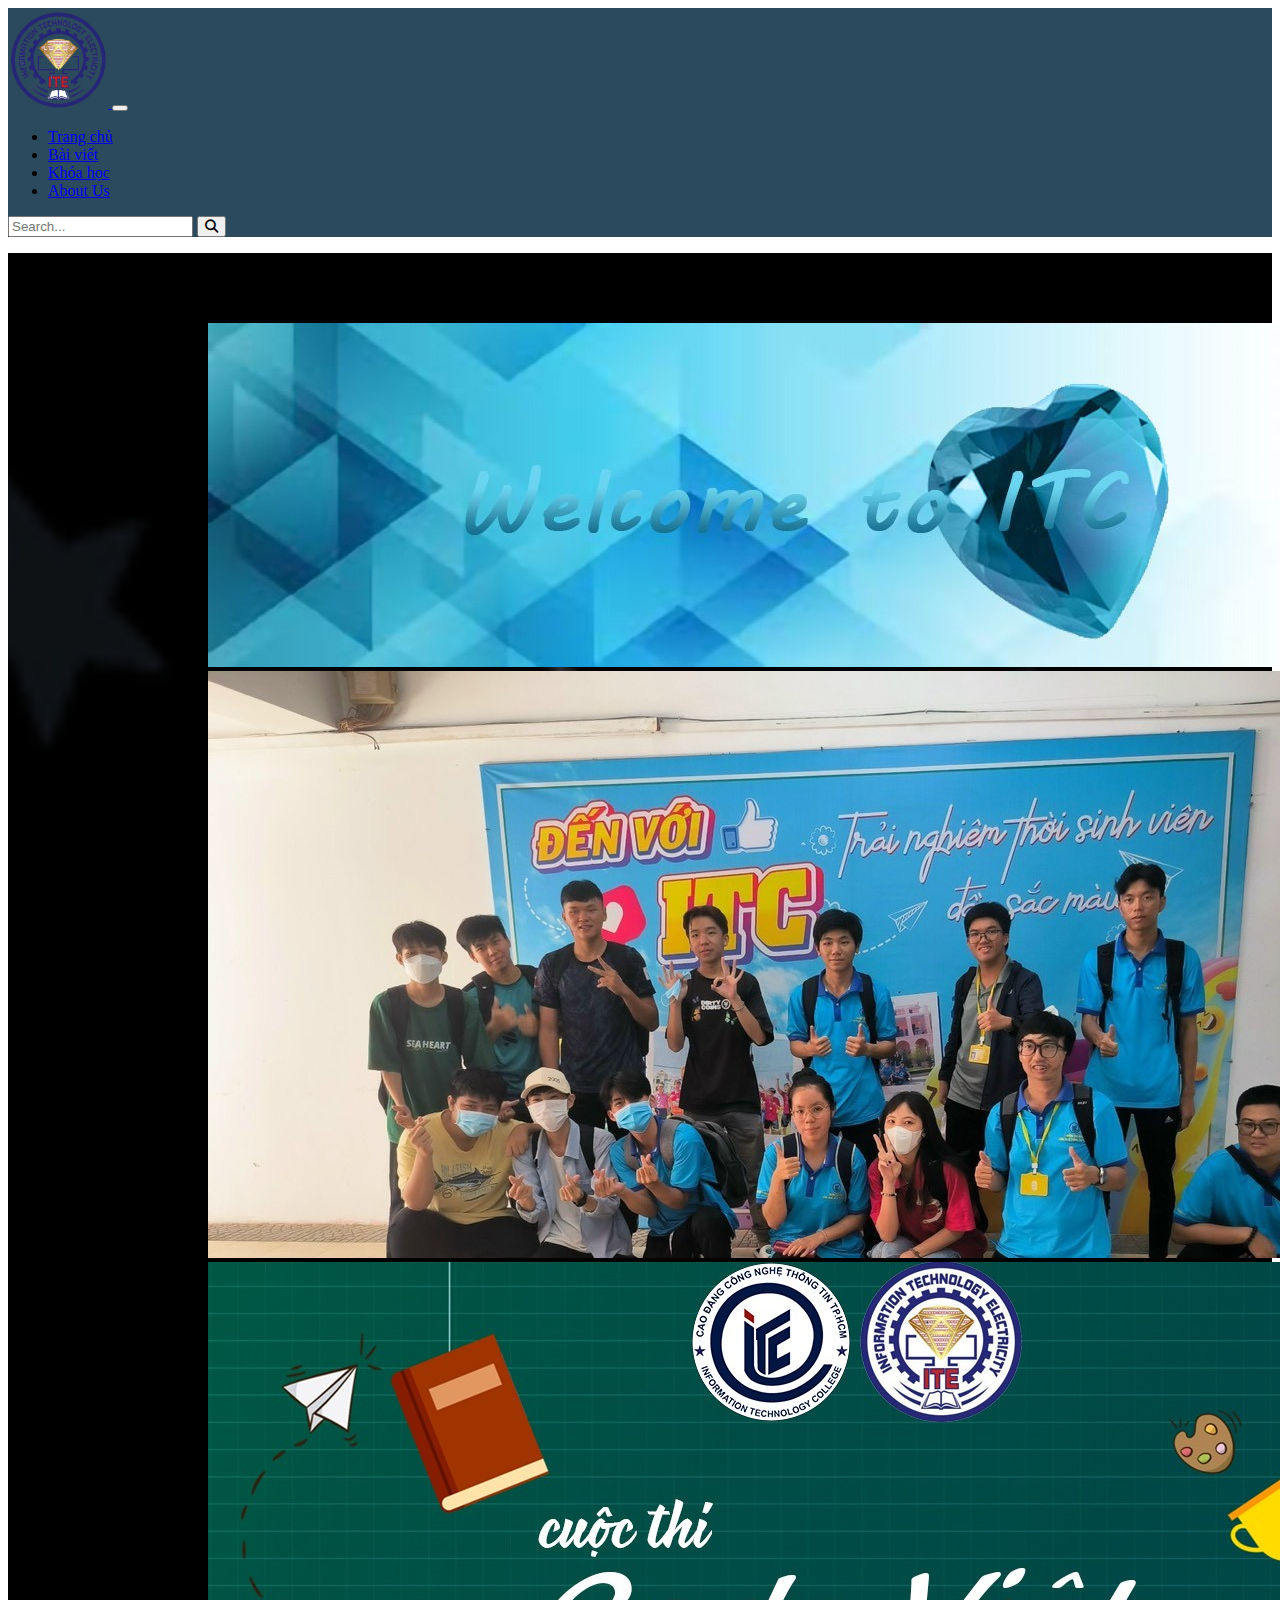
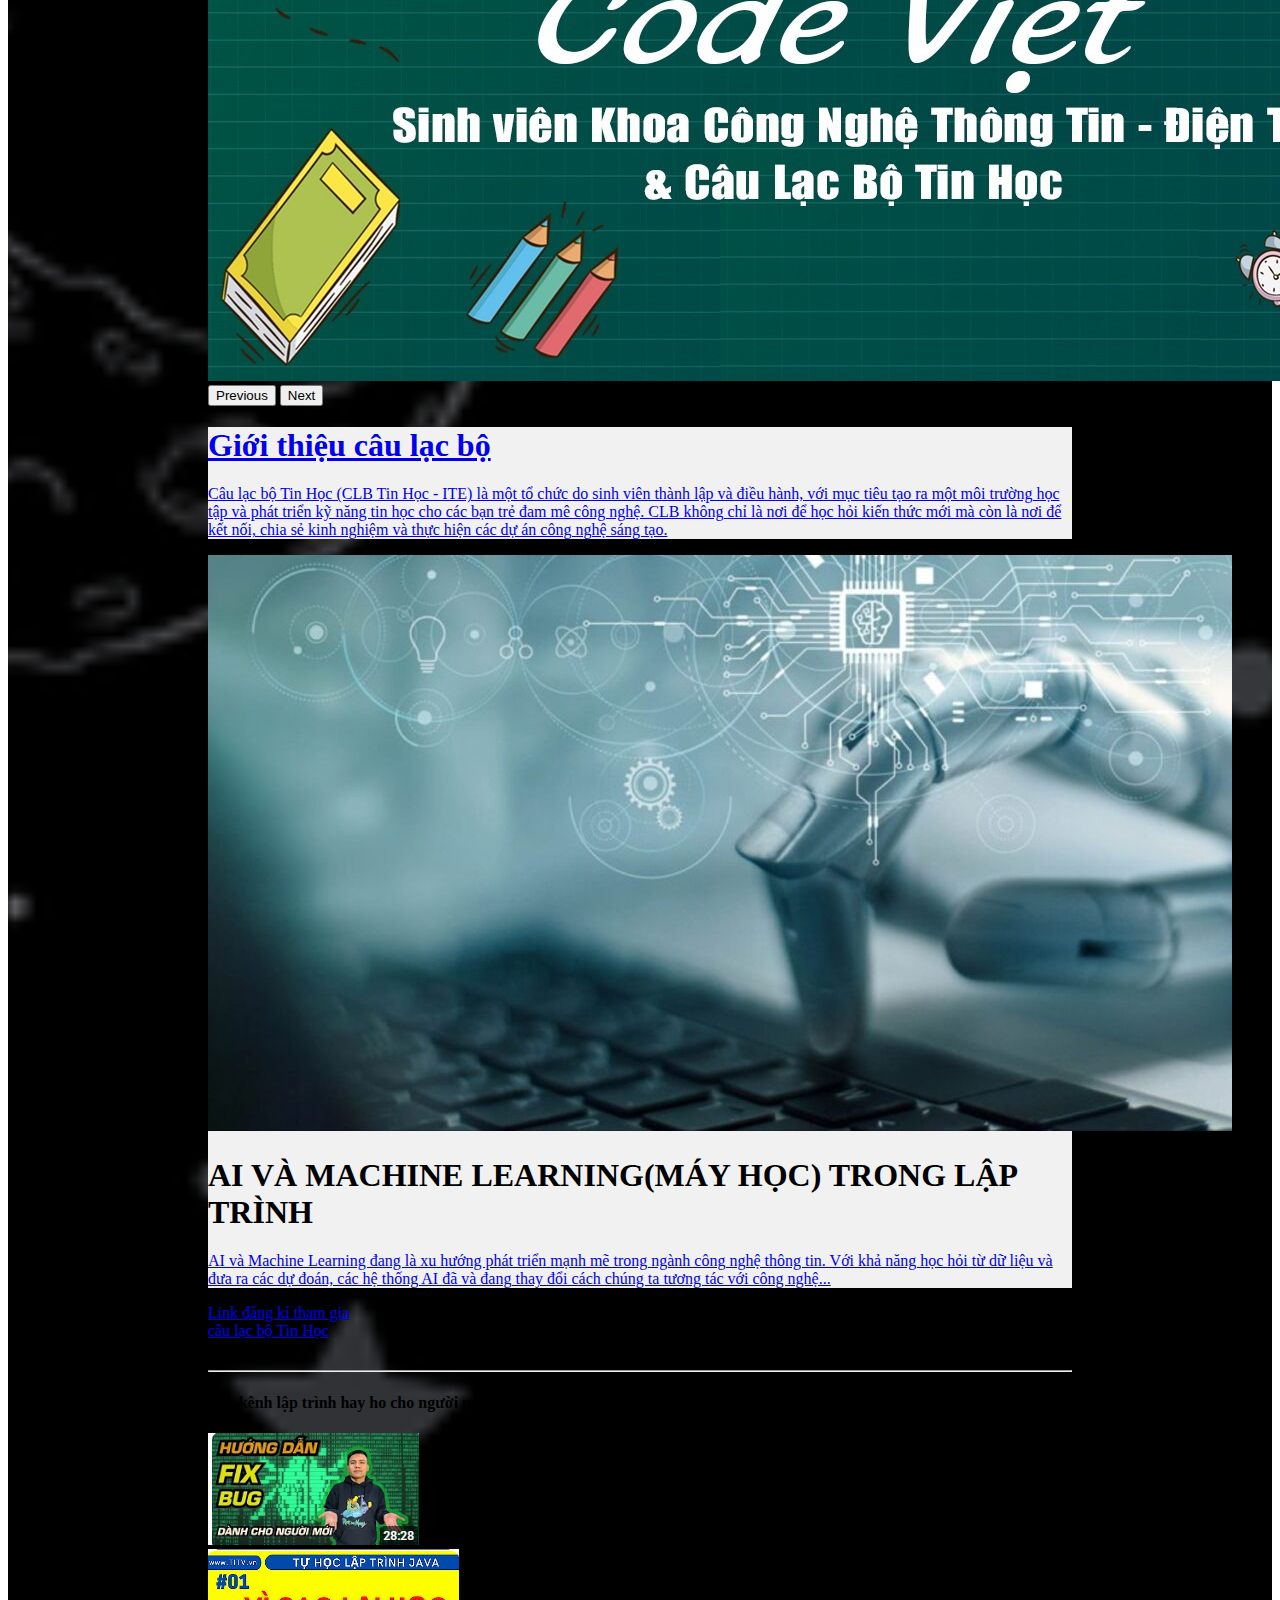
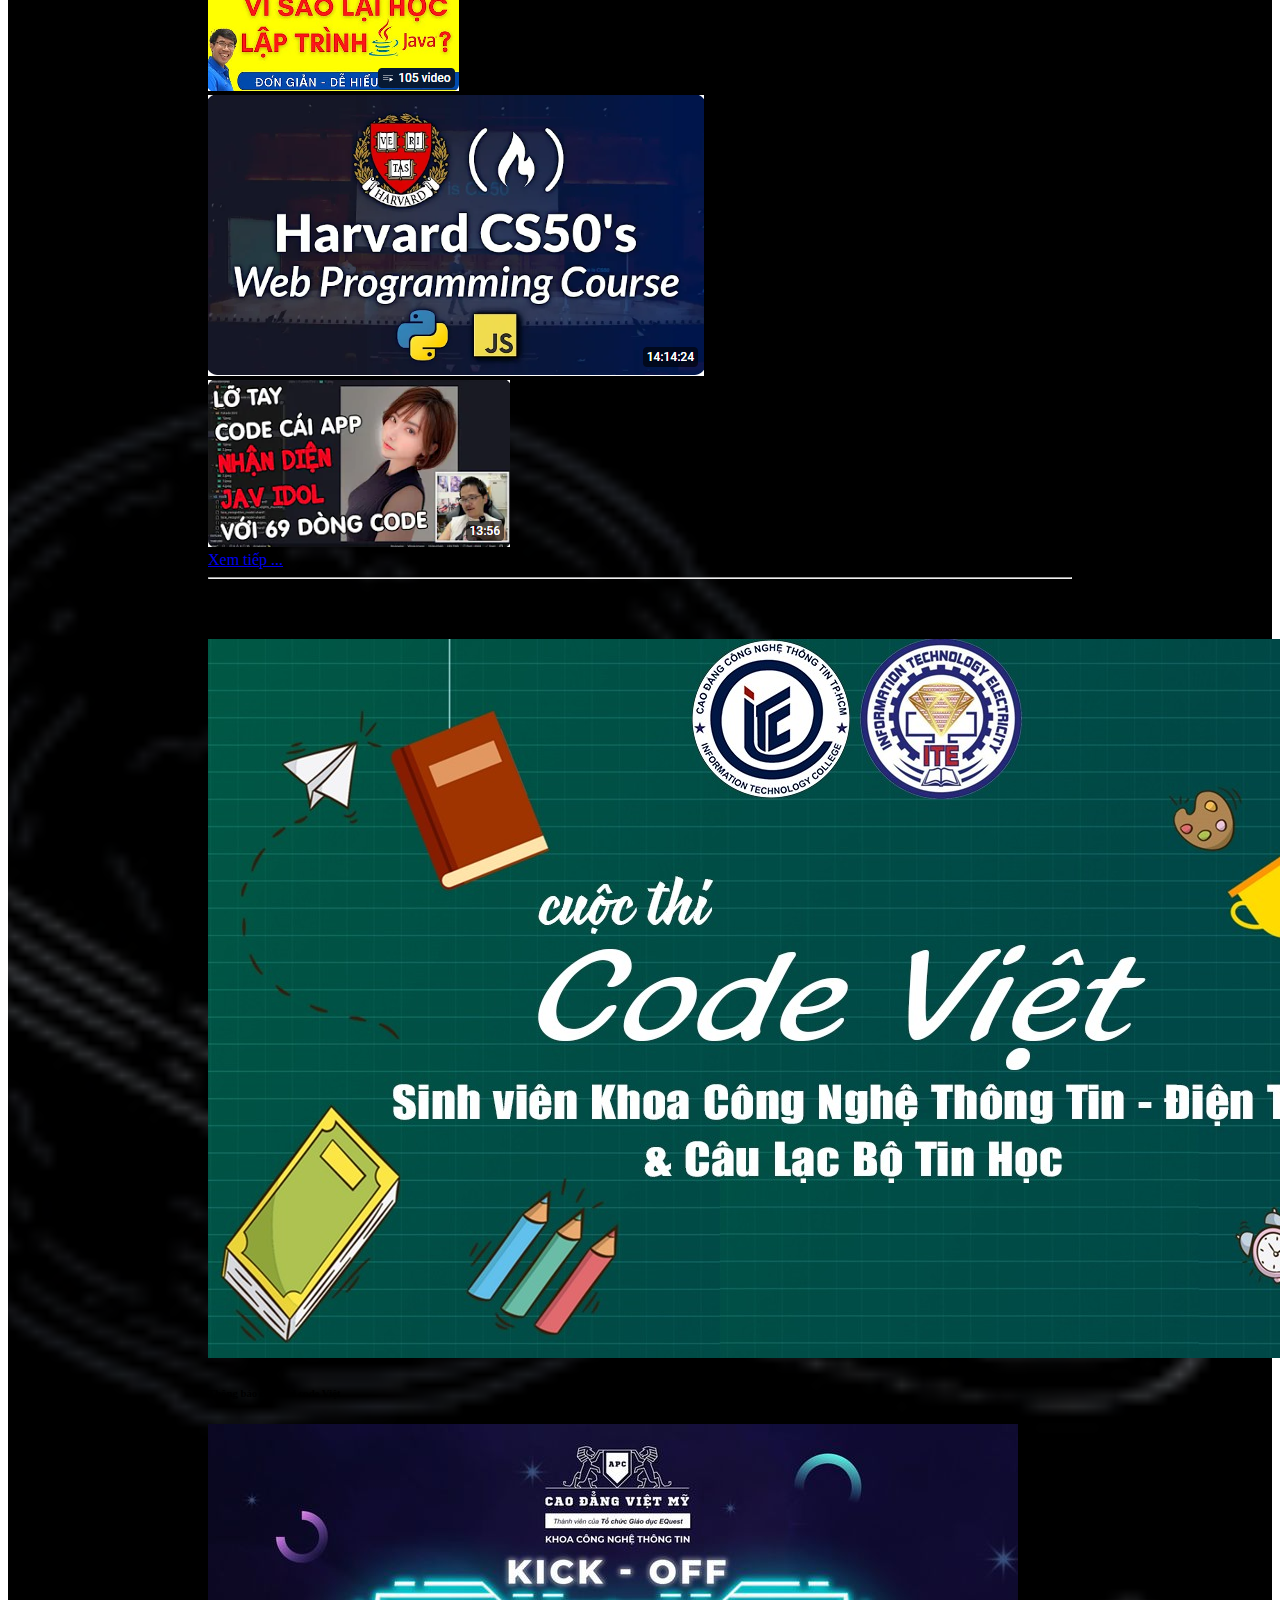
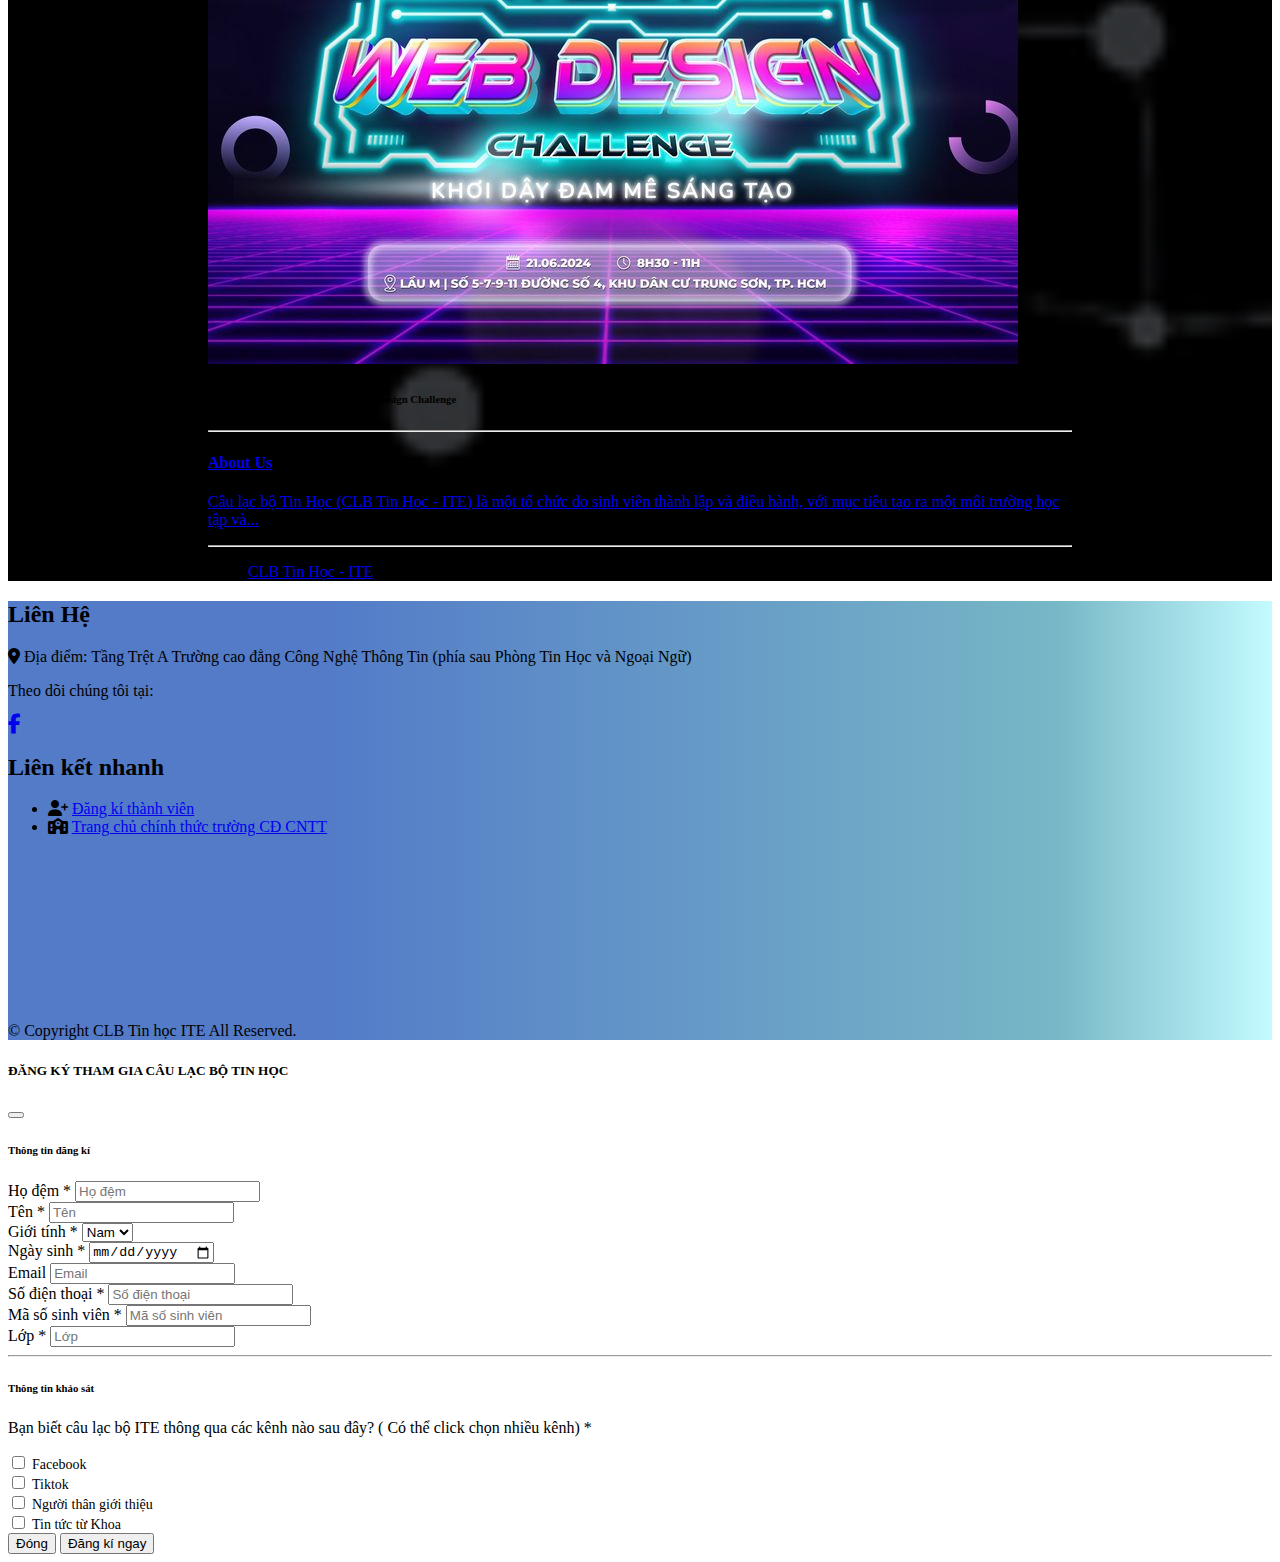
<file: index.html>
<!doctype html>
<html lang="en">

<head>
    <title>Tranh Chủ</title>
    <!-- Required meta tags -->
    <meta charset="utf-8" />
    <meta name="viewport" content="width=device-width, initial-scale=1, shrink-to-fit=no" />

    <!-- icon -->
    <link rel="apple-touch-icon" sizes="180x180" href="./icon/">
    <link rel="icon" type="image/png" sizes="32x32" href="./icon//favicon-32x32.png">
    <link rel="icon" type="image/png" sizes="16x16" href="./icon//favicon-16x16.png">
    <link rel="manifest" href="/site.webmanifest">

    <!-- Bootstrap CSS v5.2.1 -->
    <link href="https://cdn.jsdelivr.net/npm/bootstrap@5.3.2/dist/css/bootstrap.min.css" rel="stylesheet"
        integrity="sha384-T3c6CoIi6uLrA9TneNEoa7RxnatzjcDSCmG1MXxSR1GAsXEV/Dwwykc2MPK8M2HN" crossorigin="anonymous" />

    <!-- FontAwesome CSS -->
    <link rel="stylesheet" href="https://cdnjs.cloudflare.com/ajax/libs/font-awesome/6.5.1/css/all.min.css">

    <!-- CSS -->
    <link rel="stylesheet" href="./home.css">
</head>

<body>
    <div id="fb-root"></div>
    <script async defer crossorigin="anonymous" src="https://connect.facebook.net/vi_VN/sdk.js#xfbml=1&version=v20.0"
        nonce="dgYkrs26"></script>


    <header>
        <nav class="navbar navbar-expand-md navbar-dark" style="background-color: #2C4A5E;">
            <div class="container">
                <!-- Logo -->
                <a class="navbar-brand" href="#">
                    <img src="img/logo_itc.png" alt="Logo" style="width: 100px;">
                </a>

                <button class="navbar-toggler" type="button" data-bs-toggle="collapse"
                    data-bs-target="#collapsibleNavId">
                    <span class="navbar-toggler-icon"></span>
                </button>

                <div class="collapse navbar-collapse" id="collapsibleNavId">
                    <!-- Menu chính -->
                    <ul class="navbar-nav me-auto">
                        <li class="nav-item hover_menu">
                            <a class="nav-link fw-bold text-dark px-5 fs-5" href="./index.html">Trang chủ</a>
                        </li>
                        <li class="nav-item hover_menu">
                            <a class="nav-link fw-bold text-dark px-5 fs-5" href="./news.html">Bài viết</a>
                        </li>
                        <li class="nav-item hover_menu">
                            <a class="nav-link fw-bold text-dark px-5 fs-5" href="./course.html">Khóa học</a>
                        </li>
                        <li class="nav-item hover_menu">
                            <a class="nav-link fw-bold text-dark px-5 fs-5" href="./about.html">About Us</a>
                        </li>
                    </ul>

                    <!-- Thanh tìm kiếm -->
                    <form class="d-flex">
                        <input class="form-control me-2" type="search" placeholder="Search...">
                        <button class="btn btn-dark" type="submit">
                            <i class="fa-solid fa-magnifying-glass"></i>
                        </button>
                    </form>
                </div>
            </div>
        </nav>
    </header>
    <main>
        <div class="contrainer background_home">
            <div class="row bg-white menu-content-background">
                <!-- chia cot ben trai  -->
                <div class="col-md-8 col-sm-12 p-5">
                    <div class="row">
                        <div class="col-md-12 col-sm-12">
                            <div id="carouselId" class="carousel slide" data-bs-ride="carousel">
                                <ol class="carousel-indicators">
                                    <li data-bs-target="#carouselId" data-bs-slide-to="0" class="active"
                                        aria-current="true" aria-label="First slide"></li>
                                    <li data-bs-target="#carouselId" data-bs-slide-to="1" aria-label="Second slide">
                                    </li>
                                    <li data-bs-target="#carouselId" data-bs-slide-to="2" aria-label="Third slide"></li>
                                </ol>
                                <div class="carousel-inner" role="listbox">
                                    <div class="carousel-item active">
                                        <img src="./img/banner.jpg" class="w-100 d-block" alt="First slide" />
                                    </div>
                                    <div class="carousel-item">
                                        <img src="./img/anhteam.jpg" class="w-100 d-block" alt="Second slide" />
                                    </div>
                                    <div class="carousel-item">
                                        <img src="./img/anh1.jpg" class="w-100 d-block" alt="Third slide" />
                                    </div>
                                </div>
                                <button class="carousel-control-prev" type="button" data-bs-target="#carouselId"
                                    data-bs-slide="prev">
                                    <span class="carousel-control-prev-icon" aria-hidden="true"></span>
                                    <span class="visually-hidden">Previous</span>
                                </button>
                                <button class="carousel-control-next" type="button" data-bs-target="#carouselId"
                                    data-bs-slide="next">
                                    <span class="carousel-control-next-icon" aria-hidden="true"></span>
                                    <span class="visually-hidden">Next</span>
                                </button>
                            </div>
                        </div>
                    </div>

                    <!-- Section Giới thiệu câu lạc bộ -->
                    <div class="row p-5 " style="background-color: #f1f1f1;">
                        <a href="./about.html" class="text-decoration-none text-dark">
                            <h1 class="my-3">Giới thiệu câu lạc bộ</h1>
                            <p>Câu lạc bộ Tin Học (CLB Tin Học - ITE) là một tổ chức do sinh viên thành lập và điều hành,
                            với mục tiêu tạo ra một môi trường học tập và phát triển kỹ năng tin học cho các bạn trẻ đam
                                mê công nghệ. CLB không chỉ là nơi để học hỏi kiến thức mới mà còn là nơi để kết nối, chia
                                sẻ kinh nghiệm và thực hiện các dự án công nghệ sáng tạo.</p>
                        </a>
                    </div>

                    <div class="row p-5 my-5" style="background-color: #f1f1f1;">
                        <img src="./img/AI.jpg" alt="" class="w-100">
                        <h1 class="my-4">AI VÀ MACHINE LEARNING(MÁY HỌC) TRONG LẬP TRÌNH</h1>
                        <a href="./news3.html" class="text-decoration-none text-dark">
                            <p>
                                AI và Machine Learning đang là xu hướng phát triển mạnh mẽ trong ngành công nghệ thông
                                tin. Với khả năng học hỏi từ dữ liệu và đưa ra các dự đoán, các hệ thống AI đã và đang
                                thay đổi cách chúng ta tương tác với công nghệ...
                            </p>
                        </a>
                    </div>

                    <div class="row my-5">
                        <div class="col-md-12 ">
                            <a href="#" class="text-decoration-none" data-bs-toggle="modal" data-bs-target="#modalId">
                                <div class="rounded-pill py-2 px-4 fw-bold btn btn-outline-primary">
                                    Link đăng kí tham gia<br>câu lạc bộ Tin Học
                                </div>
                            </a>
                        </div>
                    </div>


                </div>
                <!-- chia cot ben phai  -->
                <div class="col-md-4 col-sm-12 p-5 menu-content-right">
                    <!-- chạy chữ  -->
                    <marquee behavior="" direction="">
                        Chào mừng bạn đến với Website Câu Lạc Tin Học . Đây là nơi cập nhật mọi tin tức , các bài báo từ
                        CLB tổ chức và dự án .
                    </marquee>


                    <hr class="border-5 border-dark opacity-100">

                    <!-- Section Kênh Lập Trình -->
                    <div class="mb-5">
                        <h4 class="border-bottom pb-2 text-uppercase fw-bold">Các kênh lập trình hay ho cho người mới
                        </h4>
                        <div class="row g-3">
                            <div class="col-6">
                                <div class="card h-100">
                                    <a href="https://youtu.be/vzGllw18DkA?si=6NZFhKgkqzEN5ees">
                                        <img src="./img/fixbug.png" class="card-img-top" alt="Harvard CS50">
                                    </a>
                                </div>
                            </div>
                            <div class="col-6">
                                <div class="card h-100">
                                    <a
                                        href="https://youtube.com/playlist?list=PLyxSzL3F748401hWFgJ8gKMnN6MM8QQ7F&si=C5mCGJuwfIZpEiLK">
                                        <img src="./img/java.png" class="card-img-top" alt="Java Tutorial">
                                    </a>
                                </div>
                            </div>
                            <div class="col-6">
                                <div class="card h-100">
                                    <a href="https://youtu.be/JGoaMAx3PLg?si=G4vboxIrhNWBRI_R">
                                        <img src="./img/python.png" class="card-img-top" alt="Code Tutorial">
                                    </a>
                                </div>
                            </div>
                            <div class="col-6">
                                <div class="card h-100">
                                    <a href="https://youtu.be/1ZyAioazMQg?si=f4UTEocZibim_XXl">
                                        <img src="./img/AI.png" class="card-img-top" alt="Debug Tutorial">
                                    </a>
                                </div>
                            </div>
                        </div>
                        <div class="text-start mt-2">
                            <a href="./course.html" class="text-decoration-none">Xem tiếp ...</a>
                        </div>
                    </div>

                    <hr class="border-5 border-dark opacity-100">

                    <!-- Section Bài Viết Mới Nhất -->
                    <div class="mb-5">
                        <h4 class="border-bottom pb-2 text-uppercase fw-bold">Các bài viết mới nhất</h4>
                        <div class="card mb-3">
                            <div class="row g-0">
                                <div class="col-4">
                                    <img src="./img/anh1.jpg" class="img-fluid rounded py-3 ps-2" alt="Web Challenge">
                                </div>
                                <div class="col-8">
                                    <div class="card-body">
                                        <h6 class="card-title">Thông báo cuộc thi code Việt</h6>
                                    </div>
                                </div>
                            </div>
                        </div>
                        <div class="card mb-3">
                            <div class="row g-0">
                                <div class="col-4">
                                    <img src="./img/bao1.jpg" class="img-fluid rounded py-3 ps-2" alt="Web Challenge">
                                </div>
                                <div class="col-8">
                                    <div class="card-body">
                                        <h6 class="card-title">Thông báo "Kick Off" cuộc thi Web Design Challenge</h6>
                                    </div>
                                </div>
                            </div>
                        </div>
                    </div>

                    <hr class="border-5 border-dark opacity-100">

                    <!-- Section About Us -->
                    <div class="mb-5">
                        <a href="./about.html" class="text-decoration-none text-dark">
                            <h4 class="pb-2 text-uppercase fw-bold">About Us</h4>
                            <p>Câu lạc bộ Tin Học (CLB Tin Học - ITE) là một tổ chức do sinh viên thành lập và điều
                                hành,
                                với mục tiêu tạo ra một môi trường học tập và...</p>
                        </a>
                    </div>


                    <hr class="border-5 border-dark opacity-100">

                    <!-- Section Facebook -->
                    <div class="mb-5 p-2">
                        <div class="fb-page" data-href="https://www.facebook.com/profile.php?id=61559944978578"
                            data-tabs="timeline" data-width="400px" data-height="500px" data-small-header="false"
                            data-adapt-container-width="true" data-hide-cover="false" data-show-facepile="true">
                            <blockquote cite="https://www.facebook.com/profile.php?id=61559944978578"
                                class="fb-xfbml-parse-ignore"><a
                                    href="https://www.facebook.com/profile.php?id=61559944978578">CLB Tin Học - ITE</a>
                            </blockquote>
                        </div>
                    </div>
                </div>
            </div>
        </div>

    </main>
    <footer class="text-white py-4"
        style="background: rgb(83, 123, 200);
  background: linear-gradient(90deg, rgba(83, 123, 200, 1) 25%, rgba(119, 183, 198, 1) 83%, rgba(195, 251, 255, 1) 100%);">
        <div class="container">
            <div class="row">
                <!-- Cột Liên Hệ -->
                <div class="col-md-4">
                    <h2 class="mb-4">Liên Hệ</h2>
                    <p>
                        <i class="fa-solid fa-location-dot me-2"></i>
                        Địa điểm: Tầng Trệt A Trường cao đẳng Công Nghệ Thông Tin (phía sau Phòng Tin Học và Ngoại Ngữ)
                    </p>
                    <div>
                        <p class="mb-2">Theo dõi chúng tôi tại:</p>
                        <a href="https://www.facebook.com/profile.php?id=61559944978578" class="text-white me-3">
                            <i class="fab fa-facebook-f fa-lg"></i>
                        </a>
                    </div>
                </div>

                <!-- Cột Liên kết nhanh -->
                <div class="col-md-4">
                    <h2 class="mb-4">Liên kết nhanh</h2>
                    <ul class="list-unstyled">
                        <li class="mb-2">
                            <i class="fa-solid fa-user-plus me-2"></i>
                            <a href="#" class="text-white text-decoration-none">Đăng kí thành viên</a>
                        </li>
                        <li class="mb-2">
                            <i class="fa-solid fa-school me-2"></i>
                            <a href="https://itc.edu.vn/" class="text-white text-decoration-none">Trang chủ chính thức
                                trường CĐ CNTT</a>
                        </li>
                    </ul>
                </div>

                <!-- Cột Google Map -->
                <div class="col-md-4">
                    <iframe
                        src="https://www.google.com/maps/embed?pb=!1m14!1m8!1m3!1d449.2714854342751!2d106.63432329819565!3d10.77510407039651!3m2!1i1024!2i768!4f13.1!3m3!1m2!1s0x31752ea144839ef1%3A0x798819bdcd0522b0!2zVHLGsOG7nW5nIENhbyDEkOG6s25nIEPDtG5nIE5naOG7hyBUaMO0bmcgVGluIFRwLkjhu5MgQ2jDrSBNaW5o!5e0!3m2!1svi!2s!4v1717337174909!5m2!1svi!2s"
                        width="90%" height="80%" style="border:0;" allowfullscreen="" loading="lazy"
                        referrerpolicy="no-referrer-when-downgrade"></iframe>
                </div>
            </div>

            <!-- Copyright -->
            <div class="text-center mt-4 pt-4 border-top">
                <p class="mb-0">© Copyright CLB Tin học ITE All Reserved.</p>
            </div>
        </div>
    </footer>
    <!-- Phím cuộn -->
    <button id="scrollToTopBtn" title="Go to top"><i class="fa fa-angle-up"></i></button>

    <script>
        let mybutton = document.getElementById("scrollToTopBtn");
        window.onscroll = function () { scrollFunction() };
        function scrollFunction() {
            if (document.body.scrollTop > 20 || document.documentElement.scrollTop > 20) {
                mybutton.style.display = "block";
            } else {
                mybutton.style.display = "none";
            }
        }
        mybutton.onclick = function () {
            window.scrollTo({
                top: 0,
                behavior: 'smooth'
            });
        }
    </script>



    <!-- form dang ki  -->
    <div class="modal fade" id="modalId" tabindex="-1" data-bs-backdrop="static" data-bs-keyboard="false" role="dialog"
        aria-labelledby="modalTitleId" aria-hidden="true">
        <div class="modal-dialog modal-dialog-scrollable modal-dialog-centered modal-lg" role="document">
            <div class="modal-content">
                <div class="modal-header">
                    <h5 class="modal-title fw-bold text-uppercase text-center text-danger p-4" id="modalTitleId">
                        ĐĂNG KÝ THAM GIA CÂU LẠC BỘ TIN HỌC
                    </h5>
                    <button type="button" class="btn-close" data-bs-dismiss="modal" aria-label="Close"></button>
                </div>
                <div class="modal-body">
                    <div class="row my-2">
                        <!-- Section Thông tin đăng kí -->
                        <div class="col-md-12 my-1">
                            <h6 class="fw-bold  text-primary text-center">Thông tin đăng kí</h6>
                        </div>
                        <div class="col-md-12 mb-3">
                            <div class="row px-4">
                                <div class="col-md-3">
                                    <label for="hoDem">Họ đệm <span class="text-danger">*</span></label>
                                    <input type="text" class="form-control" id="hoDem" placeholder="Họ đệm">
                                </div>
                                <div class="col-md-3">
                                    <label for="ten">Tên <span class="text-danger">*</span></label>
                                    <input type="text" class="form-control" id="ten" placeholder="Tên">
                                </div>
                                <div class="col-md-3">
                                    <label for="" class="form-label">Giới tính <span
                                            class="text-danger">*</span></label>
                                    <select class="form-select form-select-md" name="" id="">
                                        <option value="">Nam</option>
                                        <option value="">Nữ</option>
                                    </select>
                                </div>
                                <div class="col-md-3">
                                    <label for="ngaySinh">Ngày sinh <span class="text-danger">*</span></label>
                                    <input type="date" class="form-control" id="ngaySinh" placeholder="Ngày sinh">
                                </div>
                                <div class="col-md-3">
                                    <label for="email">Email </label>
                                    <input type="email" class="form-control" id="email" placeholder="Email">
                                </div>
                                <div class="col-md-3">
                                    <label for="sdt">Số điện thoại <span class="text-danger">*</span></label>
                                    <input type="number" min="0" step="1" class="form-control" id="sdt"
                                        placeholder="Số điện thoại">
                                </div>
                                <div class="col-md-3">
                                    <label for="maSoSinhVien">Mã số sinh viên <span class="text-danger">*</span></label>
                                    <input type="number" min="0" step="1" class="form-control" id="maSoSinhVien"
                                        placeholder="Mã số sinh viên">
                                </div>
                                <div class="col-md-3">
                                    <label for="lop">Lớp <span class="text-danger">*</span></label>
                                    <input type="text" class="form-control" id="lop" placeholder="Lớp">
                                </div>
                            </div>
                        </div>

                        <hr>

                        <!-- Section Thông tin khảo sát -->
                        <div class="col-md-12 my-1">
                            <h6 class="fw-bold  text-primary text-center">Thông tin khảo sát</h6>
                        </div>
                        <div class="col-md-12 px-4">
                            <p>Bạn biết câu lạc bộ ITE thông qua các kênh nào sau đây? ( Có thể click chọn nhiều kênh)
                                <span class="text-danger">*</span></p>
                            <div class="row">
                                <div class="col-md-3">
                                    <input type="checkbox" class="form-check-input" id="checkbox1">
                                    <label for="checkbox1" class="form-check-label"
                                        style="font-size: 14px;">Facebook</label>
                                </div>
                                <div class="col-md-3">
                                    <input type="checkbox" class="form-check-input" id="checkbox2">
                                    <label for="checkbox2" class="form-check-label"
                                        style="font-size: 14px;">Tiktok</label>
                                </div>
                                <div class="col-md-3">
                                    <input type="checkbox" class="form-check-input" id="checkbox3">
                                    <label for="checkbox3" class="form-check-label" style="font-size: 14px;">Người thân
                                        giới thiệu</label>
                                </div>
                                <div class="col-md-3">
                                    <input type="checkbox" class="form-check-input" id="checkbox4">
                                    <label for="checkbox4" class="form-check-label" style="font-size: 14px;">Tin tức từ
                                        Khoa</label>
                                </div>
                            </div>
                        </div>
                    </div>
                </div>
                <div class="modal-footer">
                    <button type="button" class="btn btn-secondary" data-bs-dismiss="modal">
                        Đóng
                    </button>
                    <button type="button" class="btn btn-primary">Đăng kí ngay</button>
                </div>
            </div>
        </div>
    </div>

    <!-- Optional: Place to the bottom of scripts -->
    <script>
        const myModal = new bootstrap.Modal(
            document.getElementById("modalId"),
            options,
        );
    </script>



    <!-- Bootstrap JavaScript Libraries -->
    <script src="https://cdn.jsdelivr.net/npm/@popperjs/core@2.11.8/dist/umd/popper.min.js"
        integrity="sha384-I7E8VVD/ismYTF4hNIPjVp/Zjvgyol6VFvRkX/vR+Vc4jQkC+hVqc2pM8ODewa9r"
        crossorigin="anonymous"></script>

    <script src="https://cdn.jsdelivr.net/npm/bootstrap@5.3.2/dist/js/bootstrap.min.js"
        integrity="sha384-BBtl+eGJRgqQAUMxJ7pMwbEyER4l1g+O15P+16Ep7Q9Q+zqX6gSbd85u4mG4QzX+"
        crossorigin="anonymous"></script>
</body>

</html>
</file>
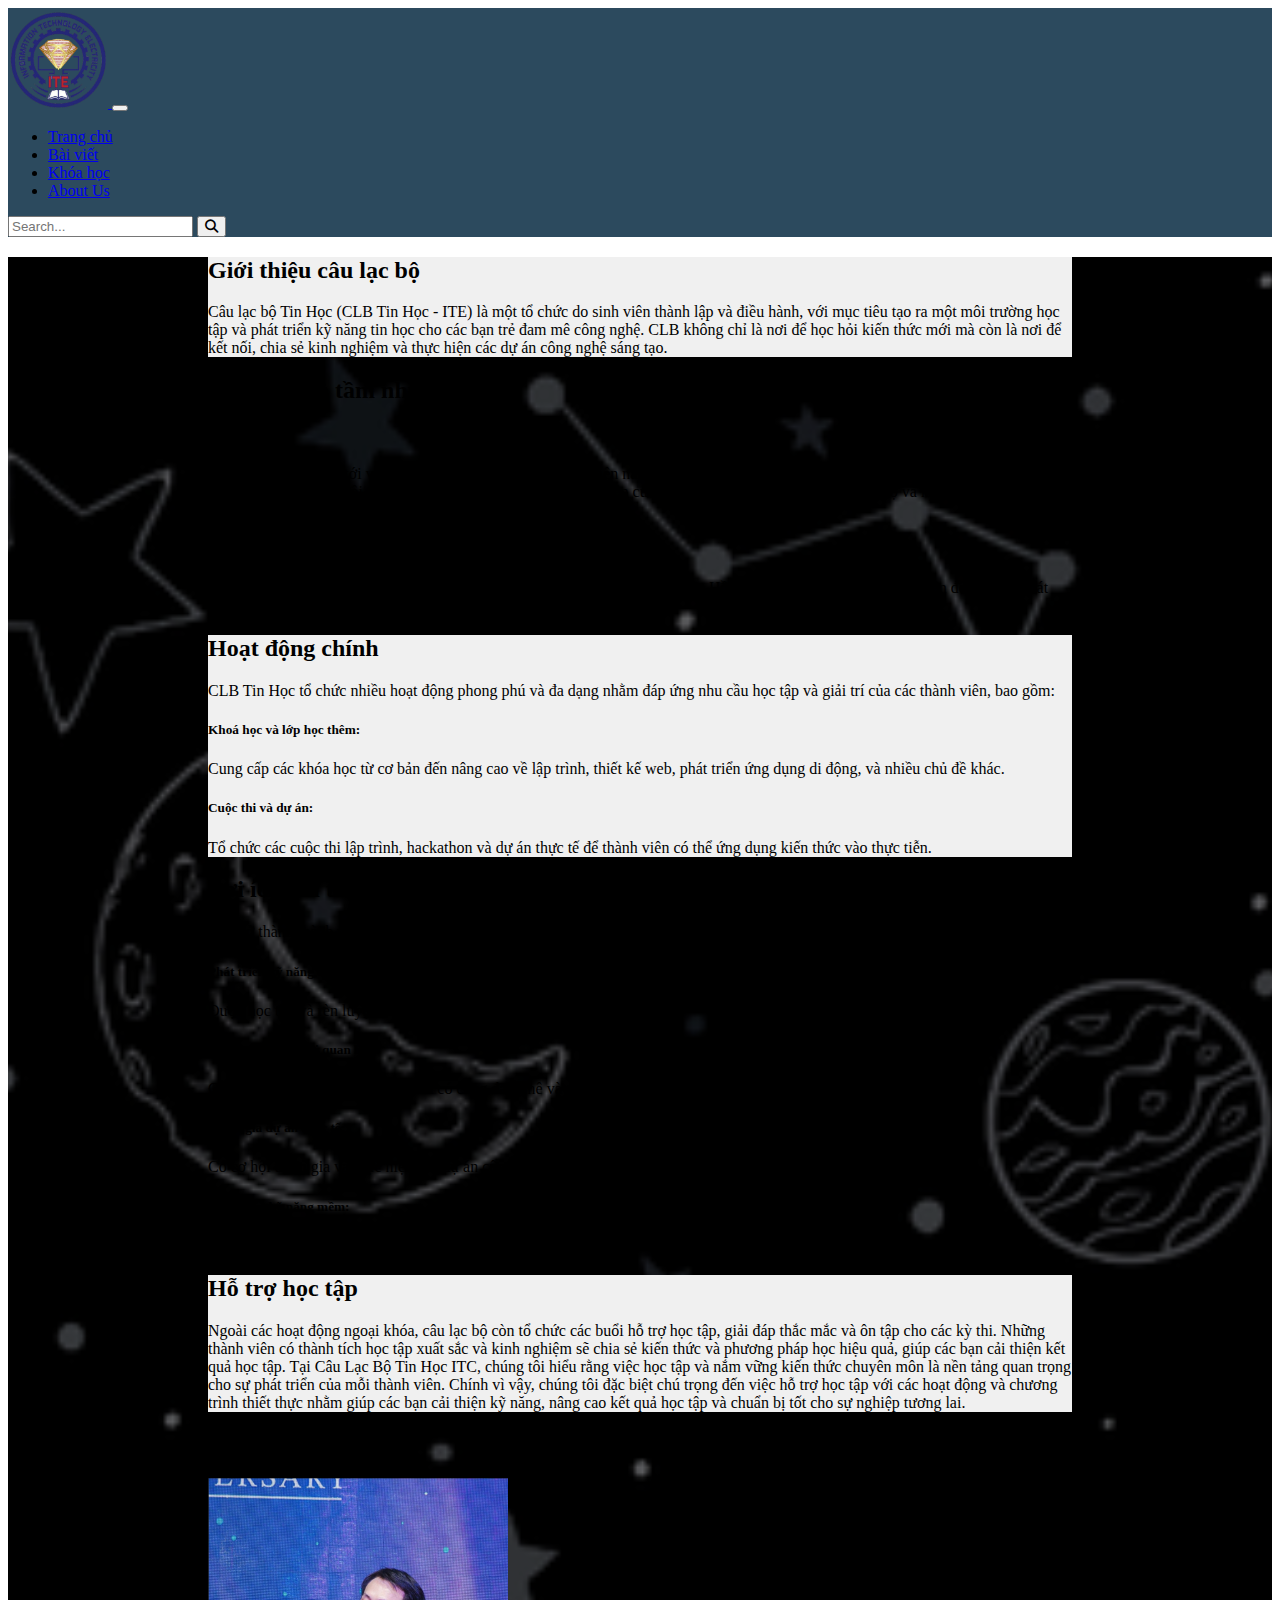
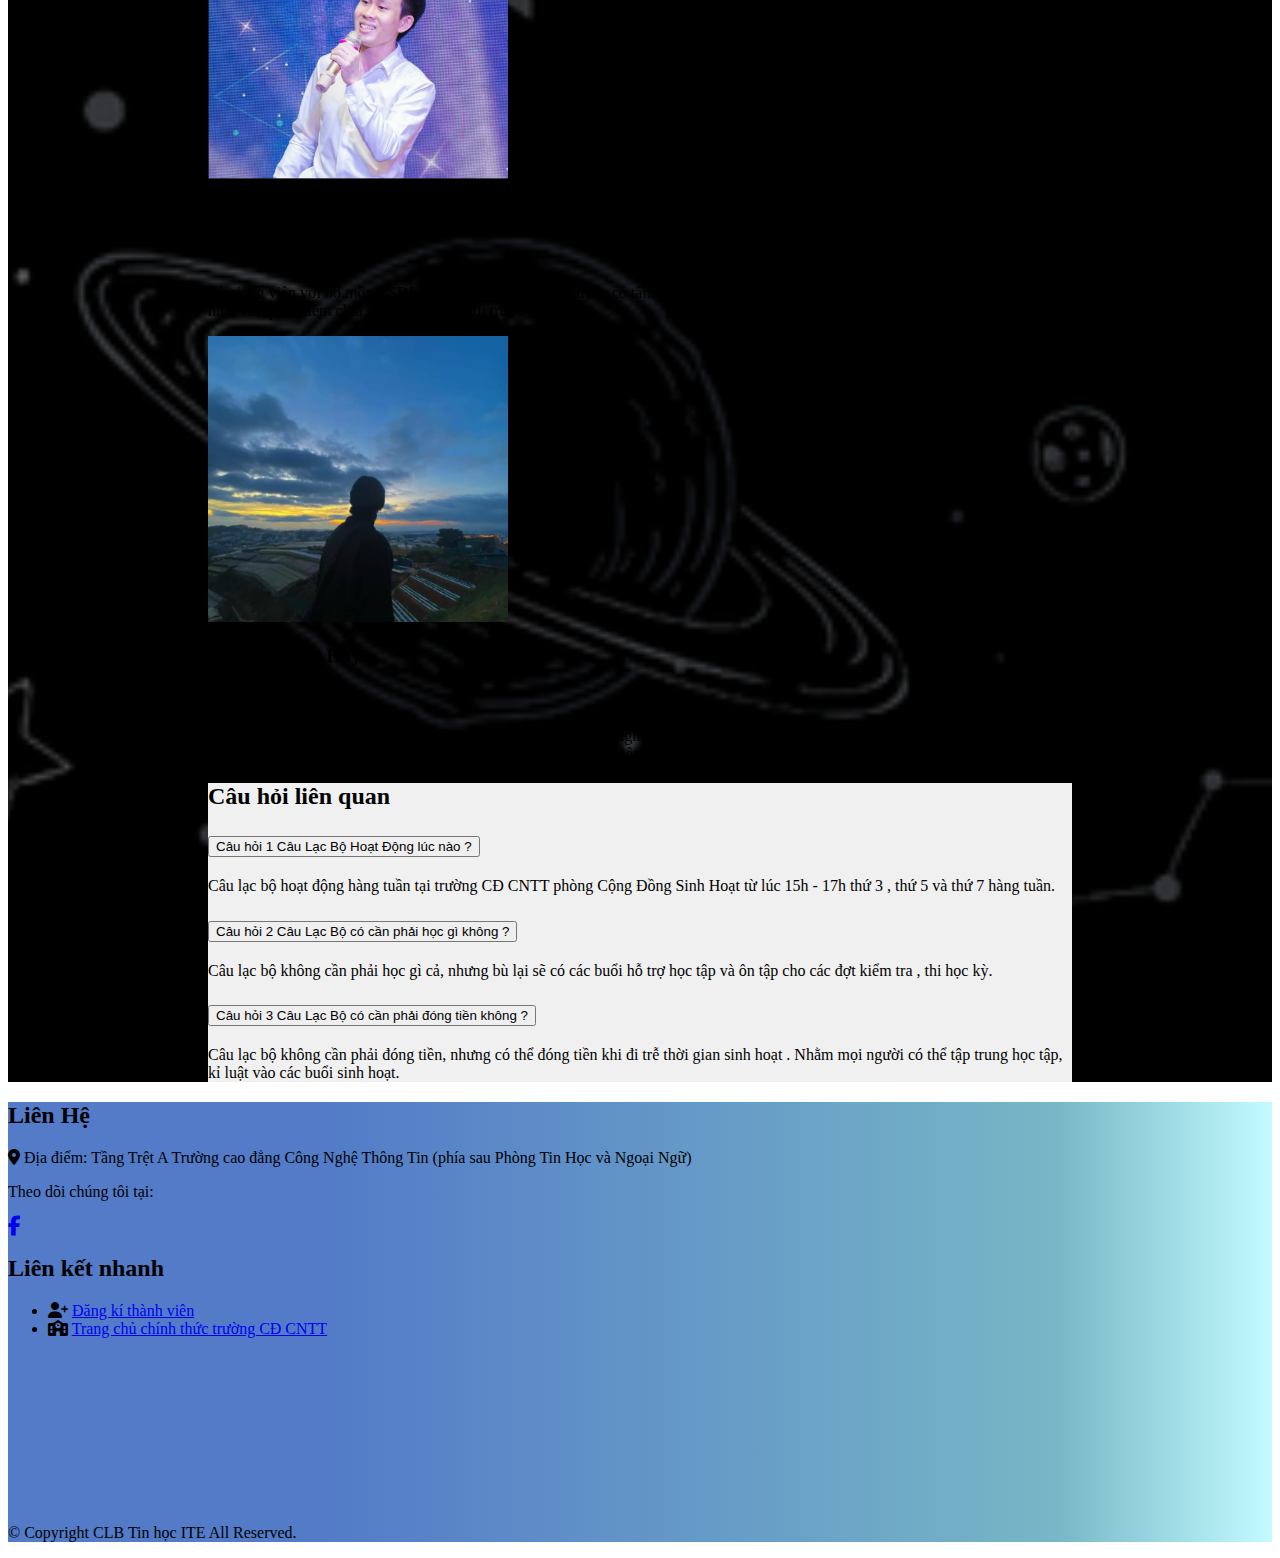
<file: about.html>
<!doctype html>
<html lang="en">

<head>
    <title>About Us</title>
    <!-- Required meta tags -->
    <meta charset="utf-8" />
    <meta name="viewport" content="width=device-width, initial-scale=1, shrink-to-fit=no" />

    <!-- icon -->
    <link rel="apple-touch-icon" sizes="180x180" href="./icon/">
    <link rel="icon" type="image/png" sizes="32x32" href="./icon//favicon-32x32.png">
    <link rel="icon" type="image/png" sizes="16x16" href="./icon//favicon-16x16.png">
    <link rel="manifest" href="/site.webmanifest">

    <!-- Bootstrap CSS v5.2.1 -->
    <link href="https://cdn.jsdelivr.net/npm/bootstrap@5.3.2/dist/css/bootstrap.min.css" rel="stylesheet"
        integrity="sha384-T3c6CoIi6uLrA9TneNEoa7RxnatzjcDSCmG1MXxSR1GAsXEV/Dwwykc2MPK8M2HN" crossorigin="anonymous" />

    <!-- FontAwesome CSS -->
    <link rel="stylesheet" href="https://cdnjs.cloudflare.com/ajax/libs/font-awesome/6.5.1/css/all.min.css">

    <!-- CSS -->
    <link rel="stylesheet" href="./home.css">
</head>

<body>
    <div id="fb-root"></div>
    <script async defer crossorigin="anonymous" src="https://connect.facebook.net/vi_VN/sdk.js#xfbml=1&version=v20.0"
        nonce="dgYkrs26"></script>


    <header>
        <nav class="navbar navbar-expand-md navbar-dark" style="background-color: #2C4A5E;">
            <div class="container">
                <!-- Logo -->
                <a class="navbar-brand" href="#">
                    <img src="img/logo_itc.png" alt="Logo" style="width: 100px;">
                </a>

                <button class="navbar-toggler" type="button" data-bs-toggle="collapse"
                    data-bs-target="#collapsibleNavId">
                    <span class="navbar-toggler-icon"></span>
                </button>

                <div class="collapse navbar-collapse" id="collapsibleNavId">
                    <!-- Menu chính -->
                    <ul class="navbar-nav me-auto">
                        <li class="nav-item hover_menu">
                            <a class="nav-link fw-bold text-dark px-5 fs-5" href="./index.html">Trang chủ</a>
                        </li>
                        <li class="nav-item hover_menu">
                            <a class="nav-link fw-bold text-dark px-5 fs-5" href="./news.html">Bài viết</a>
                        </li>
                        <li class="nav-item hover_menu">
                            <a class="nav-link fw-bold text-dark px-5 fs-5" href="./course.html">Khóa học</a>
                        </li>
                        <li class="nav-item hover_menu">
                            <a class="nav-link fw-bold text-dark px-5 fs-5" href="./about.html">About Us</a>
                        </li>
                    </ul>

                    <!-- Thanh tìm kiếm -->
                    <form class="d-flex">
                        <input class="form-control me-2" type="search" placeholder="Search...">
                        <button class="btn btn-dark" type="submit">
                            <i class="fa-solid fa-magnifying-glass"></i>
                        </button>
                    </form>
                </div>
            </div>
        </nav>
    </header>
    <main>
        <div class="contrainer background_home">
            <div class="row bg-white menu-content-background">
                <!-- chia cot chinh giua  -->
                <div class="col-md-12 col-sm-12 p-5">
                    <div class="row py-3 px-4" style="background-color: #f0f0f0;">
                        <h2 class="text-center mb-4">Giới thiệu câu lạc bộ</h2>

                        <div class="p-4 mb-4 rounded">
                            <p class="mb-0">Câu lạc bộ Tin Học (CLB Tin Học - ITE) là một tổ chức do sinh viên thành lập
                                và điều hành, với mục tiêu tạo ra một môi trường học tập và phát triển kỹ năng tin học
                                cho các bạn trẻ đam mê công nghệ. CLB không chỉ là nơi để học hỏi kiến thức mới mà còn
                                là nơi để kết nối, chia sẻ kinh nghiệm và thực hiện các dự án công nghệ sáng tạo.</p>
                        </div>
                    </div>

                    <div class="col-md-12 col-sm-12 p-5">
                        <h2 class="text-center mb-4">Sứ mệnh và tầm nhìn</h2>

                        <div class="mb-4">
                            <h5 class="fw-bold">Sứ Mệnh:</h5>
                            <p>CLB Tin Học hướng tới việc xây dựng một cộng đồng sinh viên năng động, sáng tạo và có khả
                                năng ứng dụng công nghệ thông tin vào thực tiễn. Chúng tôi cam kết tạo ra các cơ hội học
                                tập, nghiên cứu và thực hành nhằm nâng cao trình độ và kỹ năng của các thành viên.</p>
                        </div>

                        <div>
                            <h5 class="fw-bold">Tầm Nhìn:</h5>
                            <p>Trở thành một trong những câu lạc bộ hàng đầu về công nghệ thông tin tại Tp Hồ Chí Minh,
                                nơi mà mỗi thành viên đều có thể phát huy tối đa tiềm năng của mình và đóng góp tích cực
                                cho cộng đồng.</p>
                        </div>
                    </div>

                    <div class="row py-3 px-5" style="background-color: #f0f0f0;">
                        <h2 class="text-center mb-4">Hoạt động chính</h2>

                        <div class="mb-4">
                            <p class="fw-bold">CLB Tin Học tổ chức nhiều hoạt động phong phú và đa dạng nhằm đáp ứng nhu
                                cầu học tập và giải trí của các thành viên, bao gồm:</p>
                        </div>

                        <div class="mb-4">
                            <h5 class="fw-bold">Khoá học và lớp học thêm:</h5>
                            <p>Cung cấp các khóa học từ cơ bản đến nâng cao về lập trình, thiết kế web, phát triển ứng
                                dụng di động, và nhiều chủ đề khác.</p>
                        </div>

                        <div class="mb-4">
                            <h5 class="fw-bold">Cuộc thi và dự án:</h5>
                            <p>Tổ chức các cuộc thi lập trình, hackathon và dự án thực tế để thành viên có thể ứng dụng
                                kiến thức vào thực tiễn.</p>
                        </div>


                    </div>

                    <div class="row py-3 px-5">
                        <h2 class="text-center mb-4">Lợi ích khi tham gia</h2>

                        <div class="mb-4">
                            <p class="fw-bold">Khi trở thành thành viên của CLB Tin Học, bạn sẽ có cơ hội:</p>
                        </div>

                        <div class="mb-4">
                            <h5 class="fw-bold">Phát triển kỹ năng chuyên môn:</h5>
                            <p>Được học tập và rèn luyện các kỹ năng tin học từ cơ bản đến nâng cao.</p>
                        </div>

                        <div class="mb-4">
                            <h5 class="fw-bold">Mở rộng mạng lưới quan hệ:</h5>
                            <p>Gặp gỡ và kết nối với những người có cùng đam mê và các chuyên gia trong ngành.</p>
                        </div>

                        <div class="mb-4">
                            <h5 class="fw-bold">Tham gia dự án thực tế:</h5>
                            <p>Có cơ hội tham gia và thực hiện các dự án công nghệ, tích lũy kinh nghiệm thực tiễn.</p>
                        </div>

                        <div>
                            <h5 class="fw-bold">Phát triển kỹ năng mềm:</h5>
                            <p>Rèn luyện các kỹ năng giao tiếp, làm việc nhóm, và quản lý thời gian.</p>
                        </div>
                    </div>

                    <div class="row py-3 px-5" style="background-color: #f0f0f0;">
                        <h2 class="text-center mb-4">Hỗ trợ học tập</h2>
                        <div>
                            <p>Ngoài các hoạt động ngoại khóa, câu lạc bộ còn tổ chức các buổi hỗ trợ học tập, giải đáp
                                thắc mắc và ôn tập cho các kỳ thi. Những thành viên có thành tích học tập xuất sắc và
                                kinh nghiệm sẽ chia sẻ kiến thức và phương pháp học hiệu quả, giúp các bạn cải thiện kết
                                quả học tập. Tại Câu Lạc Bộ Tin Học ITC, chúng tôi hiểu rằng việc học tập và nắm vững
                                kiến thức chuyên môn là nền tảng quan trọng cho sự phát triển của mỗi thành viên. Chính
                                vì vậy, chúng tôi đặc biệt chú trọng đến việc hỗ trợ học tập với các hoạt động và chương
                                trình thiết thực nhằm giúp các bạn cải thiện kỹ năng, nâng cao kết quả học tập và chuẩn
                                bị tốt cho sự nghiệp tương lai.</p>
                        </div>
                    </div>

                    <div class="row py-3 px-5">
                        <h2 class="text-center mb-5">Mentor CLB</h2>
                        <div class="row">
                            <div class="col-md-6 col-sm-12 text-center mb-4">
                                <img src="img/binh.png" alt="Liu Cẩm Bình" class="img-fluid rounded-circle mb-3"
                                    width="300px">
                                <h3 class="fw-bold">Liu Cẩm Bình</h3>
                                <h5 class="text-muted mb-3">Giảng Viên</h5>
                                <p class="px-4">
                                    Là giảng viên với bộ môn CSDL. Là 1 người thầy nhiệt huyết, có tâm với sinh viên.
                                    Luôn đưa các lời khuyên, phương án phù hợp nhất với quan điểm chia sẻ từ 1 người đã
                                    đi trước
                                </p>
                            </div>
                            <div class="col-md-6 col-sm-12 text-center mb-4">
                                <img src="img/huy.png" alt="Dương Quang Huy" class="img-fluid rounded-circle mb-3"
                                    width="300px">
                                <h3 class="fw-bold">Dương Quang Huy</h3>
                                <h5 class="text-muted mb-3">Giảng Viên</h5>
                                <p class="px-4">
                                    Từng học Đại Học Bách Khoa- Đại học Quốc gia TP.HCM. Có nghiệm làm web fullstack hơn
                                    30 năm kinh nghiệm. Là 1 người thầy vui tính ,luôn luôn tận tình chỉ sinh viên tận
                                    tình. Đặc biệt sinh viên NỮ
                                </p>
                            </div>
                        </div>
                    </div>

                    <div class="row py-3 px-5" style="background-color: #f0f0f0;">
                        <h2 class="text-center mb-4">Câu hỏi liên quan</h2>
                        <div class="accordion" id="accordionExample">
                            <div class="accordion-item">
                                <h2 class="accordion-header" id="headingOne">
                                    <button class="accordion-button" type="button" data-bs-toggle="collapse"
                                        data-bs-target="#collapseOne" aria-expanded="true" aria-controls="collapseOne">
                                        Câu hỏi 1 Câu Lạc Bộ Hoạt Động lúc nào ?
                                    </button>
                                </h2>
                                <div id="collapseOne" class="accordion-collapse collapse show"
                                    aria-labelledby="headingOne" data-bs-parent="#accordionExample">
                                    <div class="accordion-body">
                                        Câu lạc bộ hoạt động hàng tuần tại trường CĐ CNTT phòng Cộng Đồng Sinh Hoạt từ lúc 15h - 17h thứ 3 , thứ 5 và thứ 7 hàng tuần.
                                    </div>
                                </div>
                            </div>

                            <div class="accordion-item">
                                <h2 class="accordion-header" id="headingTwo">
                                    <button class="accordion-button collapsed" type="button" data-bs-toggle="collapse"
                                        data-bs-target="#collapseTwo" aria-expanded="false" aria-controls="collapseTwo">
                                        Câu hỏi 2 Câu Lạc Bộ có cần phải học gì không ?
                                    </button>
                                </h2>
                                <div id="collapseTwo" class="accordion-collapse collapse"
                                    aria-labelledby="headingTwo" data-bs-parent="#accordionExample">
                                    <div class="accordion-body">
                                        Câu lạc bộ không cần phải học gì cả, nhưng bù lại sẽ có các buổi hỗ trợ học tập và ôn tập cho các đợt kiểm tra , thi học kỳ.
                                    </div>
                                </div>
                            </div>
                            
                            <div class="accordion-item">
                                <h2 class="accordion-header" id="headingThree">
                                    <button class="accordion-button collapsed" type="button" data-bs-toggle="collapse"
                                        data-bs-target="#collapseThree" aria-expanded="false" aria-controls="collapseThree">
                                        Câu hỏi 3 Câu Lạc Bộ có cần phải đóng tiền không ?
                                    </button>
                                </h2>
                                <div id="collapseThree" class="accordion-collapse collapse"
                                    aria-labelledby="headingThree" data-bs-parent="#accordionExample">
                                    <div class="accordion-body">
                                        Câu lạc bộ không cần phải đóng tiền, nhưng có thể đóng tiền khi đi trễ thời gian sinh hoạt . Nhằm mọi người có thể tập trung học tập, kỉ luật vào các buổi sinh hoạt.
                                    </div>
                                </div>
                            </div>


                        </div>

                    </div>

                </div>
            </div>
        </div>

    </main>
    <footer class="text-white py-4"
        style="background: rgb(83, 123, 200);
  background: linear-gradient(90deg, rgba(83, 123, 200, 1) 25%, rgba(119, 183, 198, 1) 83%, rgba(195, 251, 255, 1) 100%);">
        <div class="container">
            <div class="row">
                <!-- Cột Liên Hệ -->
                <div class="col-md-4">
                    <h2 class="mb-4">Liên Hệ</h2>
                    <p>
                        <i class="fa-solid fa-location-dot me-2"></i>
                        Địa điểm: Tầng Trệt A Trường cao đẳng Công Nghệ Thông Tin (phía sau Phòng Tin Học và Ngoại Ngữ)
                    </p>
                    <div>
                        <p class="mb-2">Theo dõi chúng tôi tại:</p>
                        <a href="https://www.facebook.com/profile.php?id=61559944978578" class="text-white me-3">
                            <i class="fab fa-facebook-f fa-lg"></i>
                        </a>
                    </div>
                </div>

                <!-- Cột Liên kết nhanh -->
                <div class="col-md-4">
                    <h2 class="mb-4">Liên kết nhanh</h2>
                    <ul class="list-unstyled">
                        <li class="mb-2">
                            <i class="fa-solid fa-user-plus me-2"></i>
                            <a href="#" class="text-white text-decoration-none">Đăng kí thành viên</a>
                        </li>
                        <li class="mb-2">
                            <i class="fa-solid fa-school me-2"></i>
                            <a href="https://itc.edu.vn/" class="text-white text-decoration-none">Trang chủ chính thức
                                trường CĐ CNTT</a>
                        </li>
                    </ul>
                </div>

                <!-- Cột Google Map -->
                <div class="col-md-4">
                    <iframe
                        src="https://www.google.com/maps/embed?pb=!1m14!1m8!1m3!1d449.2714854342751!2d106.63432329819565!3d10.77510407039651!3m2!1i1024!2i768!4f13.1!3m3!1m2!1s0x31752ea144839ef1%3A0x798819bdcd0522b0!2zVHLGsOG7nW5nIENhbyDEkOG6s25nIEPDtG5nIE5naOG7hyBUaMO0bmcgVGluIFRwLkjhu5MgQ2jDrSBNaW5o!5e0!3m2!1svi!2s!4v1717337174909!5m2!1svi!2s"
                        width="90%" height="80%" style="border:0;" allowfullscreen="" loading="lazy"
                        referrerpolicy="no-referrer-when-downgrade"></iframe>
                </div>
            </div>

            <!-- Copyright -->
            <div class="text-center mt-4 pt-4 border-top">
                <p class="mb-0">© Copyright CLB Tin học ITE All Reserved.</p>
            </div>
        </div>
    </footer>

    <button id="scrollToTopBtn" title="Go to top"><i class="fa fa-angle-up"></i></button>

    <script>
        let mybutton = document.getElementById("scrollToTopBtn");
        window.onscroll = function () { scrollFunction() };
        function scrollFunction() {
            if (document.body.scrollTop > 20 || document.documentElement.scrollTop > 20) {
                mybutton.style.display = "block";
            } else {
                mybutton.style.display = "none";
            }
        }
        mybutton.onclick = function () {
            window.scrollTo({
                top: 0,
                behavior: 'smooth'
            });
        }
    </script>


    <!-- Bootstrap JavaScript Libraries -->
    <script src="https://cdn.jsdelivr.net/npm/@popperjs/core@2.11.8/dist/umd/popper.min.js"
        integrity="sha384-I7E8VVD/ismYTF4hNIPjVp/Zjvgyol6VFvRkX/vR+Vc4jQkC+hVqc2pM8ODewa9r"
        crossorigin="anonymous"></script>

    <script src="https://cdn.jsdelivr.net/npm/bootstrap@5.3.2/dist/js/bootstrap.min.js"
        integrity="sha384-BBtl+eGJRgqQAUMxJ7pMwbEyER4l1g+O15P+16Ep7Q9Q+zqX6gSbd85u4mG4QzX+"
        crossorigin="anonymous"></script>
</body>

</html>
</file>
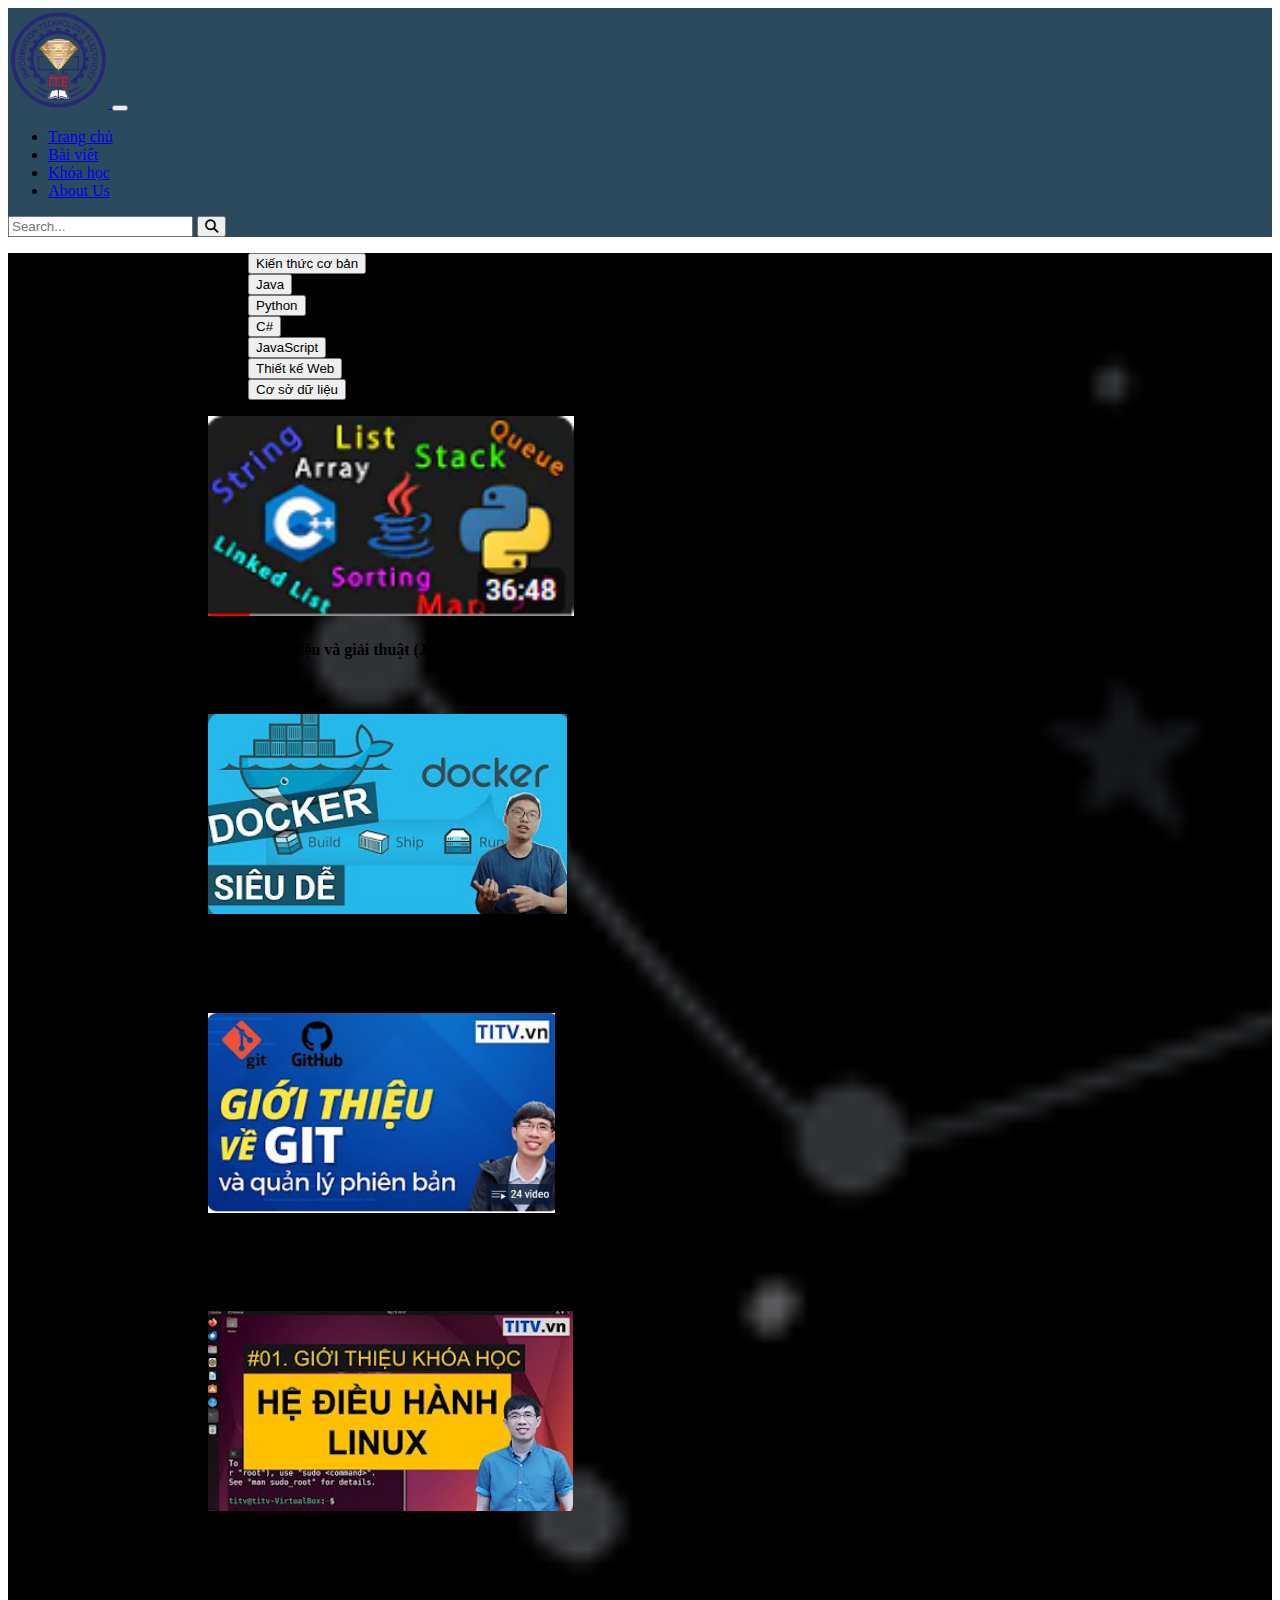
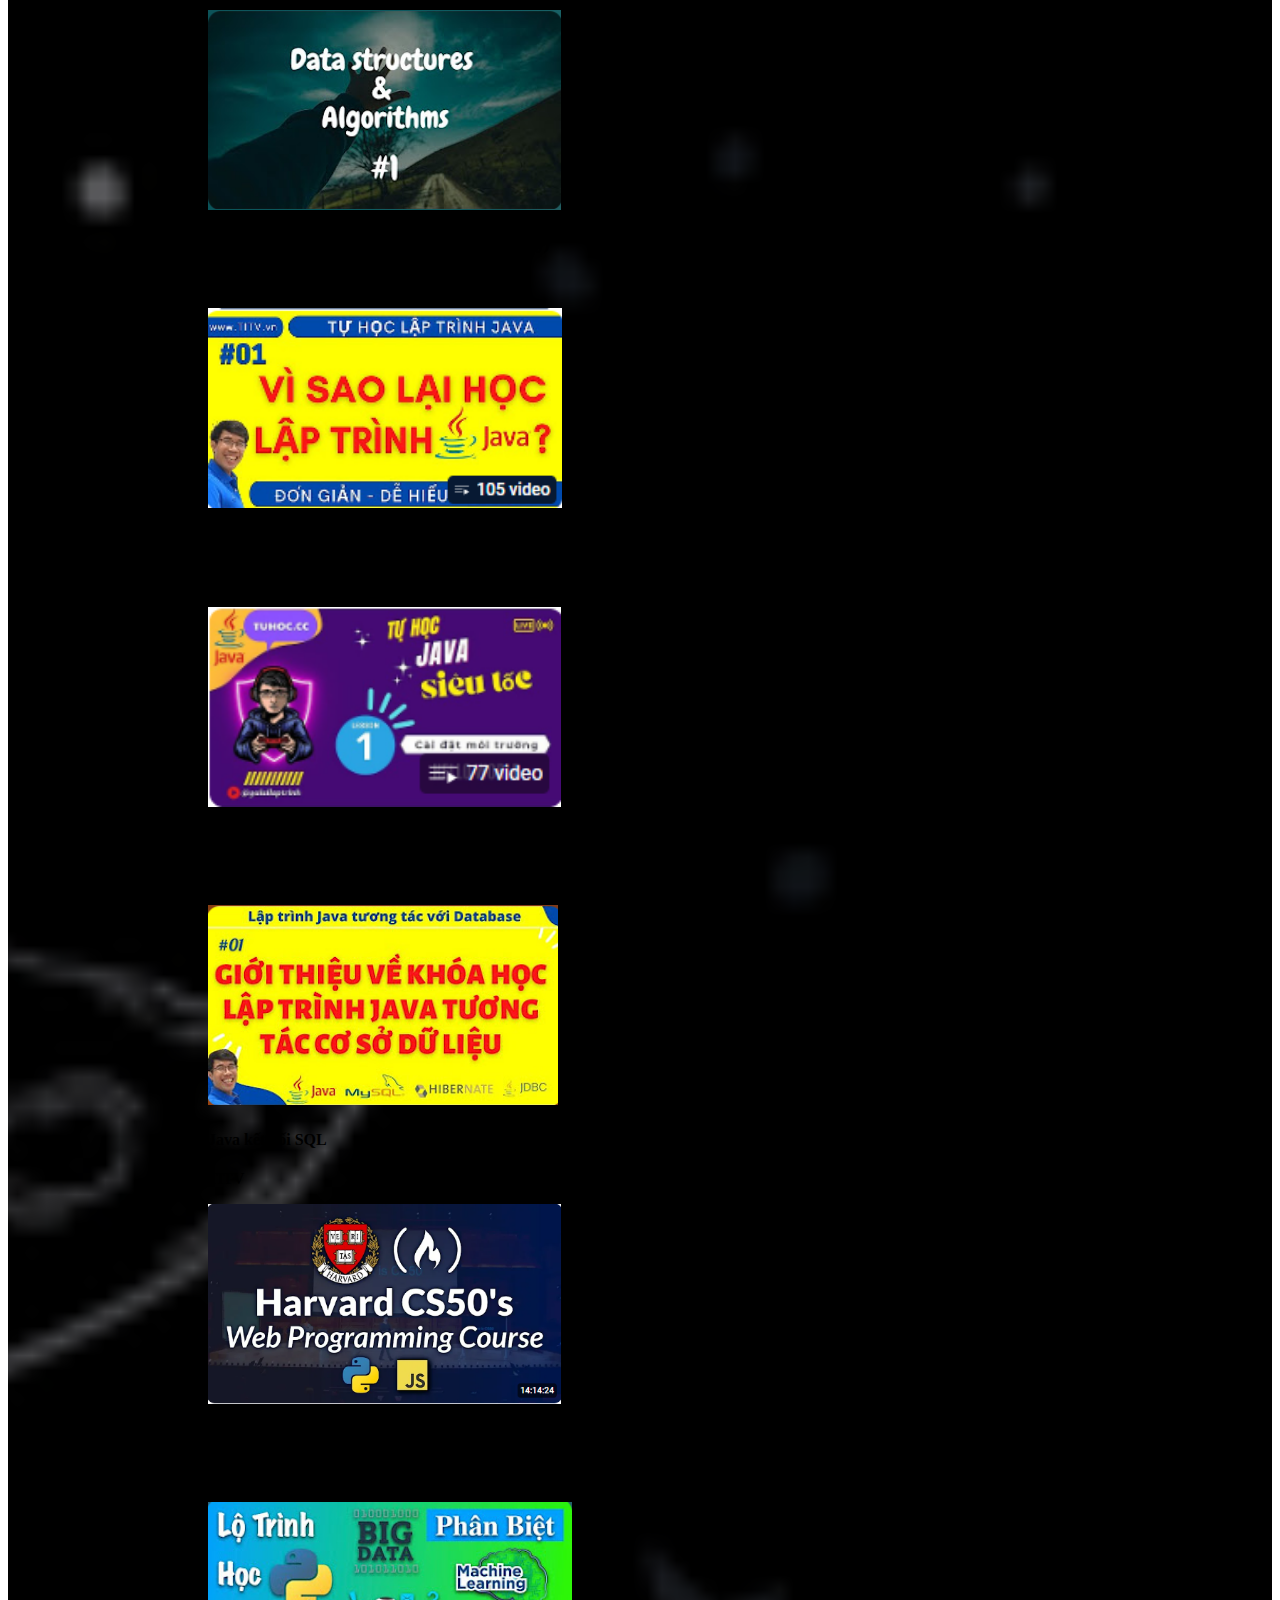
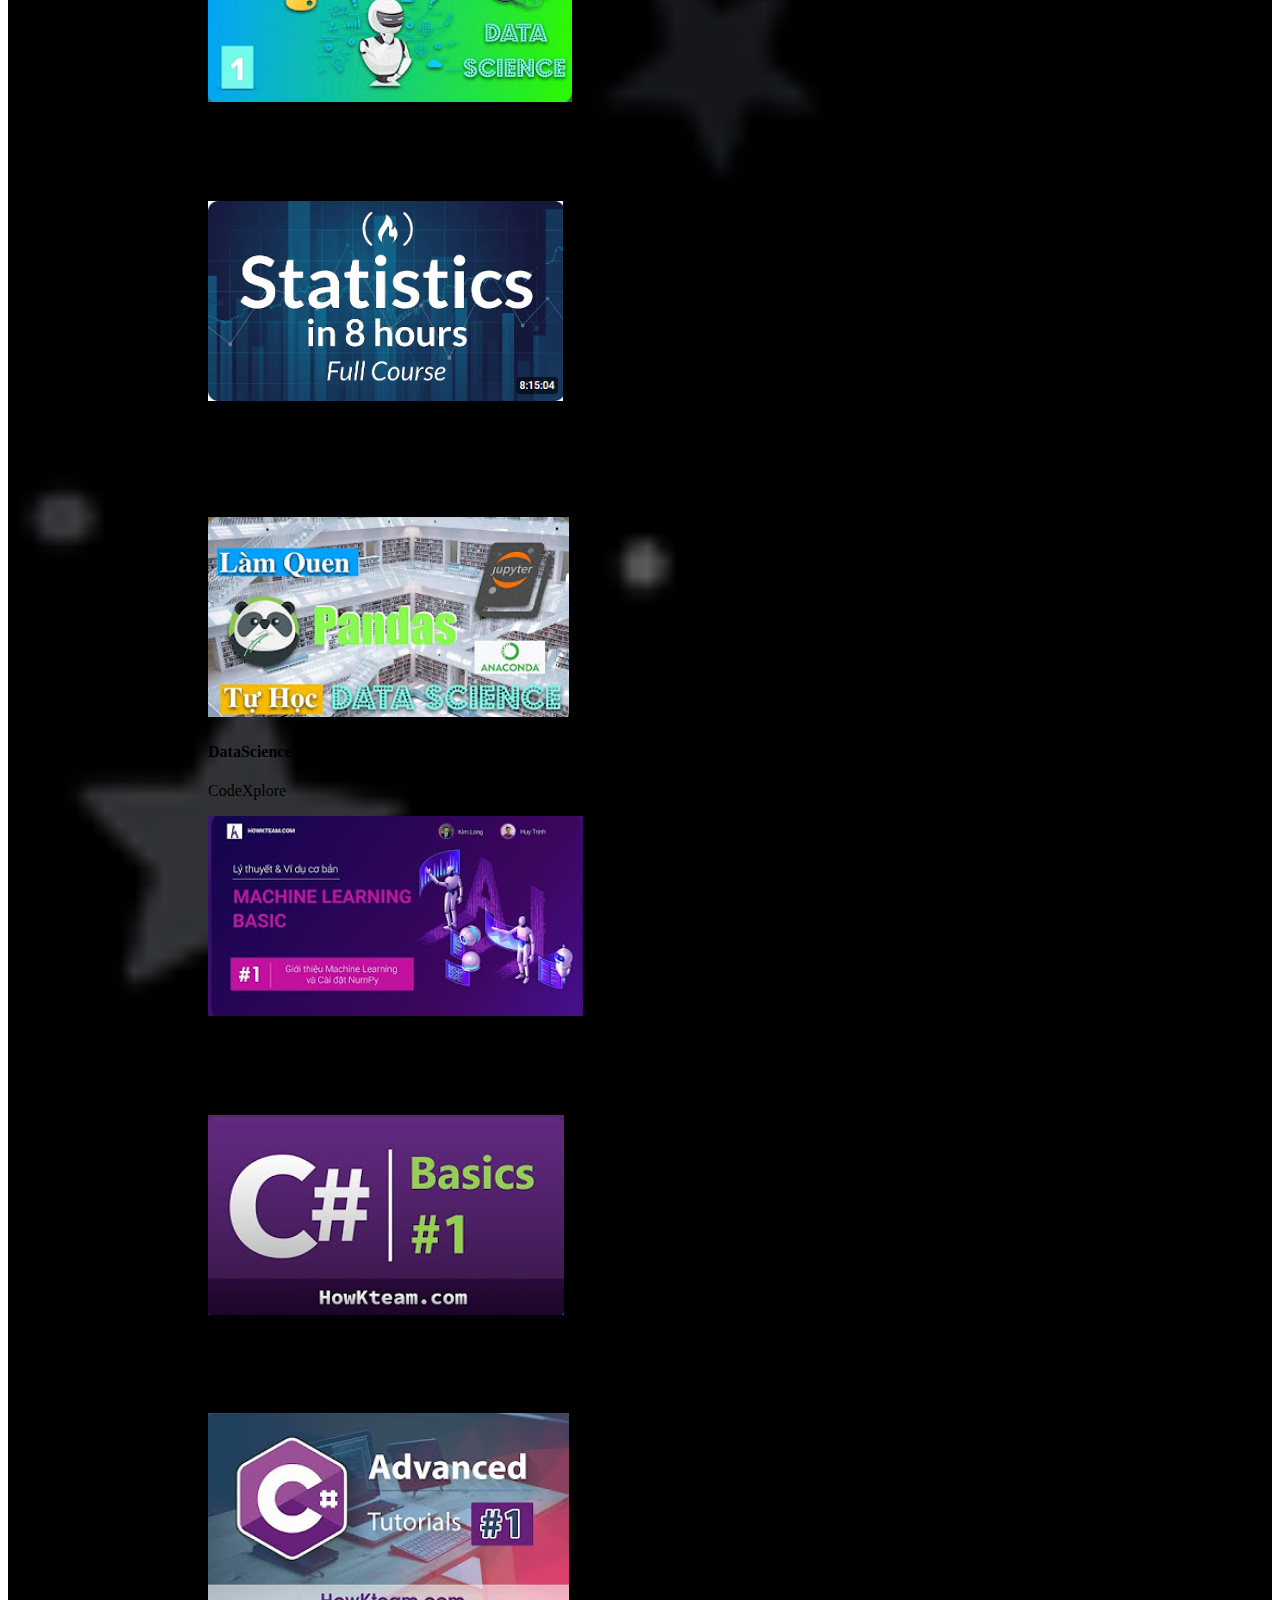
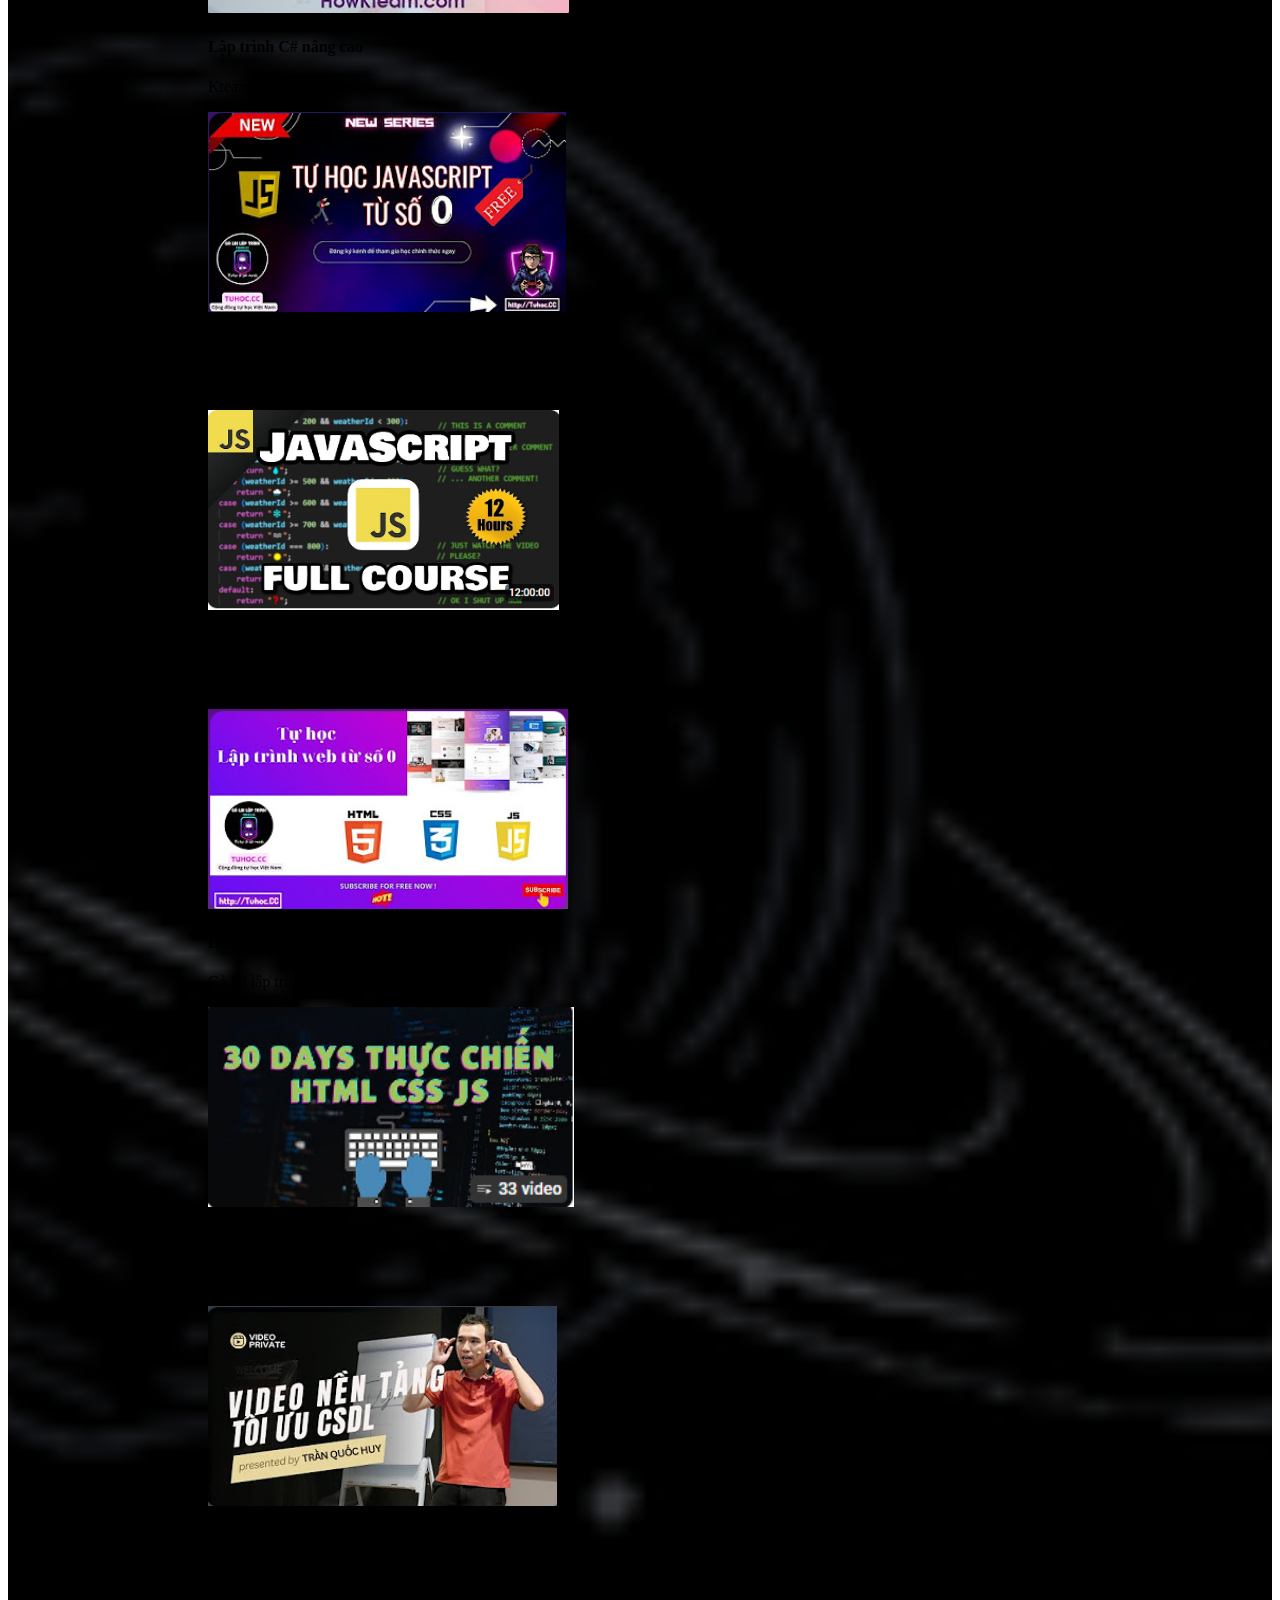
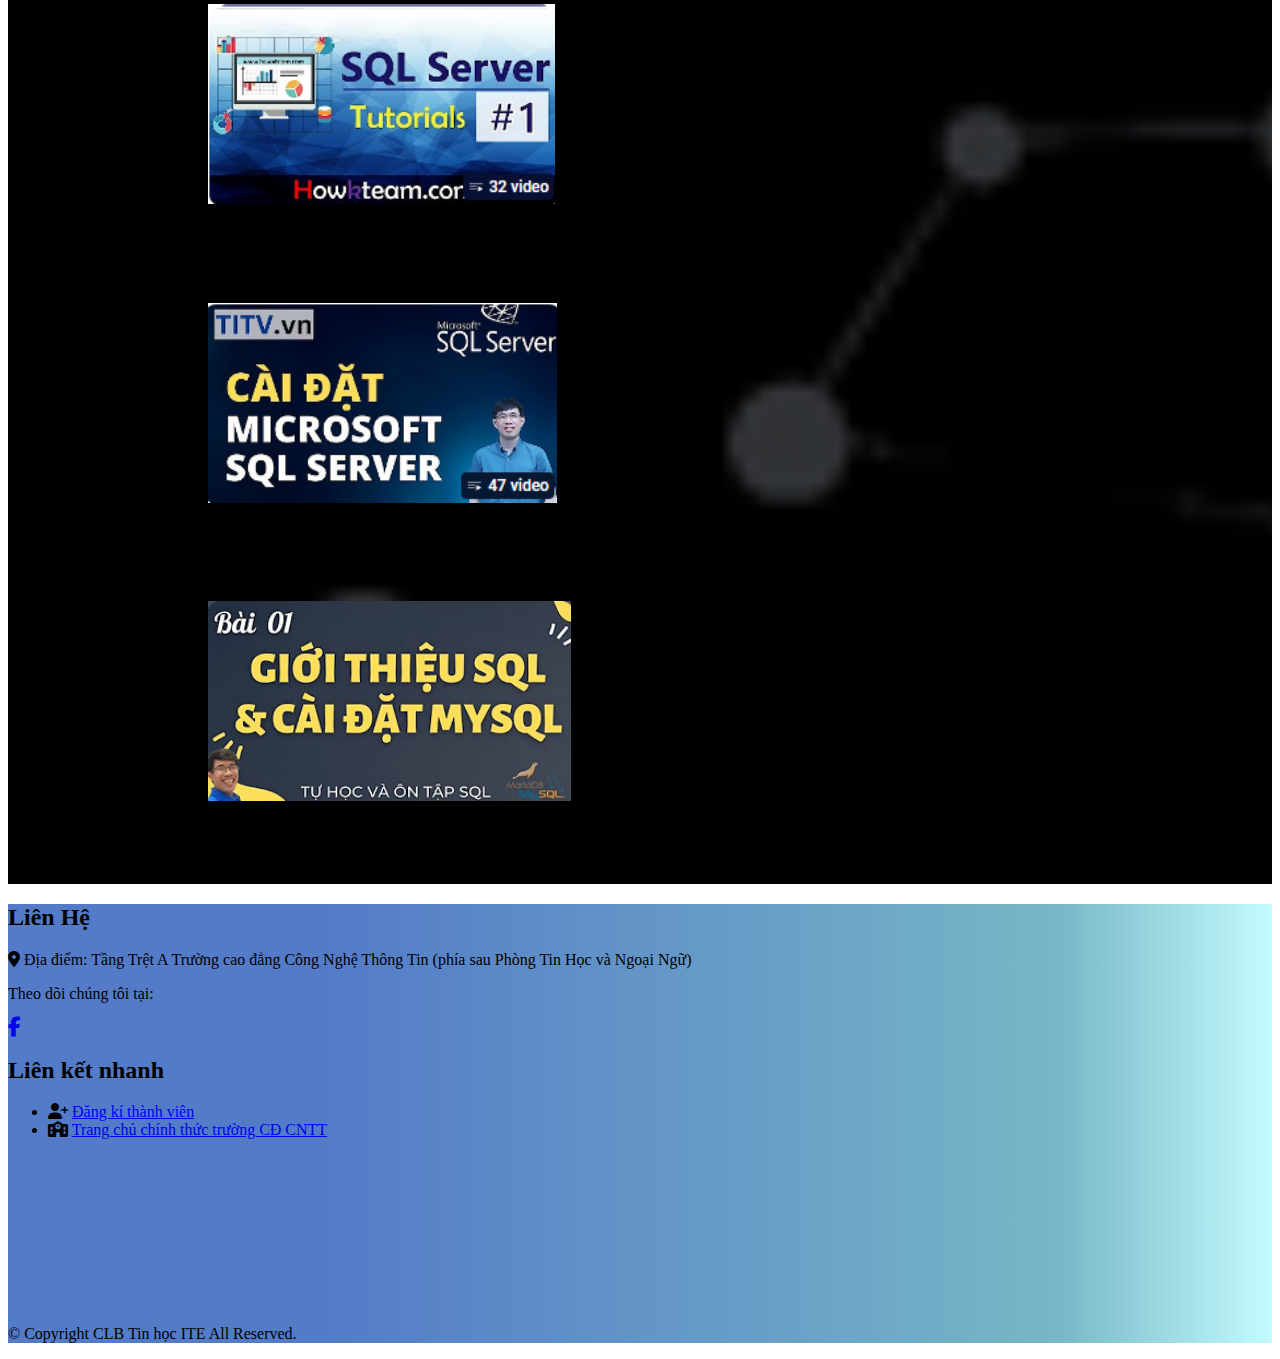
<file: course.html>
<!doctype html>
<html lang="en">

<head>
    <title>Khóa học</title>
    <!-- Required meta tags -->
    <meta charset="utf-8" />
    <meta name="viewport" content="width=device-width, initial-scale=1, shrink-to-fit=no" />

    <!-- icon -->
    <link rel="apple-touch-icon" sizes="180x180" href="./icon/">
    <link rel="icon" type="image/png" sizes="32x32" href="./icon//favicon-32x32.png">
    <link rel="icon" type="image/png" sizes="16x16" href="./icon//favicon-16x16.png">
    <link rel="manifest" href="/site.webmanifest">

    <!-- Bootstrap CSS v5.2.1 -->
    <link href="https://cdn.jsdelivr.net/npm/bootstrap@5.3.2/dist/css/bootstrap.min.css" rel="stylesheet"
        integrity="sha384-T3c6CoIi6uLrA9TneNEoa7RxnatzjcDSCmG1MXxSR1GAsXEV/Dwwykc2MPK8M2HN" crossorigin="anonymous" />

    <!-- FontAwesome CSS -->
    <link rel="stylesheet" href="https://cdnjs.cloudflare.com/ajax/libs/font-awesome/6.5.1/css/all.min.css">

    <!-- CSS -->
    <link rel="stylesheet" href="./home.css">
    <link rel="stylesheet" href="./course.css">
</head>

<body>
    <div id="fb-root"></div>
    <script async defer crossorigin="anonymous" src="https://connect.facebook.net/vi_VN/sdk.js#xfbml=1&version=v20.0"
        nonce="dgYkrs26"></script>


    <header>
        <nav class="navbar navbar-expand-md navbar-dark" style="background-color: #2C4A5E;">
            <div class="container">
                <!-- Logo -->
                <a class="navbar-brand" href="#">
                    <img src="img/logo_itc.png" alt="Logo" style="width: 100px;">
                </a>

                <button class="navbar-toggler" type="button" data-bs-toggle="collapse"
                    data-bs-target="#collapsibleNavId">
                    <span class="navbar-toggler-icon"></span>
                </button>

                <div class="collapse navbar-collapse" id="collapsibleNavId">
                    <!-- Menu chính -->
                    <ul class="navbar-nav me-auto">
                        <li class="nav-item hover_menu">
                            <a class="nav-link fw-bold text-dark px-5 fs-5" href="./index.html">Trang chủ</a>
                        </li>
                        <li class="nav-item hover_menu">
                            <a class="nav-link fw-bold text-dark px-5 fs-5" href="./news.html">Bài viết</a>
                        </li>
                        <li class="nav-item hover_menu">
                            <a class="nav-link fw-bold text-dark px-5 fs-5" href="./course.html">Khóa học</a>
                        </li>
                        <li class="nav-item hover_menu">
                            <a class="nav-link fw-bold text-dark px-5 fs-5" href="./about.html">About Us</a>
                        </li>
                    </ul>

                    <!-- Thanh tìm kiếm -->
                    <form class="d-flex">
                        <input class="form-control me-2" type="search" placeholder="Search...">
                        <button class="btn btn-dark" type="submit">
                            <i class="fa-solid fa-magnifying-glass"></i>
                        </button>
                    </form>
                </div>
            </div>
        </nav>
    </header>
    <main>
        <div class="contrainer background_home">
            <div class="row bg-white menu-content-background">
                <!-- chia cot chinh giua  -->
                <div class="col-md-12 col-sm-12 p-5">
                    <div class="row">
                        <!-- Nav tabs -->
                        <ul class="nav nav-tabs" id="myTab" role="tablist">
                            <li class="nav-item" role="presentation">
                                <button class="nav-link active" id="basi-tab" data-bs-toggle="tab"
                                    data-bs-target="#basi" type="button" role="tab" aria-controls="basi"
                                    aria-selected="true">
                                    Kiến thức cơ bản
                                </button>
                            </li>
                            <li class="nav-item" role="presentation">
                                <button class="nav-link" id="java-tab" data-bs-toggle="tab" data-bs-target="#java"
                                    type="button" role="tab" aria-controls="java" aria-selected="false">
                                    Java
                                </button>
                            </li>
                            <li class="nav-item" role="presentation">
                                <button class="nav-link" id="python-tab" data-bs-toggle="tab"
                                    data-bs-target="#python" type="button" role="tab" aria-controls="python"
                                    aria-selected="false">
                                    Python
                                </button>
                            </li>
                            <li class="nav-item" role="presentation">
                                <button class="nav-link" id="c-tab" data-bs-toggle="tab"
                                    data-bs-target="#c" type="button" role="tab" aria-controls="c"
                                    aria-selected="false">
                                    C#
                                </button>
                            </li>
                            <li class="nav-item" role="presentation">
                                <button class="nav-link" id="javascript-tab" data-bs-toggle="tab"
                                    data-bs-target="#javascript" type="button" role="tab" aria-controls="javascript"
                                    aria-selected="false">
                                    JavaScript
                                </button>
                            </li>
                            <li class="nav-item" role="presentation">
                                <button class="nav-link" id="website-tab" data-bs-toggle="tab"
                                    data-bs-target="#website" type="button" role="tab" aria-controls="website"
                                    aria-selected="false">
                                    Thiết kế Web
                                </button>
                            </li>
                            <li class="nav-item" role="presentation">
                                <button class="nav-link" id="csdl-tab" data-bs-toggle="tab"
                                    data-bs-target="#csdl" type="button" role="tab" aria-controls="csdl"
                                    aria-selected="false">
                                    Cơ sở dữ liệu
                                </button>
                            </li>
                        </ul>

                        <!-- Tab panes -->
                        <div class="tab-content">
                            <div class="tab-pane active" id="basi" role="tabpanel" aria-labelledby="home-tab">
                                <div class="row">
                                    <div class="col-md-3">
                                        <div class="card h-100">
                                            <img class="card-img-top course-image" src="./img/ctdl.png" alt="Title" />
                                            <div class="card-body">
                                                <h4 class="card-title fw-bold">Cấu trúc dữ liệu và giải thuật
                                                    (Java và C++)</h4>
                                                <p class="card-text">The Brown Box</p>
                                            </div>
                                        </div>
                                    </div>
                                    <div class="col-md-3">
                                        <div class="card h-100">
                                            <img class="card-img-top course-image" src="./img/docker.png" alt="Title" />
                                            <div class="card-body">
                                                <h4 class="card-title fw-bold">Tự học Docker</h4>
                                                <p class="card-text">Hỏi Dân IT</p>
                                            </div>
                                        </div>
                                    </div>
                                    <div class="col-md-3">
                                        <div class="card h-100">
                                            <img class="card-img-top course-image" src="./img/git.png" alt="Title" />
                                            <div class="card-body">
                                                <h4 class="card-title fw-bold">Học Git và Github</h4>
                                                <p class="card-text">TITV</p>
                                            </div>
                                        </div>
                                    </div>
                                    <div class="col-md-3">
                                        <div class="card h-100">
                                            <img class="card-img-top course-image" src="./img/linux.png" alt="Title" />
                                            <div class="card-body">
                                                <h4 class="card-title fw-bold">Hệ điều hành Linux</h4>
                                                <p class="card-text">TITV</p>
                                            </div>
                                        </div>
                                    </div>
                                    <div class="col-md-3">
                                        <div class="card h-100">
                                            <img class="card-img-top course-image" src="./img/gt.png" alt="Title" />
                                            <div class="card-body">
                                                <h4 class="card-title fw-bold">Cấu trúc dữ liệu và giải thuật
                                                    (bản chất & tư duy)</h4>
                                                <p class="card-text">Ông Dev</p>
                                            </div>
                                        </div>
                                    </div>
                                </div>
                            </div>
                            <div class="tab-pane" id="java" role="tabpanel" aria-labelledby="profile-tab">
                                <div class="row">
                                    <div class="col-md-3">
                                        <div class="card h-100">
                                            <img class="card-img-top course-image" src="./img/java.png" alt="Title" />
                                            <div class="card-body">
                                                <h4 class="card-title fw-bold">Lập trình Java cơ bản
                                                    (phù hợp người mới)</h4>
                                                <p class="card-text">TITV</p>
                                            </div>
                                        </div>
                                    </div>
                                    <div class="col-md-3">
                                        <div class="card h-100">
                                            <img class="card-img-top course-image" src="./img/javaGa.png" alt="Title" />
                                            <div class="card-body">
                                                <h4 class="card-title fw-bold">Lập trình java siêu tốc</h4>
                                                <p class="card-text">Gà lại lập trình</p>
                                            </div>
                                        </div>
                                    </div>
                                    <div class="col-md-3">
                                        <div class="card h-100">
                                            <img class="card-img-top course-image" src="./img/javaSQL.png" alt="Title" />
                                            <div class="card-body">
                                                <h4 class="card-title fw-bold">Java kết nối SQL</h4>
                                                <p class="card-text">TITV</p>
                                            </div>
                                        </div>
                                    </div>
                                </div>
                            </div>
                            <div class="tab-pane" id="python" role="tabpanel" aria-labelledby="messages-tab">
                                <div class="row">

                                    <div class="col-md-3">
                                        <div class="card h-100">
                                            <img class="card-img-top course-image" src="./img/python.png" alt="Title" />
                                            <div class="card-body">
                                                <h4 class="card-title fw-bold">Lập trình python cơ bản</h4>
                                                <p class="card-text">CodeXplore</p>
                                            </div>
                                        </div>
                                    </div>
                                    <div class="col-md-3">
                                        <div class="card h-100">
                                            <img class="card-img-top course-image" src="./img/py.png" alt="Title" />
                                            <div class="card-body">
                                                <h4 class="card-title fw-bold">Python cơ bản và
                                                    hướng đối tượng</h4>
                                                <p class="card-text">TITV</p>
                                            </div>
                                        </div>
                                    </div>
                                    <div class="col-md-3">
                                        <div class="card h-100">
                                            <img class="card-img-top course-image" src="./img/statics.png" alt="Title" />
                                            <div class="card-body">
                                                <h4 class="card-title fw-bold">Statics <br>
                                                    (Xác suất thống kê)</h4>
                                                <p class="card-text">freeCodeCamp.org</p>
                                            </div>
                                        </div>
                                    </div>
                                    <div class="col-md-3">
                                        <div class="card h-100">
                                            <img class="card-img-top course-image" src="./img/data.png" alt="Title" />
                                            <div class="card-body">
                                                <h4 class="card-title fw-bold">DataScience </h4>
                                                <p class="card-text">CodeXplore</p>
                                            </div>
                                        </div>
                                    </div>
                                    <div class="col-md-3">
                                        <div class="card h-100">
                                            <img class="card-img-top course-image" src="./img/machine.png" alt="Title" />
                                            <div class="card-body">
                                                <h4 class="card-title fw-bold">Lập trình Machine learning
                                                    cơ bản với Python </h4>
                                                <p class="card-text">Kteam</p>
                                            </div>
                                        </div>
                                    </div>
                                </div>
                            </div>
                            <div class="tab-pane" id="c" role="tabpanel" aria-labelledby="messages-tab">
                                <div class="row">
                                    <div class="col-md-3">
                                        <div class="card h-100">
                                            <img class="card-img-top course-image" src="./img/Chash.png" alt="Title" />
                                            <div class="card-body">
                                                <h4 class="card-title fw-bold">Lập trình C#</h4>
                                                <p class="card-text">Kteam</p>
                                            </div>
                                        </div>
                                    </div>
                                    <div class="col-md-3">
                                        <div class="card h-100">
                                            <img class="card-img-top course-image" src="./img/ChashAdvance.png" alt="Title" />
                                            <div class="card-body">
                                                <h4 class="card-title fw-bold">Lập trình C# nâng cao</h4>
                                                <p class="card-text">Kteam</p>
                                            </div>
                                        </div>
                                    </div>
                                </div>
                            </div>
                            <div class="tab-pane" id="javascript" role="tabpanel" aria-labelledby="messages-tab">
                                <div class="row">
                                    <div class="col-md-3">
                                        <div class="card h-100">
                                            <img class="card-img-top course-image" src="./img/js.png" alt="Title" />
                                            <div class="card-body">
                                                <h4 class="card-title fw-bold">JavaScrip (có kèm bài tập)</h4>
                                                <p class="card-text">Gà lại lập trình</p>
                                            </div>
                                        </div>
                                    </div>
                                    <div class="col-md-3">
                                        <div class="card h-100">
                                            <img class="card-img-top course-image" src="./img/jsEng.png" alt="Title" />
                                            <div class="card-body">
                                                <h4 class="card-title fw-bold">Learning JavaScrip with 12Hour</h4>
                                                <p class="card-text">Bro Code</p>
                                            </div>
                                        </div>
                                    </div>
                                </div>
                            </div>
                            <div class="tab-pane" id="website" role="tabpanel" aria-labelledby="messages-tab">
                                <div class="row">
                                    <div class="col-md-3">
                                        <div class="card h-100">
                                            <img class="card-img-top course-image" src="./img/tkweb.png" alt="Title" />
                                            <div class="card-body">
                                                <h4 class="card-title fw-bold">HTML & CSS (chi tiết)</h4>
                                                <p class="card-text">Gà lại lập trình</p>
                                            </div>
                                        </div>
                                    </div>
                                    <div class="col-md-3">
                                        <div class="card h-100">
                                            <img class="card-img-top course-image" src="./img/project.png" alt="Title" />
                                            <div class="card-body">
                                                <h4 class="card-title fw-bold">Các Project nhỏ</h4>
                                                <p class="card-text">Nodemy</p>
                                            </div>
                                        </div>
                                    </div>
                                </div>
                            </div>
                            <div class="tab-pane" id="csdl" role="tabpanel" aria-labelledby="messages-tab">
                                <div class="row">
                                    <div class="col-md-3">
                                        <div class="card h-100">
                                            <img class="card-img-top course-image" src="./img/csdl.png" alt="Title" />
                                            <div class="card-body">
                                                <h4 class="card-title fw-bold">Tối ưu và hiểu rõ bản chất
                                                    , tư duy SQL</h4>
                                                <p class="card-text">Trần Quốc Huy - DataBase</p>
                                            </div>
                                        </div>
                                    </div>
                                    <div class="col-md-3">
                                        <div class="card h-100">
                                            <img class="card-img-top course-image" src="./img/sqlKteam.png" alt="Title" />
                                            <div class="card-body">
                                                <h4 class="card-title fw-bold">Chi tiết giải thích về SQL
                                                    và thực hành</h4>
                                                <p class="card-text">Kteam</p>
                                            </div>
                                        </div>
                                    </div>
                                    <div class="col-md-3">
                                        <div class="card h-100">
                                            <img class="card-img-top course-image" src="./img/sqlTITV.png" alt="Title" />
                                            <div class="card-body">
                                                <h4 class="card-title fw-bold">Sql sever</h4>
                                                <p class="card-text">TITV</p>
                                            </div>
                                        </div>
                                    </div>
                                    <div class="col-md-3">
                                        <div class="card h-100">
                                            <img class="card-img-top course-image" src="./img/mySQL.png" alt="Title" />
                                            <div class="card-body">
                                                <h4 class="card-title fw-bold">My SQL</h4>
                                                <p class="card-text">TITV</p>
                                            </div>
                                        </div>
                                    </div>
                                </div>
                            </div>
                        </div>

                    </div>
                </div>
            </div>
        </div>

    </main>
    <footer class="text-white py-4"
        style="background: rgb(83, 123, 200);
  background: linear-gradient(90deg, rgba(83, 123, 200, 1) 25%, rgba(119, 183, 198, 1) 83%, rgba(195, 251, 255, 1) 100%);">
        <div class="container">
            <div class="row">
                <!-- Cột Liên Hệ -->
                <div class="col-md-4">
                    <h2 class="mb-4">Liên Hệ</h2>
                    <p>
                        <i class="fa-solid fa-location-dot me-2"></i>
                        Địa điểm: Tầng Trệt A Trường cao đẳng Công Nghệ Thông Tin (phía sau Phòng Tin Học và Ngoại Ngữ)
                    </p>
                    <div>
                        <p class="mb-2">Theo dõi chúng tôi tại:</p>
                        <a href="https://www.facebook.com/profile.php?id=61559944978578" class="text-white me-3">
                            <i class="fab fa-facebook-f fa-lg"></i>
                        </a>
                    </div>
                </div>

                <!-- Cột Liên kết nhanh -->
                <div class="col-md-4">
                    <h2 class="mb-4">Liên kết nhanh</h2>
                    <ul class="list-unstyled">
                        <li class="mb-2">
                            <i class="fa-solid fa-user-plus me-2"></i>
                            <a href="#" class="text-white text-decoration-none">Đăng kí thành viên</a>
                        </li>
                        <li class="mb-2">
                            <i class="fa-solid fa-school me-2"></i>
                            <a href="https://itc.edu.vn/" class="text-white text-decoration-none">Trang chủ chính thức
                                trường CĐ CNTT</a>
                        </li>
                    </ul>
                </div>

                <!-- Cột Google Map -->
                <div class="col-md-4">
                    <iframe
                        src="https://www.google.com/maps/embed?pb=!1m14!1m8!1m3!1d449.2714854342751!2d106.63432329819565!3d10.77510407039651!3m2!1i1024!2i768!4f13.1!3m3!1m2!1s0x31752ea144839ef1%3A0x798819bdcd0522b0!2zVHLGsOG7nW5nIENhbyDEkOG6s25nIEPDtG5nIE5naOG7hyBUaMO0bmcgVGluIFRwLkjhu5MgQ2jDrSBNaW5o!5e0!3m2!1svi!2s!4v1717337174909!5m2!1svi!2s"
                        width="90%" height="80%" style="border:0;" allowfullscreen="" loading="lazy"
                        referrerpolicy="no-referrer-when-downgrade"></iframe>
                </div>
            </div>

            <!-- Copyright -->
            <div class="text-center mt-4 pt-4 border-top">
                <p class="mb-0">© Copyright CLB Tin học ITE All Reserved.</p>
            </div>
        </div>
    </footer>

    <button id="scrollToTopBtn" title="Go to top"><i class="fa fa-angle-up"></i></button>

    <script>
        let mybutton = document.getElementById("scrollToTopBtn");
        window.onscroll = function () { scrollFunction() };
        function scrollFunction() {
            if (document.body.scrollTop > 20 || document.documentElement.scrollTop > 20) {
                mybutton.style.display = "block";
            } else {
                mybutton.style.display = "none";
            }
        }
        mybutton.onclick = function () {
            window.scrollTo({
                top: 0,
                behavior: 'smooth'
            });
        }
    </script>


    <!-- Bootstrap JavaScript Libraries -->
    <script src="https://cdn.jsdelivr.net/npm/@popperjs/core@2.11.8/dist/umd/popper.min.js"
        integrity="sha384-I7E8VVD/ismYTF4hNIPjVp/Zjvgyol6VFvRkX/vR+Vc4jQkC+hVqc2pM8ODewa9r"
        crossorigin="anonymous"></script>

    <script src="https://cdn.jsdelivr.net/npm/bootstrap@5.3.2/dist/js/bootstrap.min.js"
        integrity="sha384-BBtl+eGJRgqQAUMxJ7pMwbEyER4l1g+O15P+16Ep7Q9Q+zqX6gSbd85u4mG4QzX+"
        crossorigin="anonymous"></script>
</body>

</html>
</file>
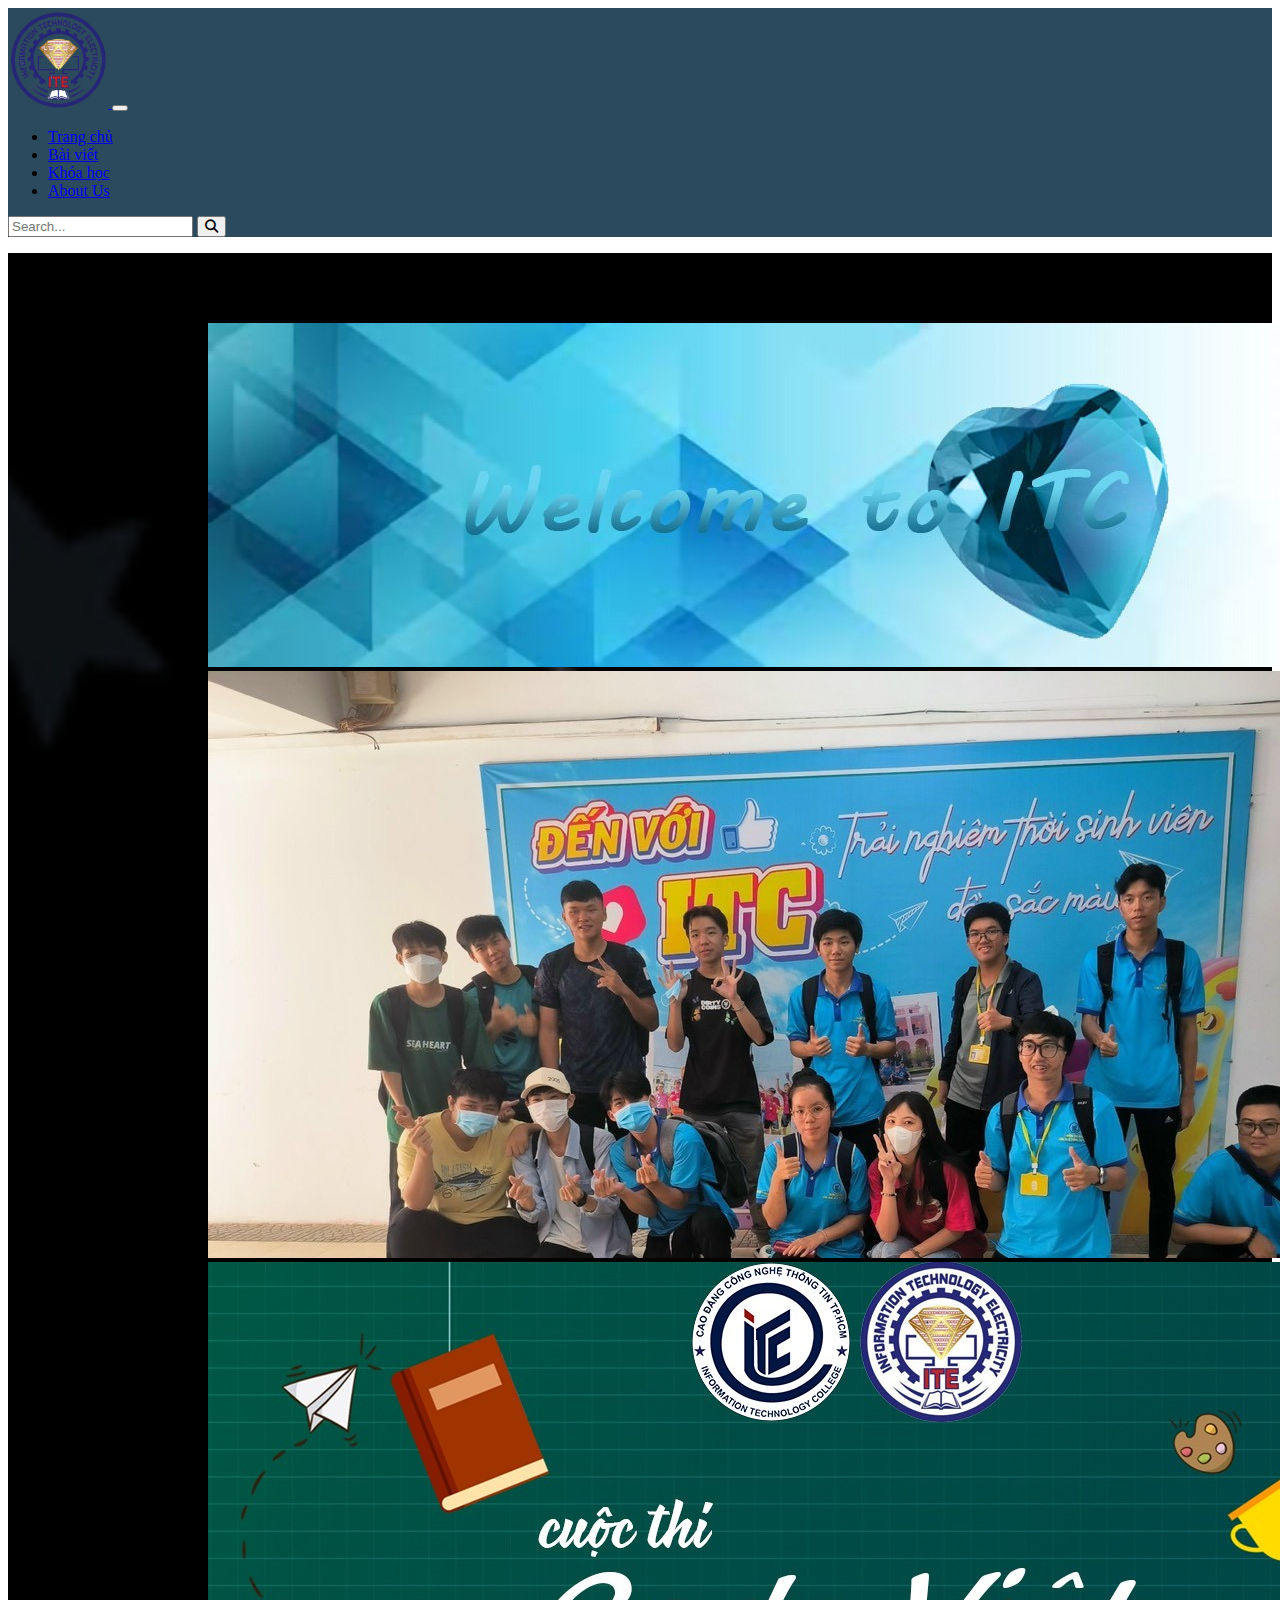
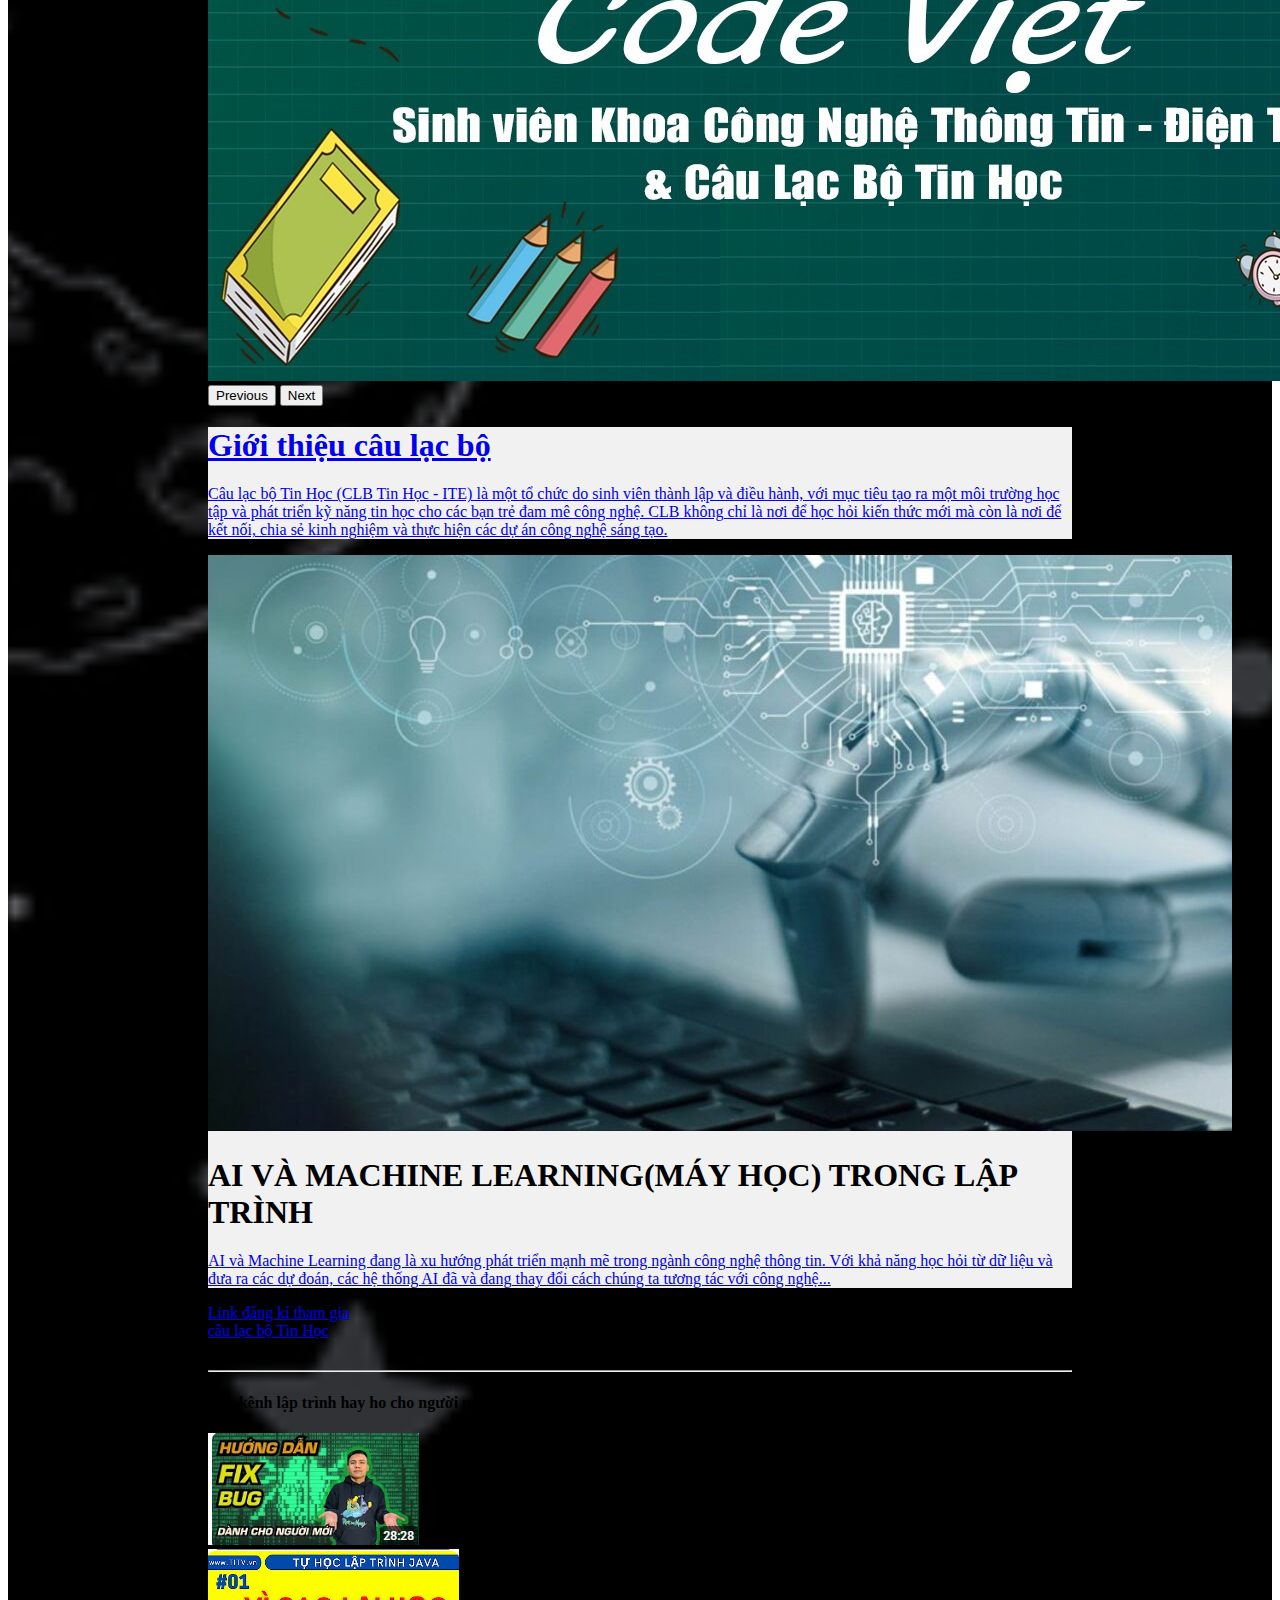
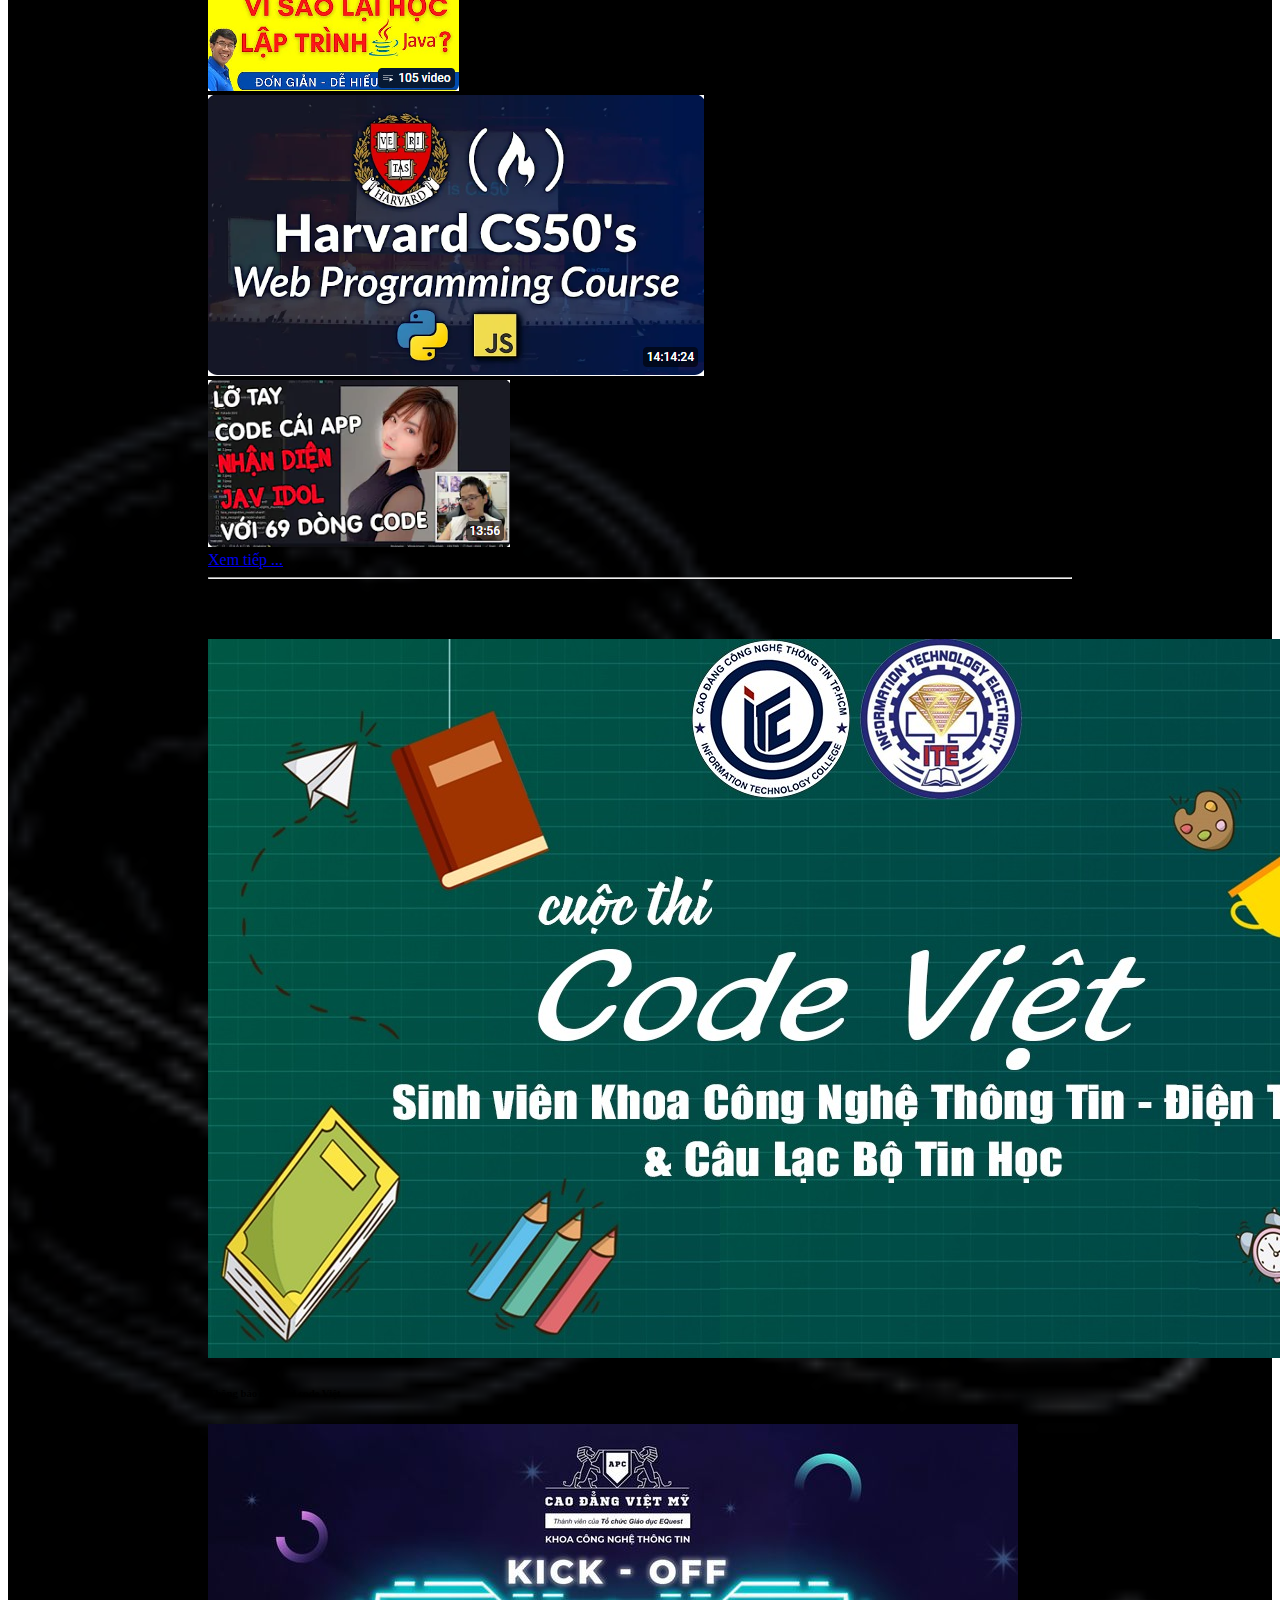
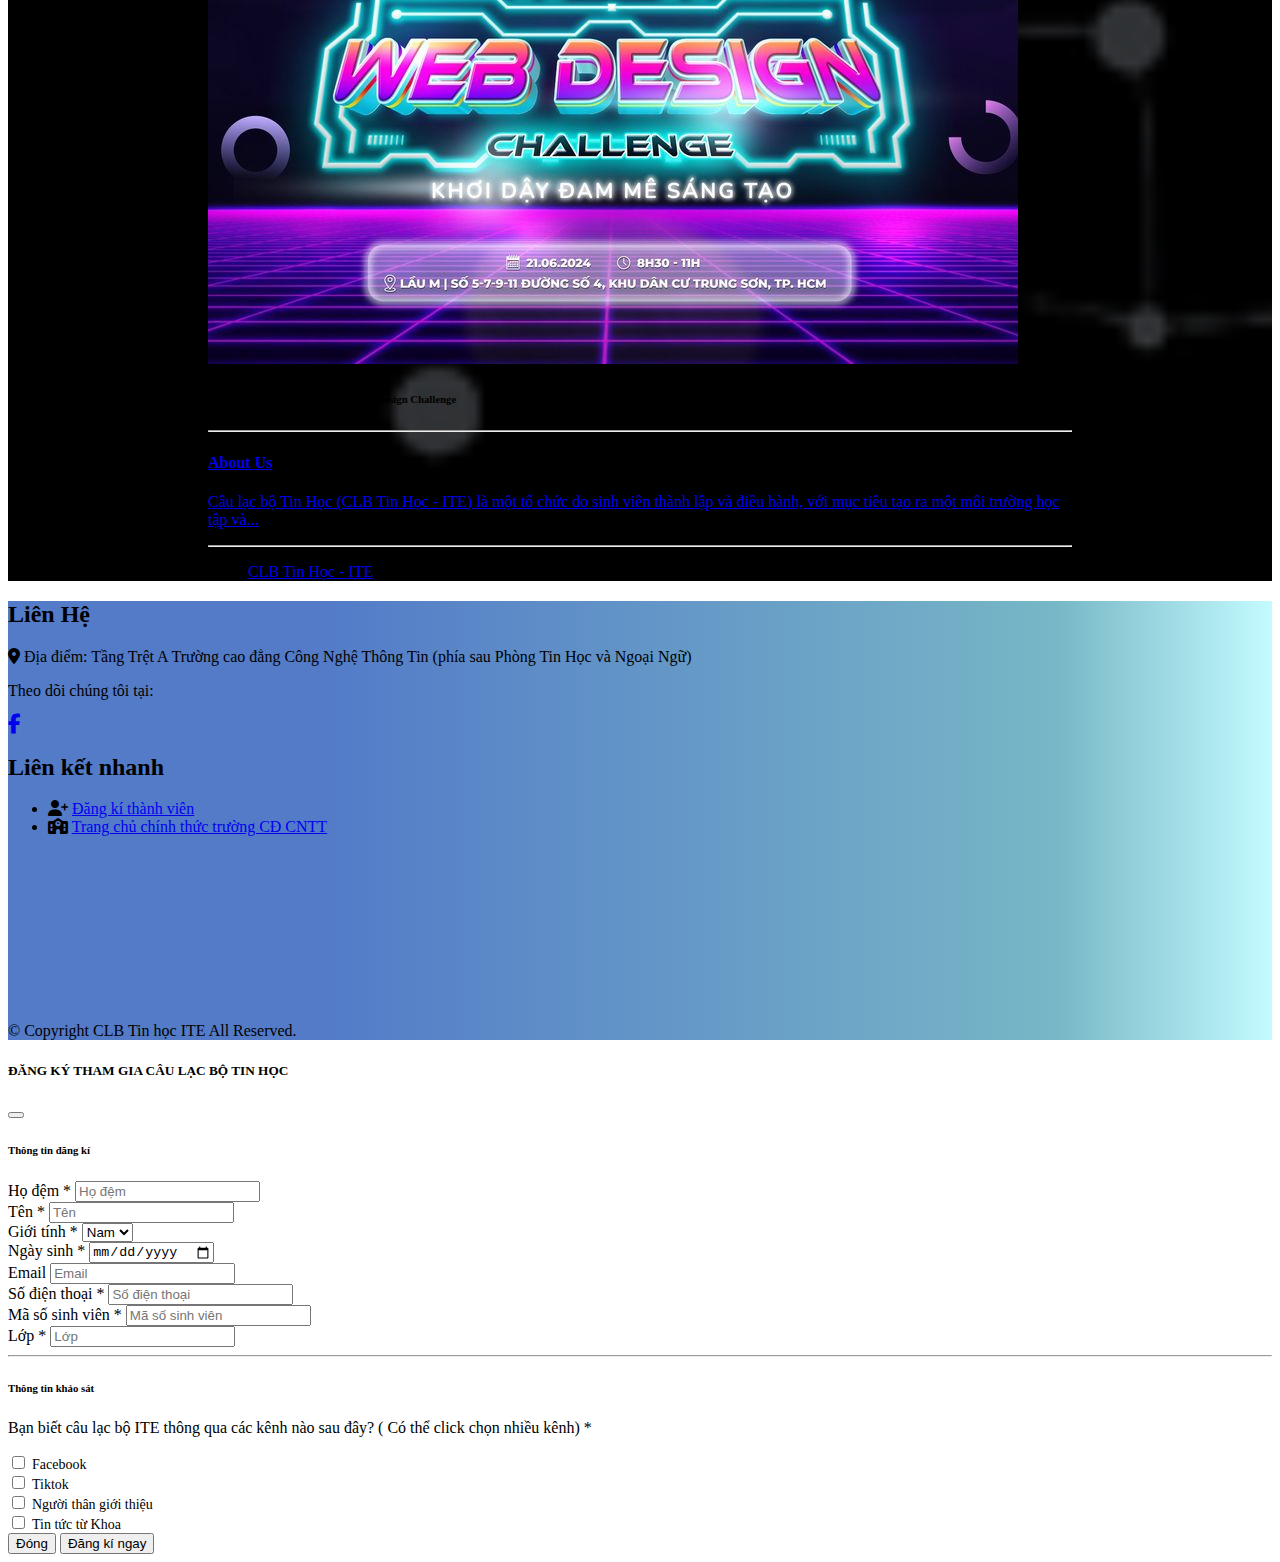
<file: home.html>
<!doctype html>
<html lang="en">

<head>
    <title>Tranh Chủ</title>
    <!-- Required meta tags -->
    <meta charset="utf-8" />
    <meta name="viewport" content="width=device-width, initial-scale=1, shrink-to-fit=no" />

    <!-- icon -->
    <link rel="apple-touch-icon" sizes="180x180" href="./icon/">
    <link rel="icon" type="image/png" sizes="32x32" href="./icon//favicon-32x32.png">
    <link rel="icon" type="image/png" sizes="16x16" href="./icon//favicon-16x16.png">
    <link rel="manifest" href="/site.webmanifest">

    <!-- Bootstrap CSS v5.2.1 -->
    <link href="https://cdn.jsdelivr.net/npm/bootstrap@5.3.2/dist/css/bootstrap.min.css" rel="stylesheet"
        integrity="sha384-T3c6CoIi6uLrA9TneNEoa7RxnatzjcDSCmG1MXxSR1GAsXEV/Dwwykc2MPK8M2HN" crossorigin="anonymous" />

    <!-- FontAwesome CSS -->
    <link rel="stylesheet" href="https://cdnjs.cloudflare.com/ajax/libs/font-awesome/6.5.1/css/all.min.css">

    <!-- CSS -->
    <link rel="stylesheet" href="./home.css">
</head>

<body>
    <div id="fb-root"></div>
    <script async defer crossorigin="anonymous" src="https://connect.facebook.net/vi_VN/sdk.js#xfbml=1&version=v20.0"
        nonce="dgYkrs26"></script>


    <header>
        <nav class="navbar navbar-expand-md navbar-dark" style="background-color: #2C4A5E;">
            <div class="container">
                <!-- Logo -->
                <a class="navbar-brand" href="#">
                    <img src="img/logo_itc.png" alt="Logo" style="width: 100px;">
                </a>

                <button class="navbar-toggler" type="button" data-bs-toggle="collapse"
                    data-bs-target="#collapsibleNavId">
                    <span class="navbar-toggler-icon"></span>
                </button>

                <div class="collapse navbar-collapse" id="collapsibleNavId">
                    <!-- Menu chính -->
                    <ul class="navbar-nav me-auto">
                        <li class="nav-item hover_menu">
                            <a class="nav-link fw-bold text-dark px-5 fs-5" href="./home.html">Trang chủ</a>
                        </li>
                        <li class="nav-item hover_menu">
                            <a class="nav-link fw-bold text-dark px-5 fs-5" href="./news.html">Bài viết</a>
                        </li>
                        <li class="nav-item hover_menu">
                            <a class="nav-link fw-bold text-dark px-5 fs-5" href="./course.html">Khóa học</a>
                        </li>
                        <li class="nav-item hover_menu">
                            <a class="nav-link fw-bold text-dark px-5 fs-5" href="./about.html">About Us</a>
                        </li>
                    </ul>

                    <!-- Thanh tìm kiếm -->
                    <form class="d-flex">
                        <input class="form-control me-2" type="search" placeholder="Search...">
                        <button class="btn btn-dark" type="submit">
                            <i class="fa-solid fa-magnifying-glass"></i>
                        </button>
                    </form>
                </div>
            </div>
        </nav>
    </header>
    <main>
        <div class="contrainer background_home">
            <div class="row bg-white menu-content-background">
                <!-- chia cot ben trai  -->
                <div class="col-md-8 col-sm-12 p-5">
                    <div class="row">
                        <div class="col-md-12 col-sm-12">
                            <div id="carouselId" class="carousel slide" data-bs-ride="carousel">
                                <ol class="carousel-indicators">
                                    <li data-bs-target="#carouselId" data-bs-slide-to="0" class="active"
                                        aria-current="true" aria-label="First slide"></li>
                                    <li data-bs-target="#carouselId" data-bs-slide-to="1" aria-label="Second slide">
                                    </li>
                                    <li data-bs-target="#carouselId" data-bs-slide-to="2" aria-label="Third slide"></li>
                                </ol>
                                <div class="carousel-inner" role="listbox">
                                    <div class="carousel-item active">
                                        <img src="./img/banner.jpg" class="w-100 d-block" alt="First slide" />
                                    </div>
                                    <div class="carousel-item">
                                        <img src="./img/anhteam.jpg" class="w-100 d-block" alt="Second slide" />
                                    </div>
                                    <div class="carousel-item">
                                        <img src="./img/anh1.jpg" class="w-100 d-block" alt="Third slide" />
                                    </div>
                                </div>
                                <button class="carousel-control-prev" type="button" data-bs-target="#carouselId"
                                    data-bs-slide="prev">
                                    <span class="carousel-control-prev-icon" aria-hidden="true"></span>
                                    <span class="visually-hidden">Previous</span>
                                </button>
                                <button class="carousel-control-next" type="button" data-bs-target="#carouselId"
                                    data-bs-slide="next">
                                    <span class="carousel-control-next-icon" aria-hidden="true"></span>
                                    <span class="visually-hidden">Next</span>
                                </button>
                            </div>
                        </div>
                    </div>

                    <!-- Section Giới thiệu câu lạc bộ -->
                    <div class="row p-5 " style="background-color: #f1f1f1;">
                        <a href="./about.html" class="text-decoration-none text-dark">
                            <h1 class="my-3">Giới thiệu câu lạc bộ</h1>
                            <p>Câu lạc bộ Tin Học (CLB Tin Học - ITE) là một tổ chức do sinh viên thành lập và điều hành,
                            với mục tiêu tạo ra một môi trường học tập và phát triển kỹ năng tin học cho các bạn trẻ đam
                                mê công nghệ. CLB không chỉ là nơi để học hỏi kiến thức mới mà còn là nơi để kết nối, chia
                                sẻ kinh nghiệm và thực hiện các dự án công nghệ sáng tạo.</p>
                        </a>
                    </div>

                    <div class="row p-5 my-5" style="background-color: #f1f1f1;">
                        <img src="./img/AI.jpg" alt="" class="w-100">
                        <h1 class="my-4">AI VÀ MACHINE LEARNING(MÁY HỌC) TRONG LẬP TRÌNH</h1>
                        <a href="./news3.html" class="text-decoration-none text-dark">
                            <p>
                                AI và Machine Learning đang là xu hướng phát triển mạnh mẽ trong ngành công nghệ thông
                                tin. Với khả năng học hỏi từ dữ liệu và đưa ra các dự đoán, các hệ thống AI đã và đang
                                thay đổi cách chúng ta tương tác với công nghệ...
                            </p>
                        </a>
                    </div>

                    <div class="row my-5">
                        <div class="col-md-12 ">
                            <a href="#" class="text-decoration-none" data-bs-toggle="modal" data-bs-target="#modalId">
                                <div class="rounded-pill py-2 px-4 fw-bold btn btn-outline-primary">
                                    Link đăng kí tham gia<br>câu lạc bộ Tin Học
                                </div>
                            </a>
                        </div>
                    </div>


                </div>
                <!-- chia cot ben phai  -->
                <div class="col-md-4 col-sm-12 p-5 menu-content-right">
                    <!-- chạy chữ  -->
                    <marquee behavior="" direction="">
                        Chào mừng bạn đến với Website Câu Lạc Tin Học . Đây là nơi cập nhật mọi tin tức , các bài báo từ
                        CLB tổ chức và dự án .
                    </marquee>


                    <hr class="border-5 border-dark opacity-100">

                    <!-- Section Kênh Lập Trình -->
                    <div class="mb-5">
                        <h4 class="border-bottom pb-2 text-uppercase fw-bold">Các kênh lập trình hay ho cho người mới
                        </h4>
                        <div class="row g-3">
                            <div class="col-6">
                                <div class="card h-100">
                                    <a href="https://youtu.be/vzGllw18DkA?si=6NZFhKgkqzEN5ees">
                                        <img src="./img/fixbug.png" class="card-img-top" alt="Harvard CS50">
                                    </a>
                                </div>
                            </div>
                            <div class="col-6">
                                <div class="card h-100">
                                    <a
                                        href="https://youtube.com/playlist?list=PLyxSzL3F748401hWFgJ8gKMnN6MM8QQ7F&si=C5mCGJuwfIZpEiLK">
                                        <img src="./img/java.png" class="card-img-top" alt="Java Tutorial">
                                    </a>
                                </div>
                            </div>
                            <div class="col-6">
                                <div class="card h-100">
                                    <a href="https://youtu.be/JGoaMAx3PLg?si=G4vboxIrhNWBRI_R">
                                        <img src="./img/python.png" class="card-img-top" alt="Code Tutorial">
                                    </a>
                                </div>
                            </div>
                            <div class="col-6">
                                <div class="card h-100">
                                    <a href="https://youtu.be/1ZyAioazMQg?si=f4UTEocZibim_XXl">
                                        <img src="./img/AI.png" class="card-img-top" alt="Debug Tutorial">
                                    </a>
                                </div>
                            </div>
                        </div>
                        <div class="text-start mt-2">
                            <a href="./course.html" class="text-decoration-none">Xem tiếp ...</a>
                        </div>
                    </div>

                    <hr class="border-5 border-dark opacity-100">

                    <!-- Section Bài Viết Mới Nhất -->
                    <div class="mb-5">
                        <h4 class="border-bottom pb-2 text-uppercase fw-bold">Các bài viết mới nhất</h4>
                        <div class="card mb-3">
                            <div class="row g-0">
                                <div class="col-4">
                                    <img src="./img/anh1.jpg" class="img-fluid rounded py-3 ps-2" alt="Web Challenge">
                                </div>
                                <div class="col-8">
                                    <div class="card-body">
                                        <h6 class="card-title">Thông báo cuộc thi code Việt</h6>
                                    </div>
                                </div>
                            </div>
                        </div>
                        <div class="card mb-3">
                            <div class="row g-0">
                                <div class="col-4">
                                    <img src="./img/bao1.jpg" class="img-fluid rounded py-3 ps-2" alt="Web Challenge">
                                </div>
                                <div class="col-8">
                                    <div class="card-body">
                                        <h6 class="card-title">Thông báo "Kick Off" cuộc thi Web Design Challenge</h6>
                                    </div>
                                </div>
                            </div>
                        </div>
                    </div>

                    <hr class="border-5 border-dark opacity-100">

                    <!-- Section About Us -->
                    <div class="mb-5">
                        <a href="./about.html" class="text-decoration-none text-dark">
                            <h4 class="pb-2 text-uppercase fw-bold">About Us</h4>
                            <p>Câu lạc bộ Tin Học (CLB Tin Học - ITE) là một tổ chức do sinh viên thành lập và điều
                                hành,
                                với mục tiêu tạo ra một môi trường học tập và...</p>
                        </a>
                    </div>


                    <hr class="border-5 border-dark opacity-100">

                    <!-- Section Facebook -->
                    <div class="mb-5 p-2">
                        <div class="fb-page" data-href="https://www.facebook.com/profile.php?id=61559944978578"
                            data-tabs="timeline" data-width="400px" data-height="500px" data-small-header="false"
                            data-adapt-container-width="true" data-hide-cover="false" data-show-facepile="true">
                            <blockquote cite="https://www.facebook.com/profile.php?id=61559944978578"
                                class="fb-xfbml-parse-ignore"><a
                                    href="https://www.facebook.com/profile.php?id=61559944978578">CLB Tin Học - ITE</a>
                            </blockquote>
                        </div>
                    </div>
                </div>
            </div>
        </div>

    </main>
    <footer class="text-white py-4"
        style="background: rgb(83, 123, 200);
  background: linear-gradient(90deg, rgba(83, 123, 200, 1) 25%, rgba(119, 183, 198, 1) 83%, rgba(195, 251, 255, 1) 100%);">
        <div class="container">
            <div class="row">
                <!-- Cột Liên Hệ -->
                <div class="col-md-4">
                    <h2 class="mb-4">Liên Hệ</h2>
                    <p>
                        <i class="fa-solid fa-location-dot me-2"></i>
                        Địa điểm: Tầng Trệt A Trường cao đẳng Công Nghệ Thông Tin (phía sau Phòng Tin Học và Ngoại Ngữ)
                    </p>
                    <div>
                        <p class="mb-2">Theo dõi chúng tôi tại:</p>
                        <a href="https://www.facebook.com/profile.php?id=61559944978578" class="text-white me-3">
                            <i class="fab fa-facebook-f fa-lg"></i>
                        </a>
                    </div>
                </div>

                <!-- Cột Liên kết nhanh -->
                <div class="col-md-4">
                    <h2 class="mb-4">Liên kết nhanh</h2>
                    <ul class="list-unstyled">
                        <li class="mb-2">
                            <i class="fa-solid fa-user-plus me-2"></i>
                            <a href="#" class="text-white text-decoration-none">Đăng kí thành viên</a>
                        </li>
                        <li class="mb-2">
                            <i class="fa-solid fa-school me-2"></i>
                            <a href="https://itc.edu.vn/" class="text-white text-decoration-none">Trang chủ chính thức
                                trường CĐ CNTT</a>
                        </li>
                    </ul>
                </div>

                <!-- Cột Google Map -->
                <div class="col-md-4">
                    <iframe
                        src="https://www.google.com/maps/embed?pb=!1m14!1m8!1m3!1d449.2714854342751!2d106.63432329819565!3d10.77510407039651!3m2!1i1024!2i768!4f13.1!3m3!1m2!1s0x31752ea144839ef1%3A0x798819bdcd0522b0!2zVHLGsOG7nW5nIENhbyDEkOG6s25nIEPDtG5nIE5naOG7hyBUaMO0bmcgVGluIFRwLkjhu5MgQ2jDrSBNaW5o!5e0!3m2!1svi!2s!4v1717337174909!5m2!1svi!2s"
                        width="90%" height="80%" style="border:0;" allowfullscreen="" loading="lazy"
                        referrerpolicy="no-referrer-when-downgrade"></iframe>
                </div>
            </div>

            <!-- Copyright -->
            <div class="text-center mt-4 pt-4 border-top">
                <p class="mb-0">© Copyright CLB Tin học ITE All Reserved.</p>
            </div>
        </div>
    </footer>
    <!-- Phím cuộn -->
    <button id="scrollToTopBtn" title="Go to top"><i class="fa fa-angle-up"></i></button>

    <script>
        let mybutton = document.getElementById("scrollToTopBtn");
        window.onscroll = function () { scrollFunction() };
        function scrollFunction() {
            if (document.body.scrollTop > 20 || document.documentElement.scrollTop > 20) {
                mybutton.style.display = "block";
            } else {
                mybutton.style.display = "none";
            }
        }
        mybutton.onclick = function () {
            window.scrollTo({
                top: 0,
                behavior: 'smooth'
            });
        }
    </script>



    <!-- form dang ki  -->
    <div class="modal fade" id="modalId" tabindex="-1" data-bs-backdrop="static" data-bs-keyboard="false" role="dialog"
        aria-labelledby="modalTitleId" aria-hidden="true">
        <div class="modal-dialog modal-dialog-scrollable modal-dialog-centered modal-lg" role="document">
            <div class="modal-content">
                <div class="modal-header">
                    <h5 class="modal-title fw-bold text-uppercase text-center text-danger p-4" id="modalTitleId">
                        ĐĂNG KÝ THAM GIA CÂU LẠC BỘ TIN HỌC
                    </h5>
                    <button type="button" class="btn-close" data-bs-dismiss="modal" aria-label="Close"></button>
                </div>
                <div class="modal-body">
                    <div class="row my-2">
                        <!-- Section Thông tin đăng kí -->
                        <div class="col-md-12 my-1">
                            <h6 class="fw-bold  text-primary text-center">Thông tin đăng kí</h6>
                        </div>
                        <div class="col-md-12 mb-3">
                            <div class="row px-4">
                                <div class="col-md-3">
                                    <label for="hoDem">Họ đệm <span class="text-danger">*</span></label>
                                    <input type="text" class="form-control" id="hoDem" placeholder="Họ đệm">
                                </div>
                                <div class="col-md-3">
                                    <label for="ten">Tên <span class="text-danger">*</span></label>
                                    <input type="text" class="form-control" id="ten" placeholder="Tên">
                                </div>
                                <div class="col-md-3">
                                    <label for="" class="form-label">Giới tính <span
                                            class="text-danger">*</span></label>
                                    <select class="form-select form-select-md" name="" id="">
                                        <option value="">Nam</option>
                                        <option value="">Nữ</option>
                                    </select>
                                </div>
                                <div class="col-md-3">
                                    <label for="ngaySinh">Ngày sinh <span class="text-danger">*</span></label>
                                    <input type="date" class="form-control" id="ngaySinh" placeholder="Ngày sinh">
                                </div>
                                <div class="col-md-3">
                                    <label for="email">Email </label>
                                    <input type="email" class="form-control" id="email" placeholder="Email">
                                </div>
                                <div class="col-md-3">
                                    <label for="sdt">Số điện thoại <span class="text-danger">*</span></label>
                                    <input type="number" min="0" step="1" class="form-control" id="sdt"
                                        placeholder="Số điện thoại">
                                </div>
                                <div class="col-md-3">
                                    <label for="maSoSinhVien">Mã số sinh viên <span class="text-danger">*</span></label>
                                    <input type="number" min="0" step="1" class="form-control" id="maSoSinhVien"
                                        placeholder="Mã số sinh viên">
                                </div>
                                <div class="col-md-3">
                                    <label for="lop">Lớp <span class="text-danger">*</span></label>
                                    <input type="text" class="form-control" id="lop" placeholder="Lớp">
                                </div>
                            </div>
                        </div>

                        <hr>

                        <!-- Section Thông tin khảo sát -->
                        <div class="col-md-12 my-1">
                            <h6 class="fw-bold  text-primary text-center">Thông tin khảo sát</h6>
                        </div>
                        <div class="col-md-12 px-4">
                            <p>Bạn biết câu lạc bộ ITE thông qua các kênh nào sau đây? ( Có thể click chọn nhiều kênh)
                                <span class="text-danger">*</span></p>
                            <div class="row">
                                <div class="col-md-3">
                                    <input type="checkbox" class="form-check-input" id="checkbox1">
                                    <label for="checkbox1" class="form-check-label"
                                        style="font-size: 14px;">Facebook</label>
                                </div>
                                <div class="col-md-3">
                                    <input type="checkbox" class="form-check-input" id="checkbox2">
                                    <label for="checkbox2" class="form-check-label"
                                        style="font-size: 14px;">Tiktok</label>
                                </div>
                                <div class="col-md-3">
                                    <input type="checkbox" class="form-check-input" id="checkbox3">
                                    <label for="checkbox3" class="form-check-label" style="font-size: 14px;">Người thân
                                        giới thiệu</label>
                                </div>
                                <div class="col-md-3">
                                    <input type="checkbox" class="form-check-input" id="checkbox4">
                                    <label for="checkbox4" class="form-check-label" style="font-size: 14px;">Tin tức từ
                                        Khoa</label>
                                </div>
                            </div>
                        </div>
                    </div>
                </div>
                <div class="modal-footer">
                    <button type="button" class="btn btn-secondary" data-bs-dismiss="modal">
                        Đóng
                    </button>
                    <button type="button" class="btn btn-primary">Đăng kí ngay</button>
                </div>
            </div>
        </div>
    </div>

    <!-- Optional: Place to the bottom of scripts -->
    <script>
        const myModal = new bootstrap.Modal(
            document.getElementById("modalId"),
            options,
        );
    </script>



    <!-- Bootstrap JavaScript Libraries -->
    <script src="https://cdn.jsdelivr.net/npm/@popperjs/core@2.11.8/dist/umd/popper.min.js"
        integrity="sha384-I7E8VVD/ismYTF4hNIPjVp/Zjvgyol6VFvRkX/vR+Vc4jQkC+hVqc2pM8ODewa9r"
        crossorigin="anonymous"></script>

    <script src="https://cdn.jsdelivr.net/npm/bootstrap@5.3.2/dist/js/bootstrap.min.js"
        integrity="sha384-BBtl+eGJRgqQAUMxJ7pMwbEyER4l1g+O15P+16Ep7Q9Q+zqX6gSbd85u4mG4QzX+"
        crossorigin="anonymous"></script>
</body>

</html>
</file>
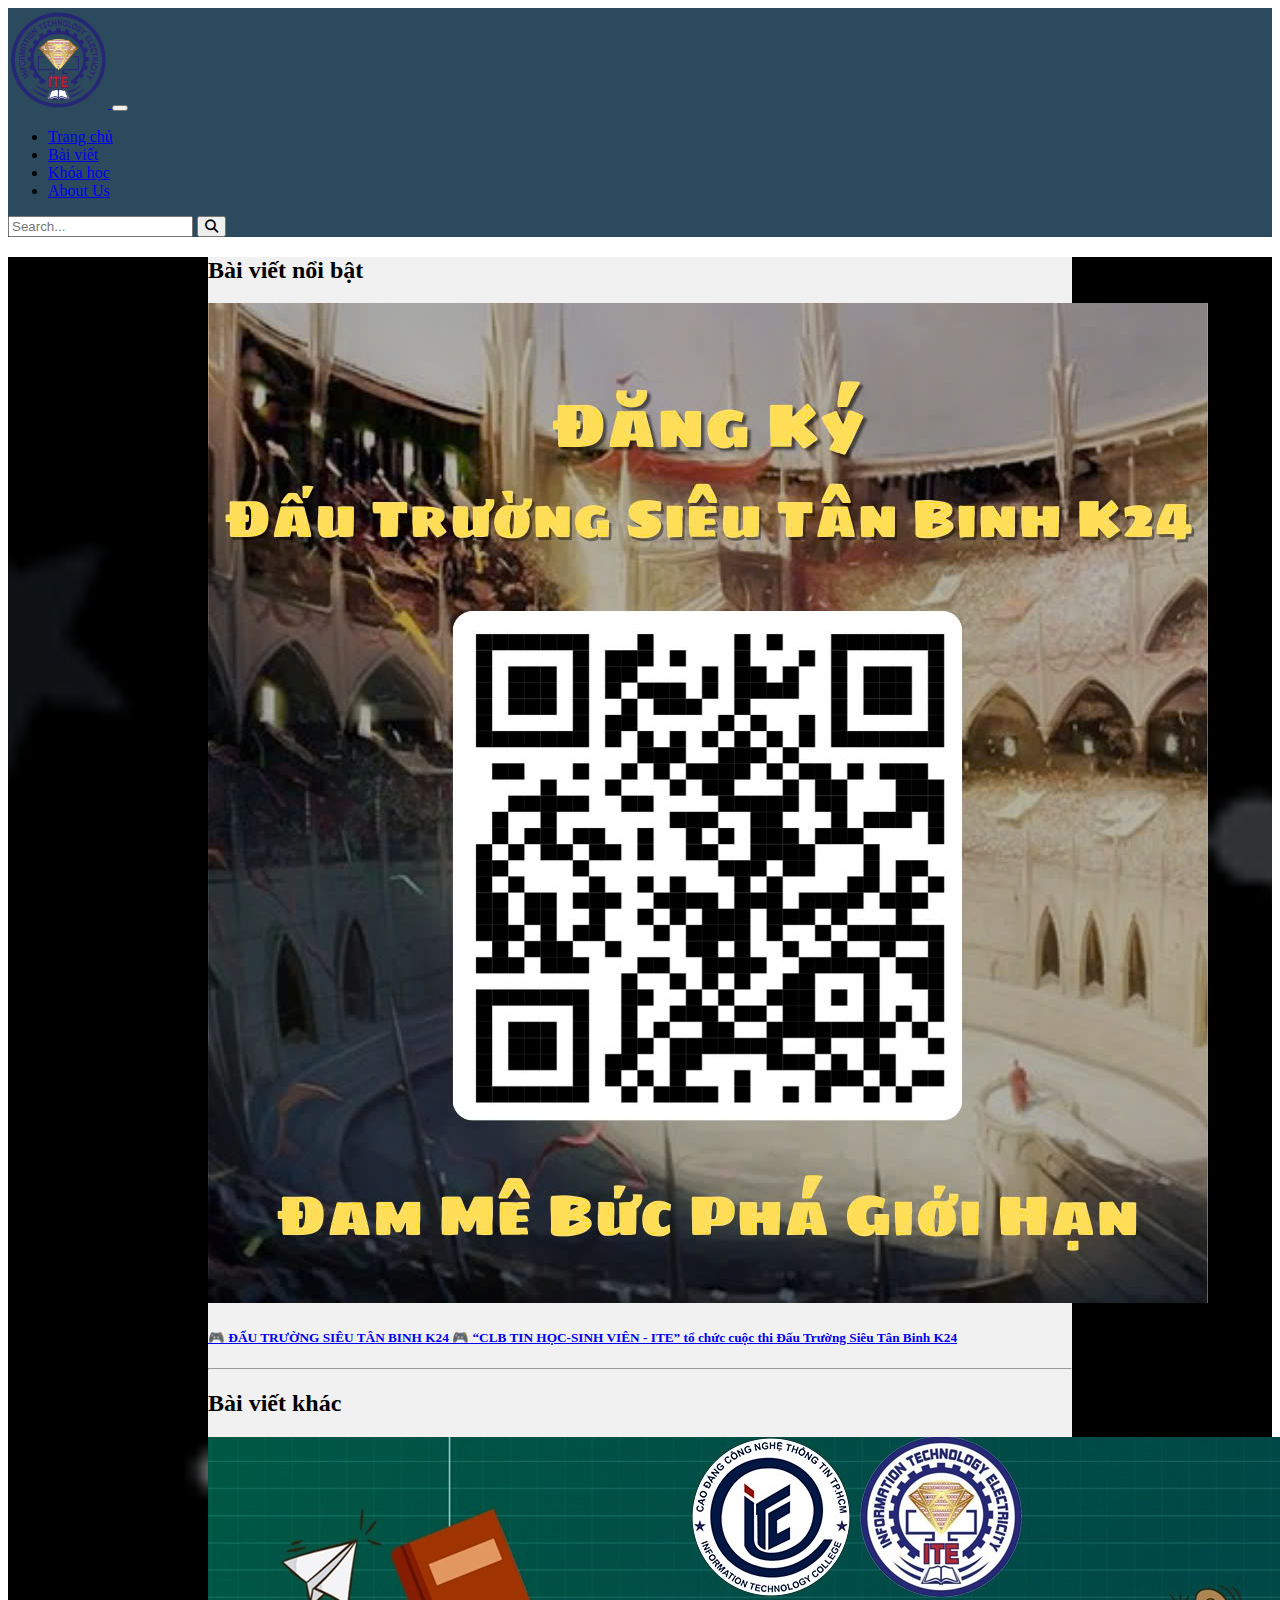
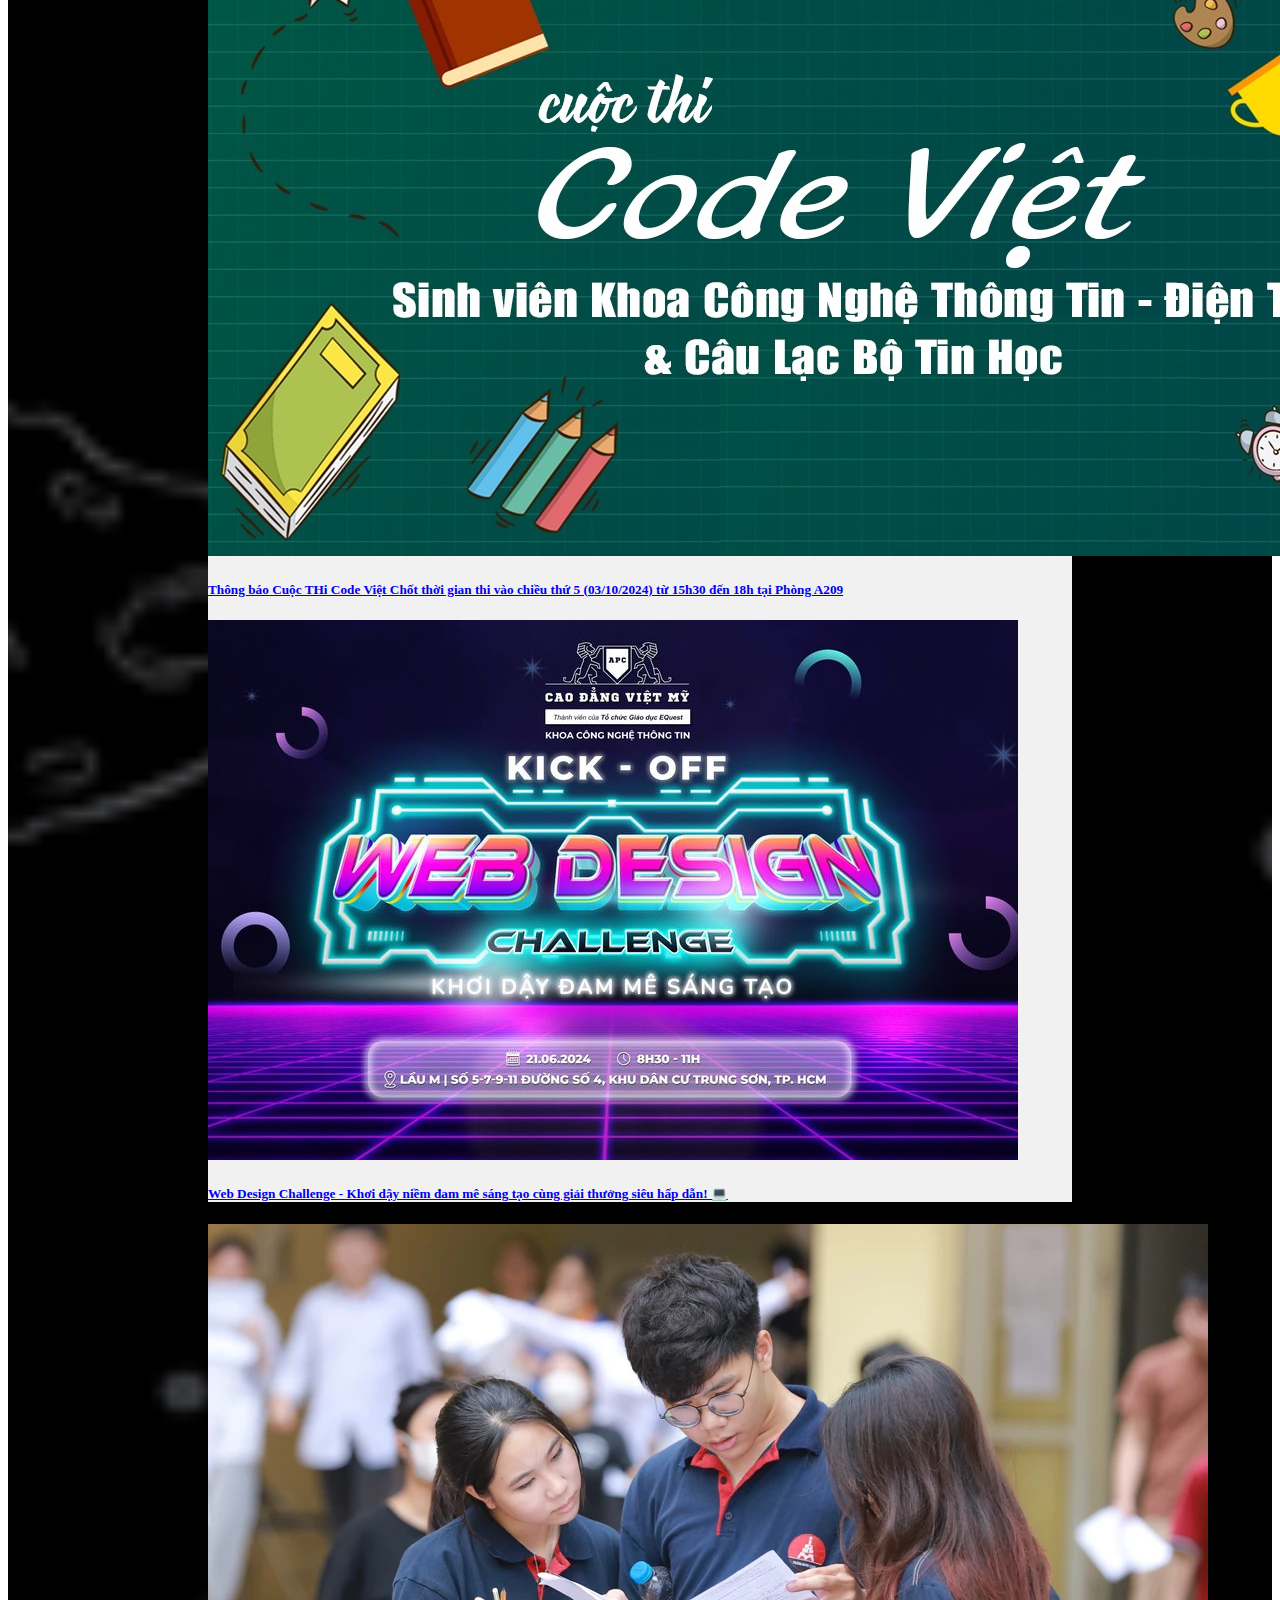
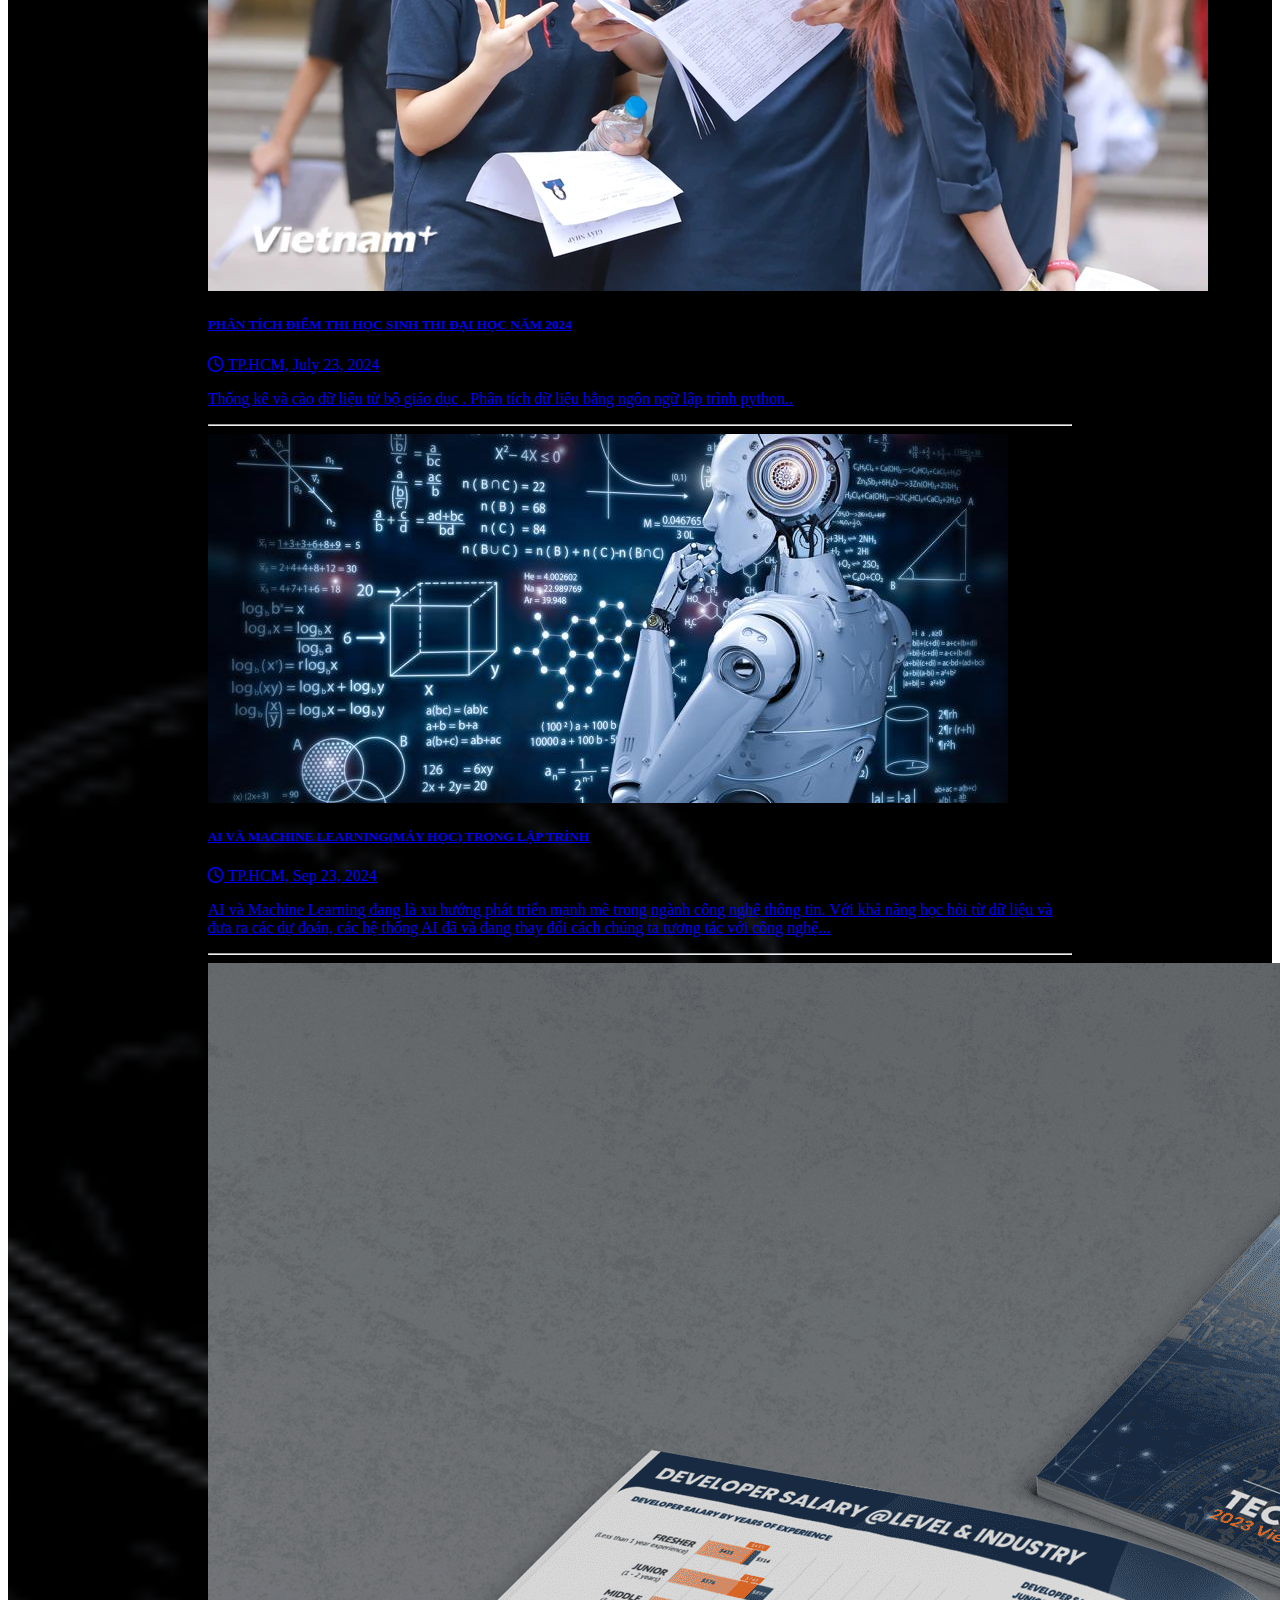
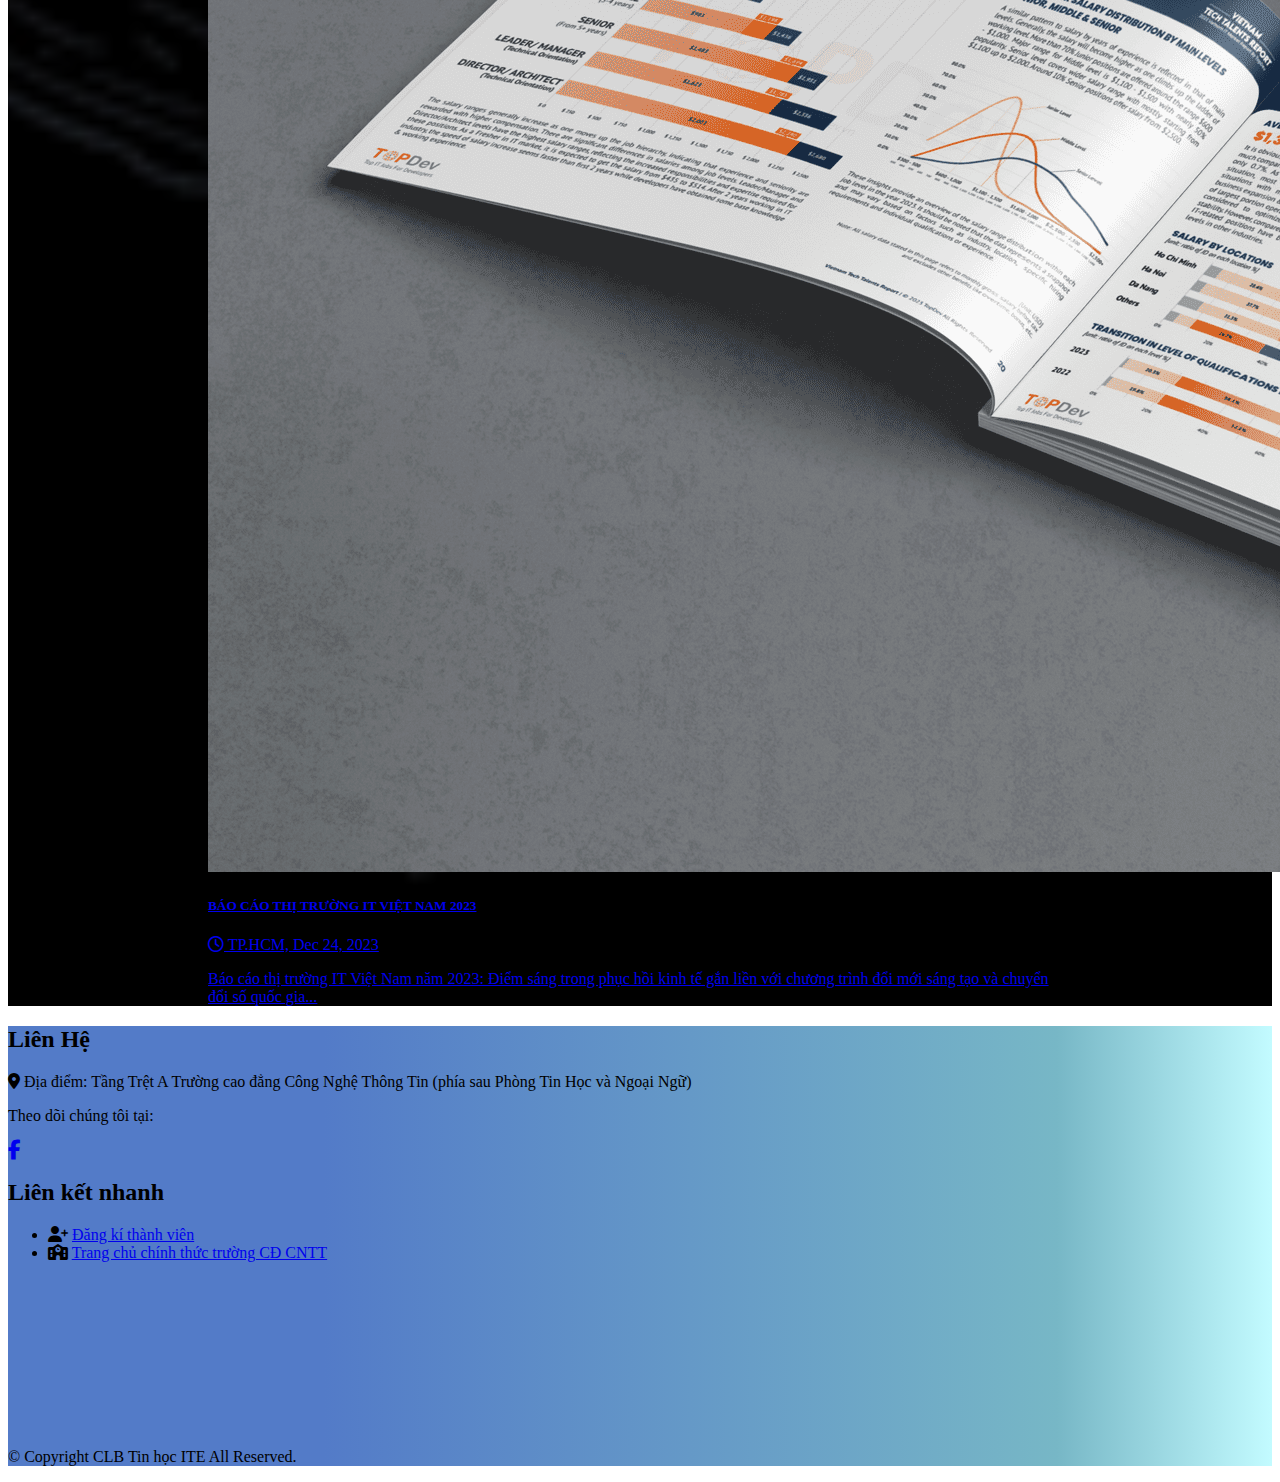
<file: news.html>
<!doctype html>
<html lang="en">

<head>
    <title>Bản tin</title>
    <!-- Required meta tags -->
    <meta charset="utf-8" />
    <meta name="viewport" content="width=device-width, initial-scale=1, shrink-to-fit=no" />

    <!-- icon -->
    <link rel="apple-touch-icon" sizes="180x180" href="./icon/">
    <link rel="icon" type="image/png" sizes="32x32" href="./icon//favicon-32x32.png">
    <link rel="icon" type="image/png" sizes="16x16" href="./icon//favicon-16x16.png">
    <link rel="manifest" href="/site.webmanifest">

    <!-- Bootstrap CSS v5.2.1 -->
    <link href="https://cdn.jsdelivr.net/npm/bootstrap@5.3.2/dist/css/bootstrap.min.css" rel="stylesheet"
        integrity="sha384-T3c6CoIi6uLrA9TneNEoa7RxnatzjcDSCmG1MXxSR1GAsXEV/Dwwykc2MPK8M2HN" crossorigin="anonymous" />

    <!-- FontAwesome CSS -->
    <link rel="stylesheet" href="https://cdnjs.cloudflare.com/ajax/libs/font-awesome/6.5.1/css/all.min.css">

    <!-- CSS -->
    <link rel="stylesheet" href="./home.css">
</head>

<body>
    <div id="fb-root"></div>
    <script async defer crossorigin="anonymous" src="https://connect.facebook.net/vi_VN/sdk.js#xfbml=1&version=v20.0"
        nonce="dgYkrs26"></script>


    <header>
        <nav class="navbar navbar-expand-md navbar-dark" style="background-color: #2C4A5E;">
            <div class="container">
                <!-- Logo -->
                <a class="navbar-brand" href="#">
                    <img src="img/logo_itc.png" alt="Logo" style="width: 100px;">
                </a>

                <button class="navbar-toggler" type="button" data-bs-toggle="collapse"
                    data-bs-target="#collapsibleNavId">
                    <span class="navbar-toggler-icon"></span>
                </button>

                <div class="collapse navbar-collapse" id="collapsibleNavId">
                    <!-- Menu chính -->
                    <ul class="navbar-nav me-auto">
                        <li class="nav-item hover_menu">
                            <a class="nav-link fw-bold text-dark px-5 fs-5" href="./index.html">Trang chủ</a>
                        </li>
                        <li class="nav-item hover_menu">
                            <a class="nav-link fw-bold text-dark px-5 fs-5" href="./news.html">Bài viết</a>
                        </li>
                        <li class="nav-item hover_menu">
                            <a class="nav-link fw-bold text-dark px-5 fs-5" href="./course.html">Khóa học</a>
                        </li>
                        <li class="nav-item hover_menu">
                            <a class="nav-link fw-bold text-dark px-5 fs-5" href="./about.html">About Us</a>
                        </li>
                    </ul>

                    <!-- Thanh tìm kiếm -->
                    <form class="d-flex">
                        <input class="form-control me-2" type="search" placeholder="Search...">
                        <button class="btn btn-dark" type="submit">
                            <i class="fa-solid fa-magnifying-glass"></i>
                        </button>
                    </form>
                </div>
            </div>
        </nav>
    </header>
    <main>
        <div class="contrainer background_home">
            <div class="row bg-white menu-content-background" >
                <!-- chia cot ben trai  -->
                <div class="col-md-4 col-sm-12 p-5 slide_news" style="background-color: #f1f1f1;">
                    <!-- Bài viết nổi bật -->
                    <h2 class="fw-bold">Bài viết nổi bật</h2>
                    <div class="border-bottom border-primary border-5 mb-4" style="width: 100%;"></div>
                    
                    <div class="card mb-3 shadow">
                        <img src="./img/dau.jpg" class="card-img-top" alt="Sinh hoạt T7">
                        <div class="card-body">
                            <a href="https://www.facebook.com/share/p/19JycVzP5Z/" class="text-decoration-none text-dark">
                                <h5 class="card-title">🎮 ĐẤU TRƯỜNG SIÊU TÂN BINH K24 🎮
                                “CLB TIN HỌC-SINH VIÊN - ITE” tổ chức cuộc thi Đấu Trường Siêu Tân Binh K24 </h5>
                            </a>
                        </div>
                    </div>

                    <hr>

                    <!-- Bài viết khác -->
                    <h2 class="fw-bold">Bài viết khác</h2>
                    <div class="border-bottom border-primary border-5 mb-4" style="width: 100%;"></div>

                    <div class="card mb-3 shadow">
                        <img src="./img/anh1.jpg" class="card-img-top" alt="Kick Off Web Design">
                        <div class="card-body">
                            <a href="https://www.facebook.com/share/p/1H8SJnXb9K/" class="text-decoration-none text-dark">
                                <h5 class="card-title">Thông báo Cuộc THi Code Việt

                                Chốt thời gian thi vào chiều thứ 5 (03/10/2024) từ 15h30 đến 18h tại Phòng A209 </h5>
                            </a>
                        </div>
                    </div>
                    
                    <div class="card mb-3 shadow">
                        <img src="./img/bao1.jpg" class="card-img-top" alt="Web Design Challenge">
                        <div class="card-body">
                            <a href="https://www.facebook.com/share/p/189ryqtBec/" class="text-decoration-none text-dark">
                                <h5 class="card-title">Web Design Challenge - Khơi dậy niềm đam mê sáng tạo cùng giải thưởng siêu hấp dẫn! 💻</h5>
                            </a>
                        </div>
                    </div>
                </div>
                <!-- chia cot ben phai  -->
                <div class="col-md-8 col-sm-12 p-5">
                    <div class="card mb-3 shadow">
                        <img src="./img/baoPT/nen.png" class="card-img-top" alt="Web Design Challenge">
                        <div class="card-body">
                            <a href="./news1.html" class="text-decoration-none text-dark">
                                <h5 class="card-title">PHÂN TÍCH ĐIỂM THI HỌC SINH THI ĐẠI HỌC NĂM 2024</h5>
                                <p><i class="fa-regular fa-clock"></i> TP.HCM, July 23, 2024</p>
                                <p>Thống kê và cào dữ liệu từ bộ giáo dục . Phân tích dữ liệu bằng ngôn ngữ lập trình python..</p>
                            </a>
                        </div>
                    </div>

                    <hr>

                    <div class="card mb-3 shadow">
                        <img src="./img/baoAI/machine.jpeg" class="card-img-top" alt="Web Design Challenge">
                        <div class="card-body">
                            <a href="./news3.html" class="text-decoration-none text-dark">
                                <h5 class="card-title">AI VÀ MACHINE LEARNING(MÁY HỌC) TRONG LẬP TRÌNH</h5>
                                <p><i class="fa-regular fa-clock"></i> TP.HCM, Sep 23, 2024</p>
                                <p>AI và Machine Learning đang là xu hướng phát triển mạnh mẽ trong ngành công nghệ thông tin. Với khả năng học hỏi từ dữ liệu và đưa ra các dự đoán, các hệ thống AI đã và đang thay đổi cách chúng ta tương tác với công nghệ...</p>
                            </a>
                        </div>
                    </div>

                    <hr>

                    <div class="card mb-3 shadow">
                        <img src="./img/baoCaoTT/Bao-Cao-Thi-Truong-IT.png" class="card-img-top" alt="Web Design Challenge">
                        <div class="card-body">
                            <a href="./news2.html" class="text-decoration-none text-dark">
                                <h5 class="card-title">BÁO CÁO THỊ TRƯỜNG IT VIỆT NAM 2023</h5>
                                <p><i class="fa-regular fa-clock"></i> TP.HCM, Dec 24, 2023</p>
                                <p>Báo cáo thị trường IT Việt Nam năm 2023: Điểm sáng trong phục hồi kinh tế gắn liền với chương trình đổi mới sáng tạo và chuyển đổi số quốc gia...</p>
                            </a>
                        </div>
                    </div>
                </div>
            </div>
        </div>

    </main>
    <footer class="text-white py-4"
        style="background: rgb(83, 123, 200);
  background: linear-gradient(90deg, rgba(83, 123, 200, 1) 25%, rgba(119, 183, 198, 1) 83%, rgba(195, 251, 255, 1) 100%);">
        <div class="container">
            <div class="row">
                <!-- Cột Liên Hệ -->
                <div class="col-md-4">
                    <h2 class="mb-4">Liên Hệ</h2>
                    <p>
                        <i class="fa-solid fa-location-dot me-2"></i>
                        Địa điểm: Tầng Trệt A Trường cao đẳng Công Nghệ Thông Tin (phía sau Phòng Tin Học và Ngoại Ngữ)
                    </p>
                    <div>
                        <p class="mb-2">Theo dõi chúng tôi tại:</p>
                        <a href="https://www.facebook.com/profile.php?id=61559944978578" class="text-white me-3">
                            <i class="fab fa-facebook-f fa-lg"></i>
                        </a>
                    </div>
                </div>

                <!-- Cột Liên kết nhanh -->
                <div class="col-md-4">
                    <h2 class="mb-4">Liên kết nhanh</h2>
                    <ul class="list-unstyled">
                        <li class="mb-2">
                            <i class="fa-solid fa-user-plus me-2"></i>
                            <a href="#" class="text-white text-decoration-none">Đăng kí thành viên</a>
                        </li>
                        <li class="mb-2">
                            <i class="fa-solid fa-school me-2"></i>
                            <a href="https://itc.edu.vn/" class="text-white text-decoration-none">Trang chủ chính thức
                                trường CĐ CNTT</a>
                        </li>
                    </ul>
                </div>

                <!-- Cột Google Map -->
                <div class="col-md-4">
                    <iframe
                        src="https://www.google.com/maps/embed?pb=!1m14!1m8!1m3!1d449.2714854342751!2d106.63432329819565!3d10.77510407039651!3m2!1i1024!2i768!4f13.1!3m3!1m2!1s0x31752ea144839ef1%3A0x798819bdcd0522b0!2zVHLGsOG7nW5nIENhbyDEkOG6s25nIEPDtG5nIE5naOG7hyBUaMO0bmcgVGluIFRwLkjhu5MgQ2jDrSBNaW5o!5e0!3m2!1svi!2s!4v1717337174909!5m2!1svi!2s"
                        width="90%" height="80%" style="border:0;" allowfullscreen="" loading="lazy"
                        referrerpolicy="no-referrer-when-downgrade"></iframe>
                </div>
            </div>

            <!-- Copyright -->
            <div class="text-center mt-4 pt-4 border-top">
                <p class="mb-0">© Copyright CLB Tin học ITE All Reserved.</p>
            </div>
        </div>
    </footer>

    <button id="scrollToTopBtn" title="Go to top"><i class="fa fa-angle-up"></i></button>

    <script>
        let mybutton = document.getElementById("scrollToTopBtn");
        window.onscroll = function () { scrollFunction() };
        function scrollFunction() {
            if (document.body.scrollTop > 20 || document.documentElement.scrollTop > 20) {
                mybutton.style.display = "block";
            } else {
                mybutton.style.display = "none";
            }
        }
        mybutton.onclick = function () {
            window.scrollTo({
                top: 0,
                behavior: 'smooth'
            });
        }
    </script>


    <!-- Bootstrap JavaScript Libraries -->
    <script src="https://cdn.jsdelivr.net/npm/@popperjs/core@2.11.8/dist/umd/popper.min.js"
        integrity="sha384-I7E8VVD/ismYTF4hNIPjVp/Zjvgyol6VFvRkX/vR+Vc4jQkC+hVqc2pM8ODewa9r"
        crossorigin="anonymous"></script>

    <script src="https://cdn.jsdelivr.net/npm/bootstrap@5.3.2/dist/js/bootstrap.min.js"
        integrity="sha384-BBtl+eGJRgqQAUMxJ7pMwbEyER4l1g+O15P+16Ep7Q9Q+zqX6gSbd85u4mG4QzX+"
        crossorigin="anonymous"></script>
</body>

</html>
</file>
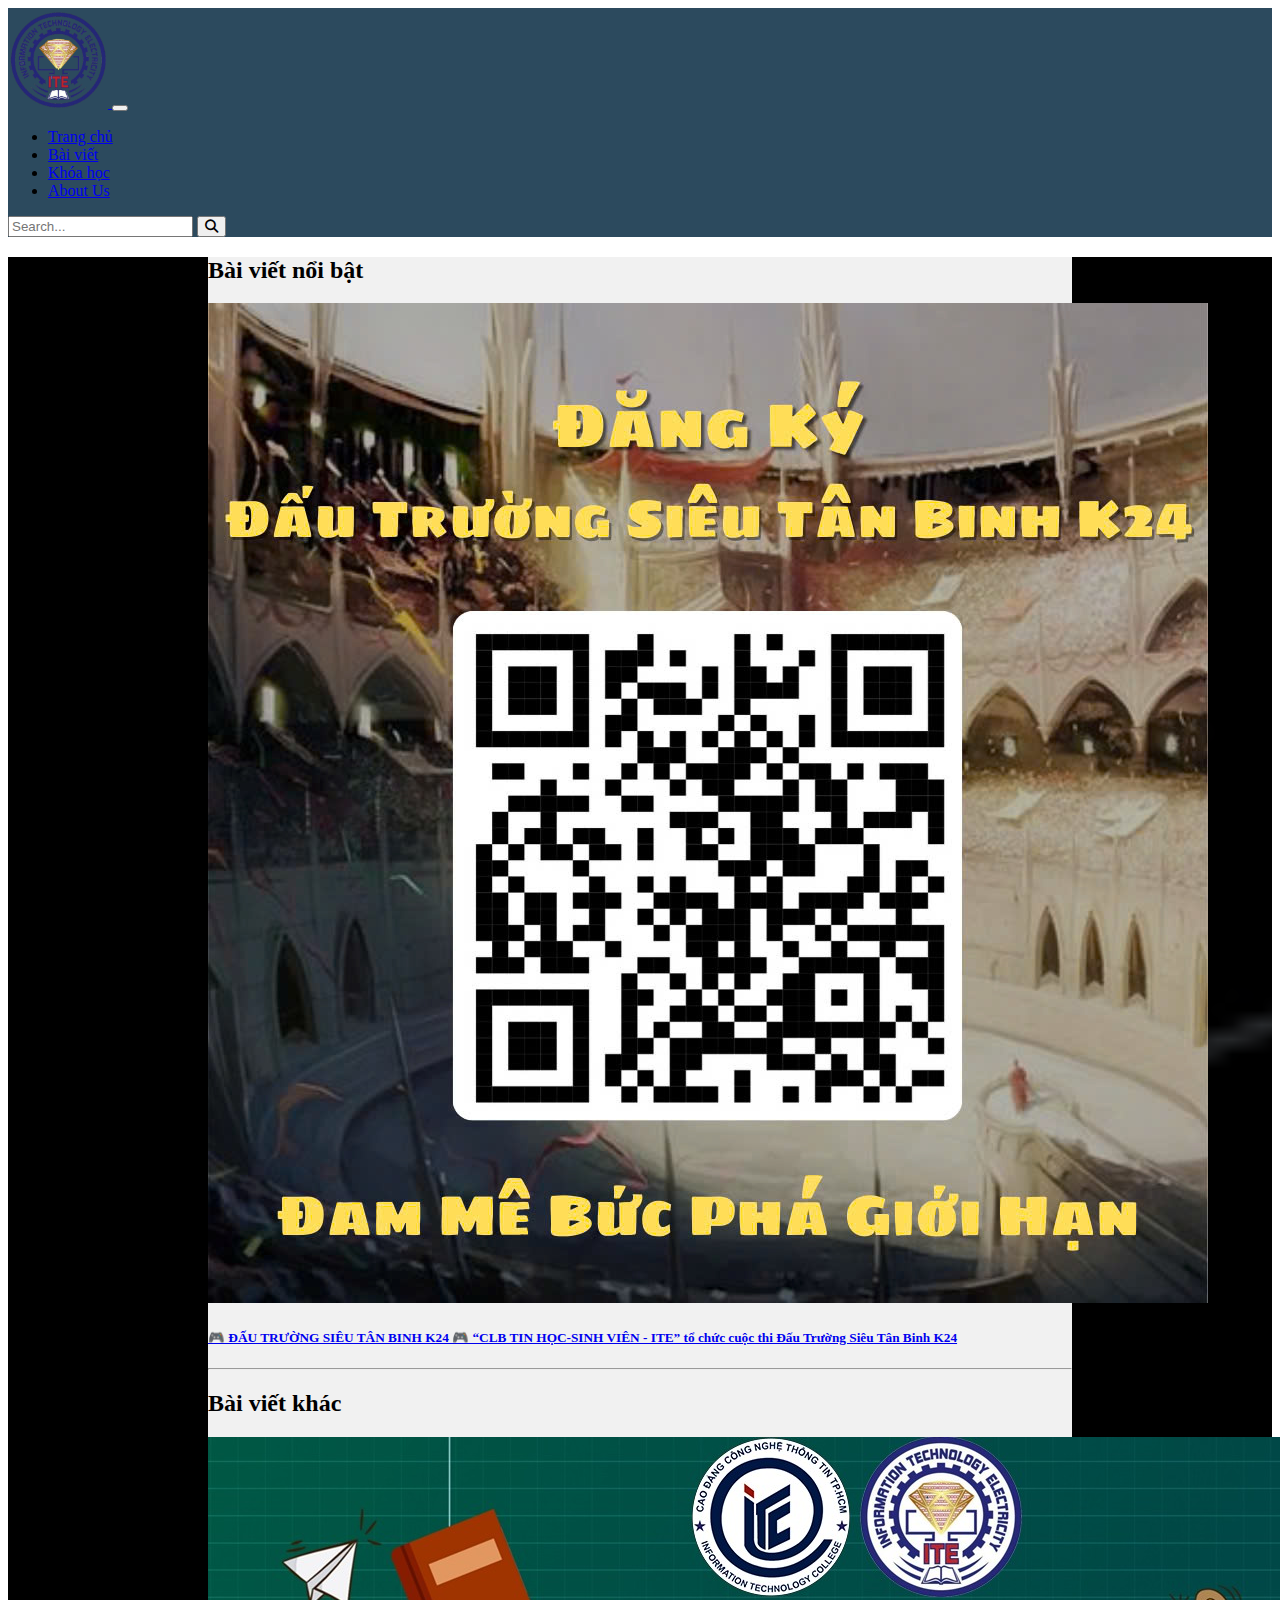
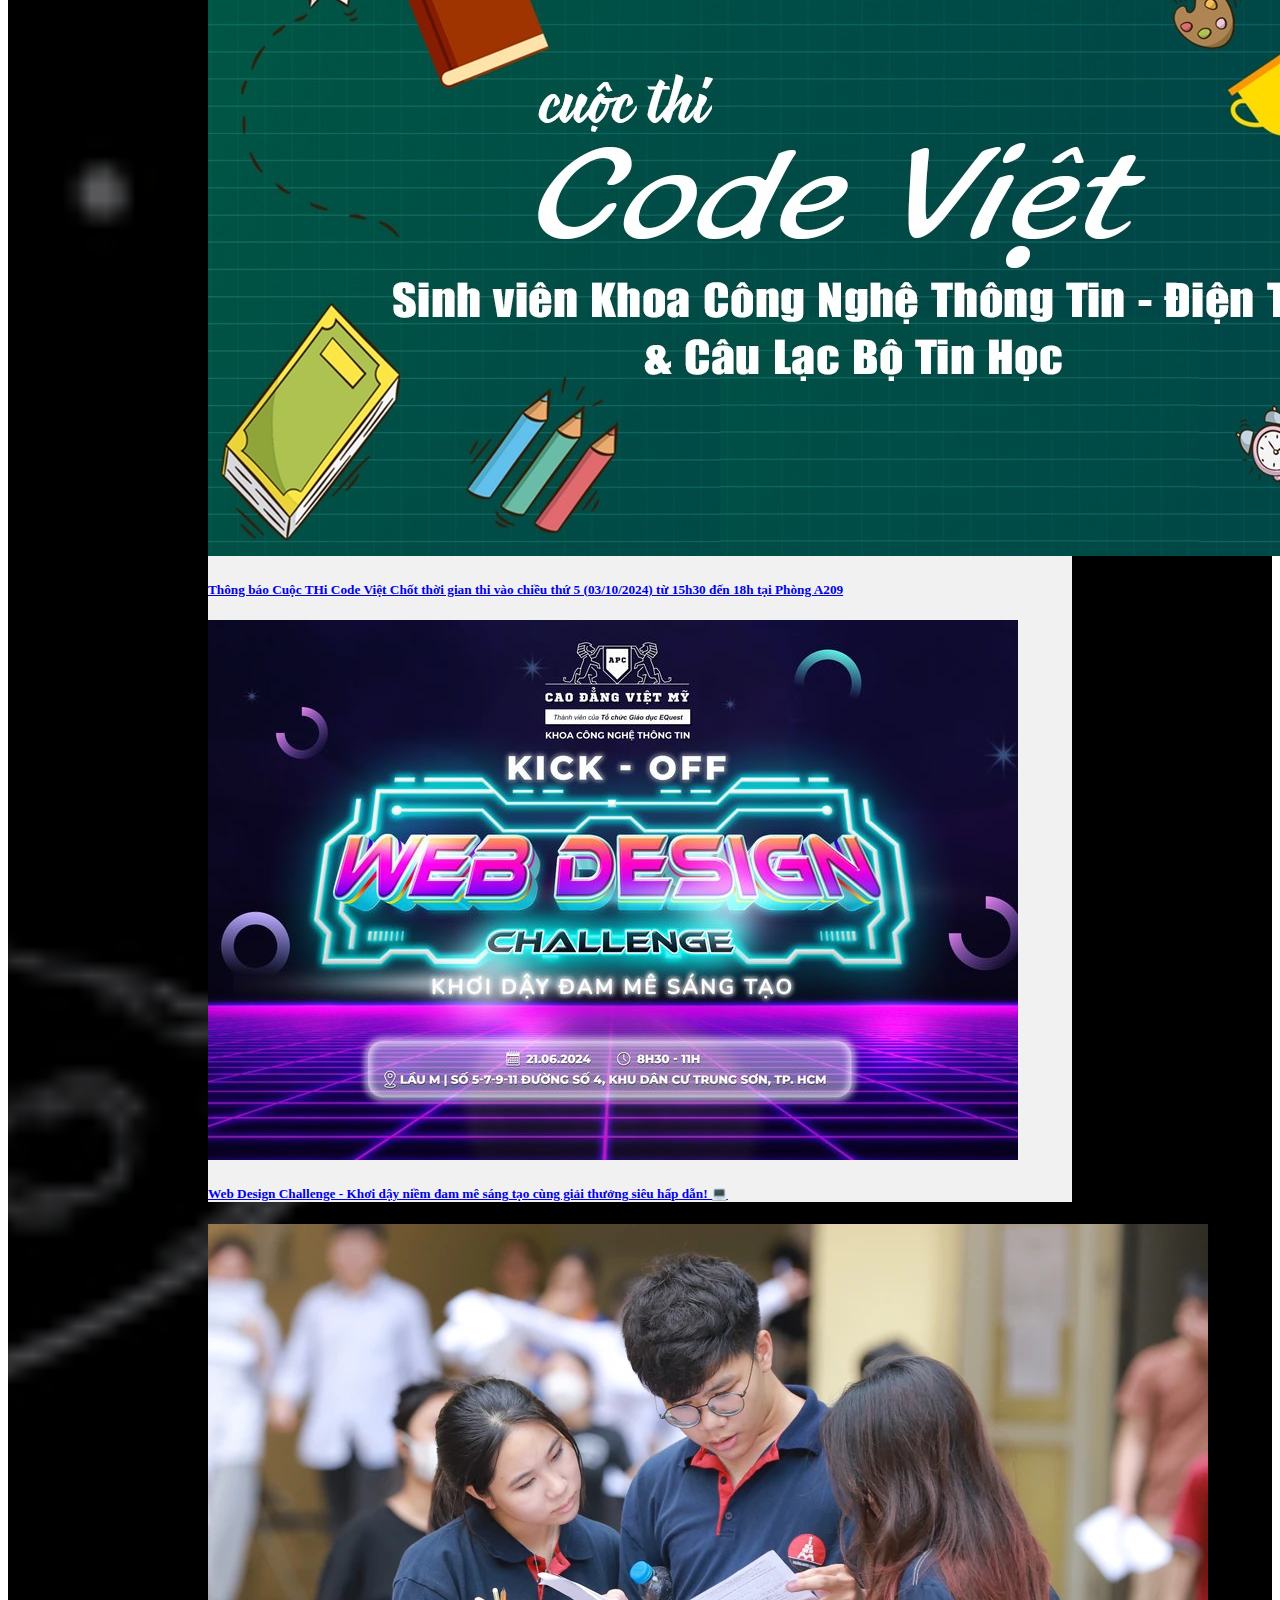
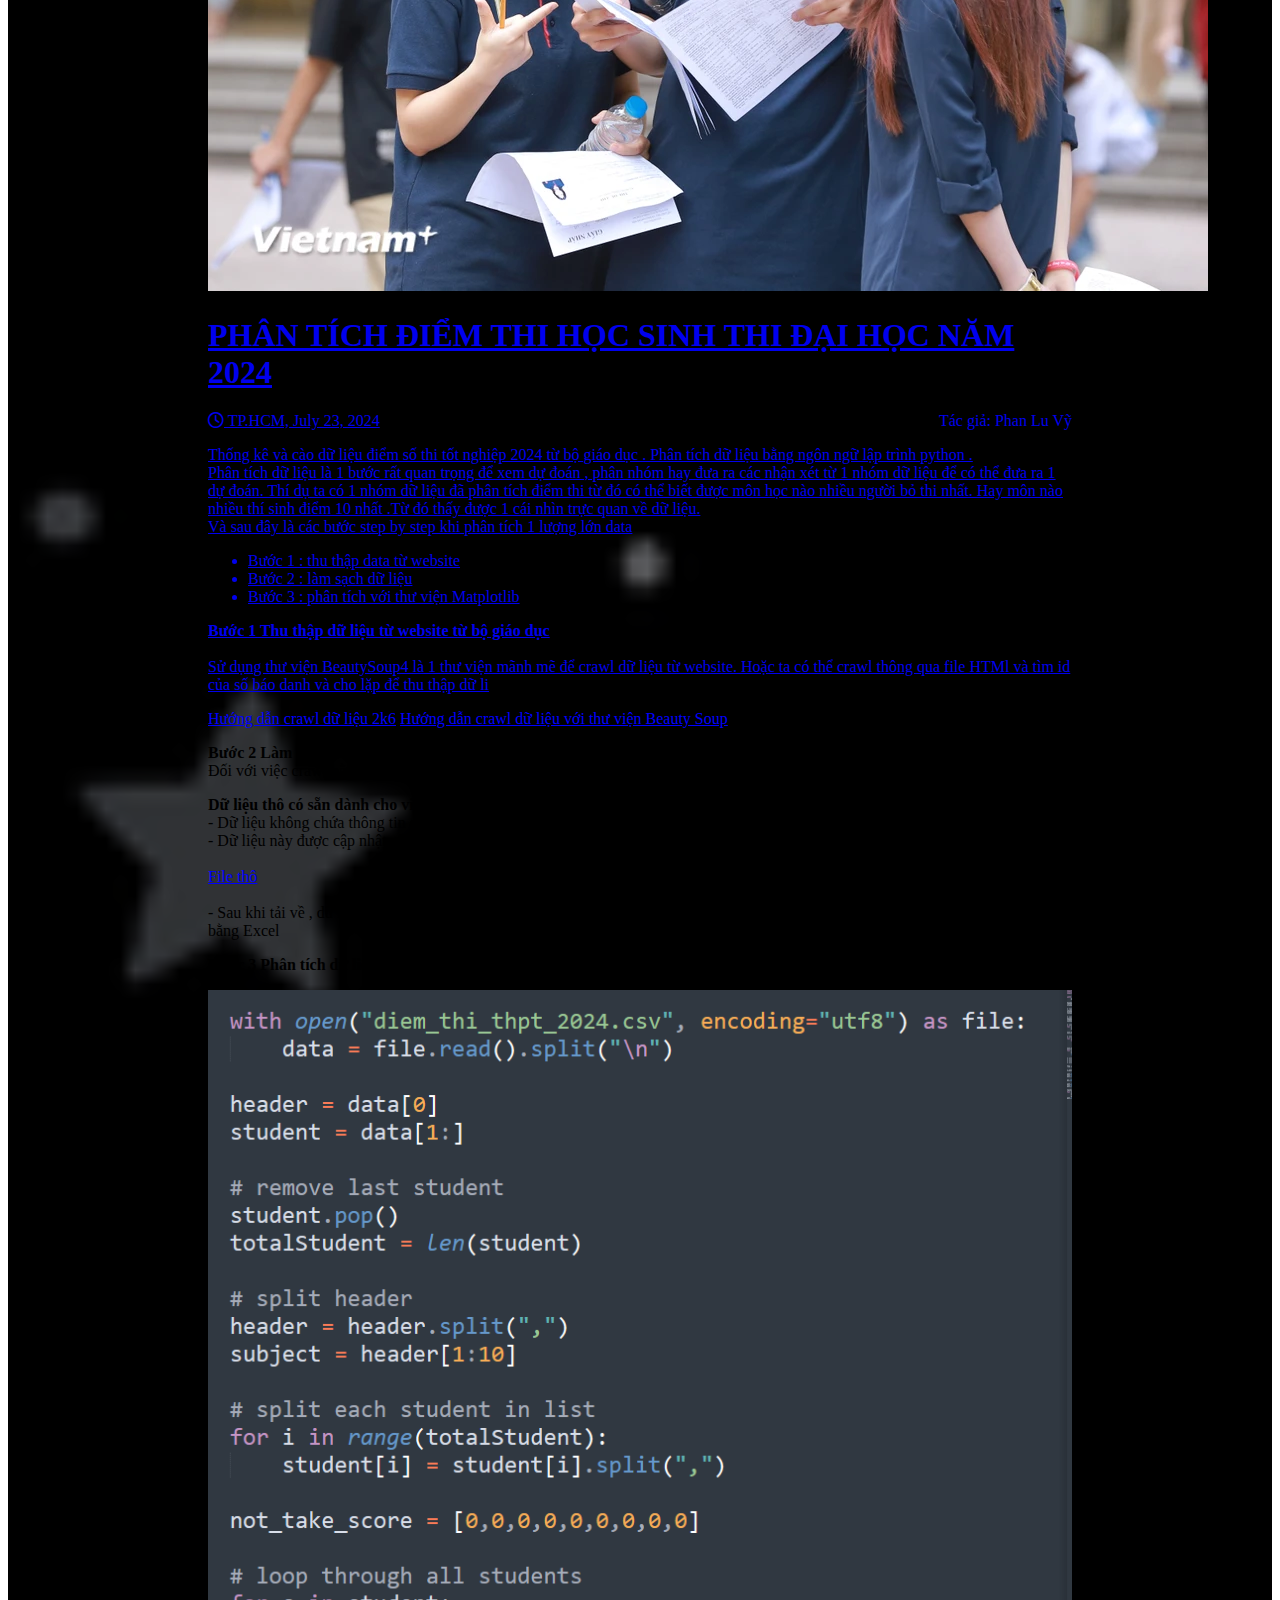
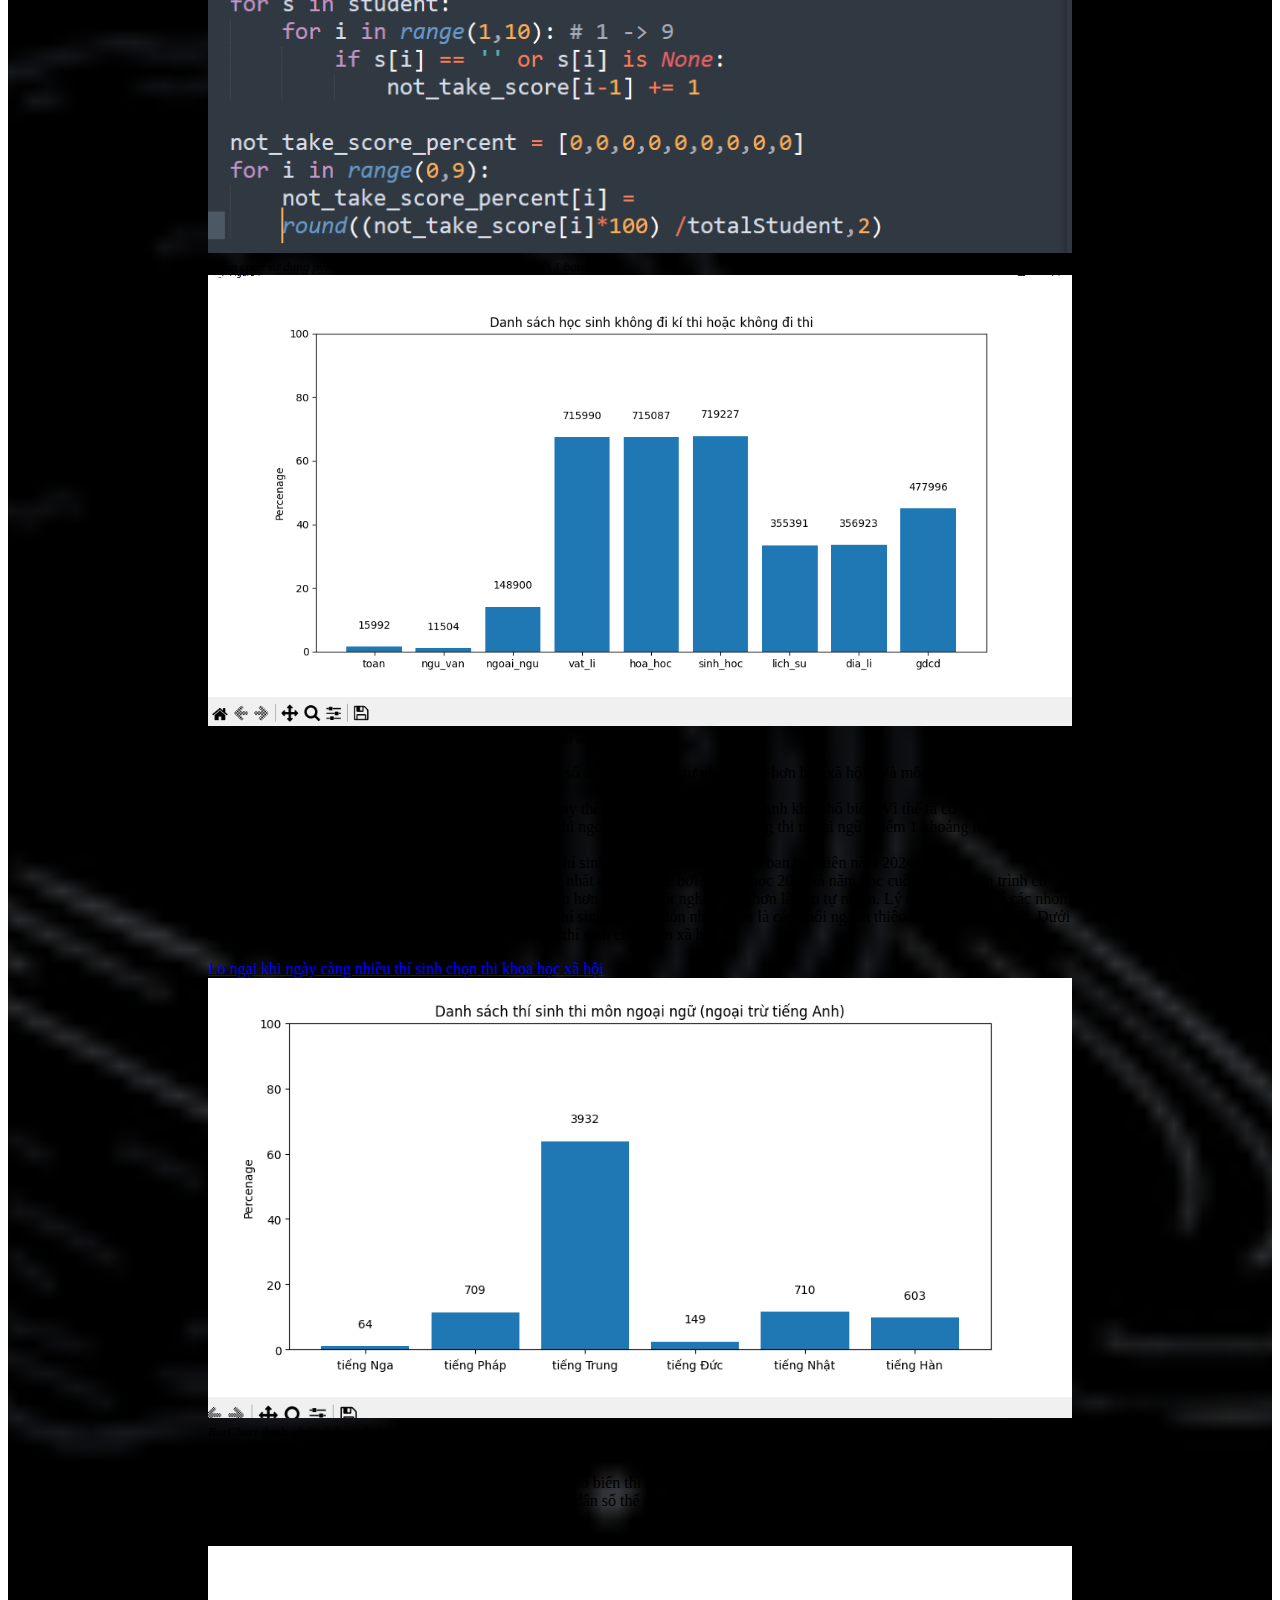
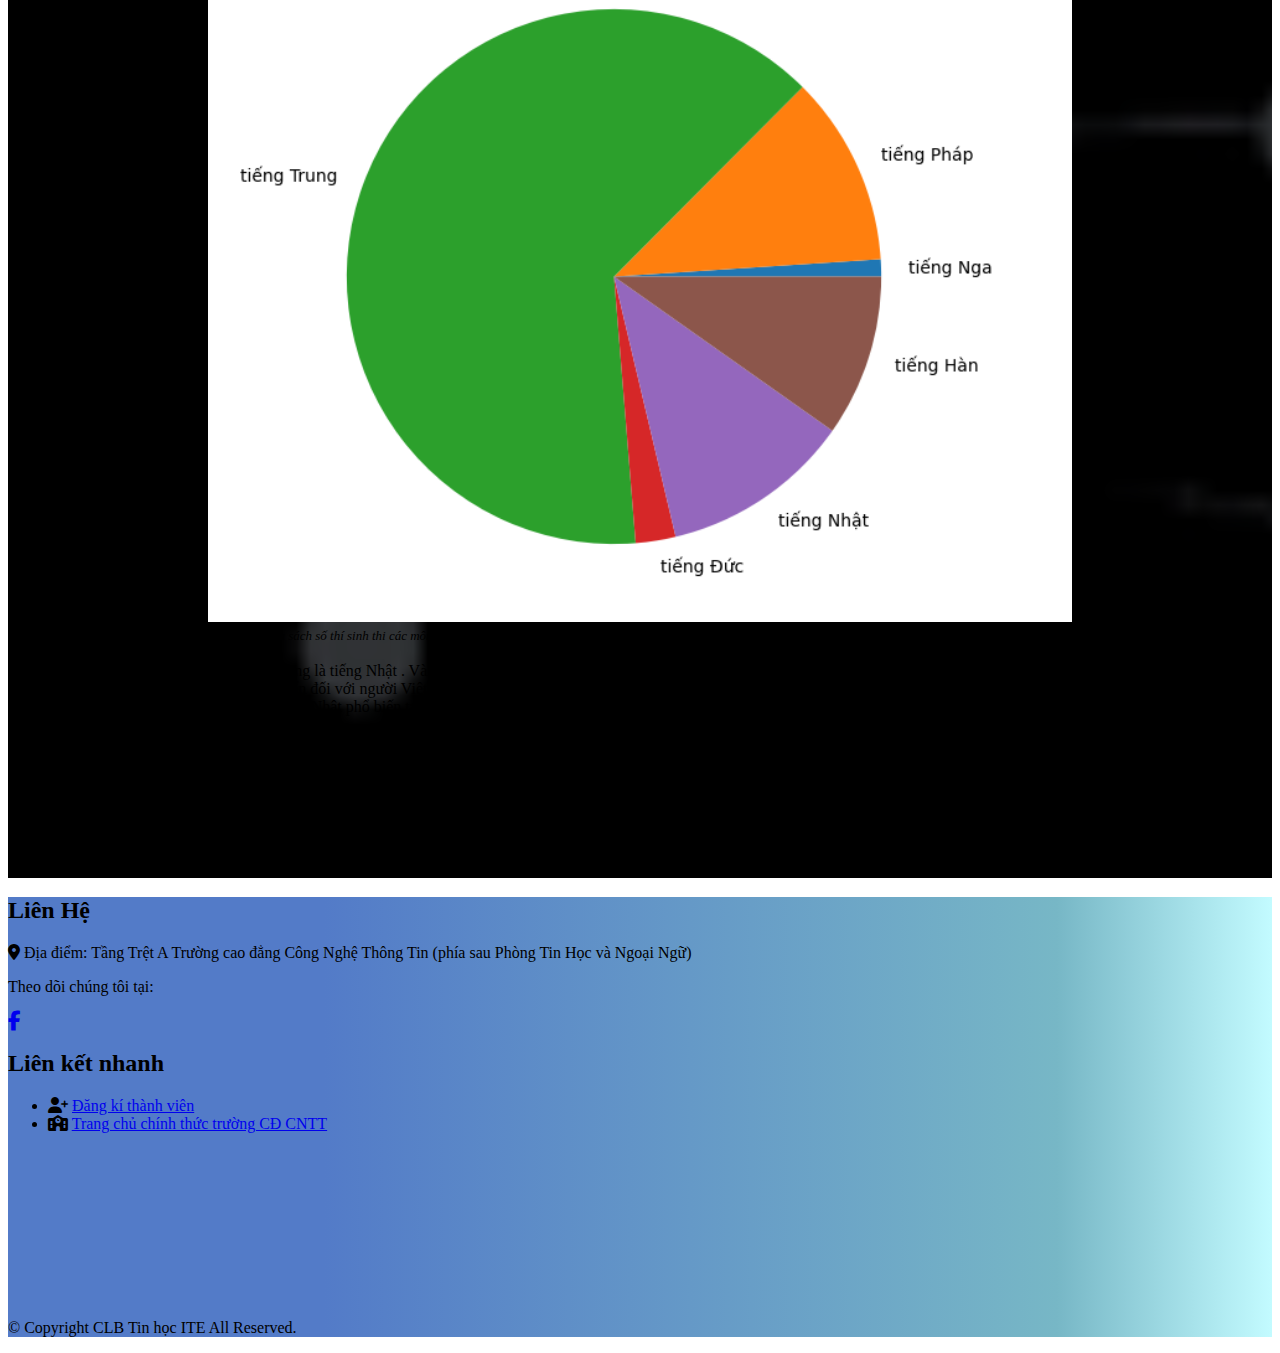
<file: news1.html>
<!doctype html>
<html lang="en">

<head>
    <title>Bản tin</title>
    <!-- Required meta tags -->
    <meta charset="utf-8" />
    <meta name="viewport" content="width=device-width, initial-scale=1, shrink-to-fit=no" />

    <!-- icon -->
    <link rel="apple-touch-icon" sizes="180x180" href="./icon/">
    <link rel="icon" type="image/png" sizes="32x32" href="./icon//favicon-32x32.png">
    <link rel="icon" type="image/png" sizes="16x16" href="./icon//favicon-16x16.png">
    <link rel="manifest" href="/site.webmanifest">

    <!-- Bootstrap CSS v5.2.1 -->
    <link href="https://cdn.jsdelivr.net/npm/bootstrap@5.3.2/dist/css/bootstrap.min.css" rel="stylesheet"
        integrity="sha384-T3c6CoIi6uLrA9TneNEoa7RxnatzjcDSCmG1MXxSR1GAsXEV/Dwwykc2MPK8M2HN" crossorigin="anonymous" />

    <!-- FontAwesome CSS -->
    <link rel="stylesheet" href="https://cdnjs.cloudflare.com/ajax/libs/font-awesome/6.5.1/css/all.min.css">

    <!-- CSS -->
    <link rel="stylesheet" href="./home.css">
</head>

<body>
    <div id="fb-root"></div>
    <script async defer crossorigin="anonymous" src="https://connect.facebook.net/vi_VN/sdk.js#xfbml=1&version=v20.0"
        nonce="dgYkrs26"></script>


    <header>
        <nav class="navbar navbar-expand-md navbar-dark" style="background-color: #2C4A5E;">
            <div class="container">
                <!-- Logo -->
                <a class="navbar-brand" href="#">
                    <img src="img/logo_itc.png" alt="Logo" style="width: 100px;">
                </a>

                <button class="navbar-toggler" type="button" data-bs-toggle="collapse"
                    data-bs-target="#collapsibleNavId">
                    <span class="navbar-toggler-icon"></span>
                </button>

                <div class="collapse navbar-collapse" id="collapsibleNavId">
                    <!-- Menu chính -->
                    <ul class="navbar-nav me-auto">
                        <li class="nav-item hover_menu">
                            <a class="nav-link fw-bold text-dark px-5 fs-5" href="./index.html">Trang chủ</a>
                        </li>
                        <li class="nav-item hover_menu">
                            <a class="nav-link fw-bold text-dark px-5 fs-5" href="./news.html">Bài viết</a>
                        </li>
                        <li class="nav-item hover_menu">
                            <a class="nav-link fw-bold text-dark px-5 fs-5" href="./course.html">Khóa học</a>
                        </li>
                        <li class="nav-item hover_menu">
                            <a class="nav-link fw-bold text-dark px-5 fs-5" href="./about.html">About Us</a>
                        </li>
                    </ul>

                    <!-- Thanh tìm kiếm -->
                    <form class="d-flex">
                        <input class="form-control me-2" type="search" placeholder="Search...">
                        <button class="btn btn-dark" type="submit">
                            <i class="fa-solid fa-magnifying-glass"></i>
                        </button>
                    </form>
                </div>
            </div>
        </nav>
    </header>
    <main>
        <div class="contrainer background_home">
            <div class="row bg-white menu-content-background">
                <!-- chia cot ben trai  -->
                <div class="col-md-4 col-sm-12 p-5 slide_news" style="background-color: #f1f1f1;">
                    <!-- Bài viết nổi bật -->
                    <h2 class="fw-bold">Bài viết nổi bật</h2>
                    <div class="border-bottom border-primary border-5 mb-4" style="width: 100%;"></div>

                    <div class="card mb-3 shadow">
                        <img src="./img/dau.jpg" class="card-img-top" alt="Sinh hoạt T7">
                        <div class="card-body">
                            <a href="https://www.facebook.com/share/p/19JycVzP5Z/"
                                class="text-decoration-none text-dark">
                                <h5 class="card-title">🎮 ĐẤU TRƯỜNG SIÊU TÂN BINH K24 🎮
                                    “CLB TIN HỌC-SINH VIÊN - ITE” tổ chức cuộc thi Đấu Trường Siêu Tân Binh K24 </h5>
                            </a>
                        </div>
                    </div>

                    <hr>

                    <!-- Bài viết khác -->
                    <h2 class="fw-bold">Bài viết khác</h2>
                    <div class="border-bottom border-primary border-5 mb-4" style="width: 100%;"></div>

                    <div class="card mb-3 shadow">
                        <img src="./img/anh1.jpg" class="card-img-top" alt="Kick Off Web Design">
                        <div class="card-body">
                            <a href="https://www.facebook.com/share/p/1H8SJnXb9K/"
                                class="text-decoration-none text-dark">
                                <h5 class="card-title">Thông báo Cuộc THi Code Việt

                                    Chốt thời gian thi vào chiều thứ 5 (03/10/2024) từ 15h30 đến 18h tại Phòng A209
                                </h5>
                            </a>
                        </div>
                    </div>

                    <div class="card mb-3 shadow">
                        <img src="./img/bao1.jpg" class="card-img-top" alt="Web Design Challenge">
                        <div class="card-body">
                            <a href="https://www.facebook.com/share/p/189ryqtBec/"
                                class="text-decoration-none text-dark">
                                <h5 class="card-title">Web Design Challenge - Khơi dậy niềm đam mê sáng tạo cùng giải
                                    thưởng siêu hấp dẫn! 💻</h5>
                            </a>
                        </div>
                    </div>
                </div>

                <!-- chia cot ben phai  -->
                <div class="col-md-8 col-sm-12 p-5">
                    <div class="card mb-3 shadow">
                        <img src="./img/baoPT/nen.png" class="card-img-top" alt="Web Design Challenge">
                        <div class="card-body">
                            <a href="#" class="text-decoration-none text-dark">
                                <!-- <h5 class="card-title">PHÂN TÍCH ĐIỂM THI HỌC SINH THI ĐẠI HỌC NĂM 2024</h5>
                                <p><i class="fa-regular fa-clock"></i> TP.HCM, July 23, 2024</p>
                                <p>Thống kê và cào dữ liệu từ bộ giáo dục . Phân tích dữ liệu bằng ngôn ngữ lập trình
                                    python..</p> -->
                                <h1>PHÂN TÍCH ĐIỂM THI HỌC SINH THI ĐẠI HỌC NĂM 2024</h1>
                                <p><i class='far fa-clock'></i> TP.HCM, July 23, 2024 <span style="float: right;">Tác
                                        giả: Phan Lu Vỹ</span></p>

                                <!--  báo cáo thị trường -->
                                <p>
                                    Thống kê và cào dữ liệu điểm số thi tốt nghiệp 2024 từ bộ giáo dục . Phân tích dữ
                                    liệu bằng ngôn ngữ lập trình python .<br>Phân tích dữ liệu là 1 bước rất quan trọng
                                    để xem dự đoán , phân nhóm hay đưa ra các nhận xét từ 1 nhóm dữ liệu để có thể đưa
                                    ra 1 dự đoán. Thí dụ ta có 1 nhóm dữ liệu đã phân tích điểm thi từ đó có thể biết
                                    được môn học nào nhiều người bỏ thi nhất. Hay môn nào nhiều thí sinh điểm 10 nhất
                                    .Từ đó thấy được 1 cái nhìn trực quan về dữ liệu. <br> Và sau đây là các bước step
                                    by step khi phân tích 1 lượng lớn data
                                </p>
                                <ul type="desc">
                                    <li>Bước 1 : thu thập data từ website
                                    </li>
                                    <li>Bước 2 : làm sạch dữ liệu
                                    </li>
                                    <li>Bước 3 : phân tích với thư viện Matplotlib
                                    </li>
                                </ul>
                                <p><b>Bước 1 Thu thập dữ liệu từ website từ bộ giáo dục</b> <br> <br> Sử dụng thư viện
                                    BeautySoup4 là 1 thư viện mãnh mẽ để crawl dữ liệu từ website. Hoặc ta có thể crawl
                                    thông qua file HTMl và tìm id của số báo danh và cho lặp để thu thập dữ li</p>
                                <a href="https://youtu.be/064AT5g6eN0?si=9znOqaOQCuhusOij"
                                    style="text-decoration: underline;color: blue;">Hướng dẫn crawl dữ liệu 2k6</a>
                                <a href="https://youtu.be/uylWF4lERv0?si=OOPCKPF8rAZwU4qK"
                                    style="text-decoration: underline;color: blue;">Hướng dẫn crawl dữ liệu với thư viện
                                    Beauty Soup</a>
                                <p><b>Bước 2 Làm sạch dữ liệu nếu bước 1 đã làm sạch ròi thì có thể skip bước này</b>
                                    <br>Đối với việc crawl bằng file HTMl thì đây là bước khá quan trọng để có dữ liệu
                                    làm sạch từ dữ liệu thô </p>
                                <p><b>Dữ liệu thô có sẵn dành cho việc phân tích</b>
                                    <br>- Dữ liệu không chứa thông tin cá nhân của thí sinh, chỉ bao gồm Số báo danh và
                                    điểm thi các môn của thí sinh.
                                    <br>- Dữ liệu này được cập nhật vào ngày 17/07/2024, không bao gồm điểm sau phúc
                                    khảo.
                                    <br> <br>
                                    <a href="https://j2c.cc/download-diem-thpt-2024"
                                        style="text-decoration: underline;color: blue;">File thô</a>
                                    <br>
                                    <br>- Sau khi tải về , dữ liệu sẽ có hơn 1 triệu dòng tương ứng với 1060063 thí sinh
                                    thi , file được lưu dưới dạng .csv . Có thể dễ dàng mở bằng Excel
                                </p>
                                <p><b>Bước 3 Phân tích dữ liệu </b></p>
                                <img src="./img/baoPT/barpy.png" width="100%" class="responsive-image">
                                <i style="font-size: small; text-align: center;">Đoạn code sử dụng python để sử lí dữ
                                    liệu từ dữ liệu thô để thành 1 barchart</i>
                                <br>
                                <img src="./img//baoPT/barchart.png" width="100%" class="responsive-image">
                                <i style="font-size: small; text-align: center;">BarChart danh sách số học sinh không
                                    đăng kí thi môn học hay bỏ thi môn học </i>
                                <p>Từ dữ liệu trên ta có thể đút ra 1 kết luận rằng năm nay số thí sinh thi ban tự nhiên
                                    thấp hơn ban xã hội . Và môn ngoại ngữ là môn cũng được 1 kha khá thí sinh khôn thi.
                                    Vậy lý do là gì ? <br> Những năm gần đây việc lấy điểm chứng chỉ ielts để thay thế,
                                    hay miên thi môn tiếng Anh khá phổ biến. Vì thế ta có thể rút được 1 thứ là có nhiều
                                    thí sinh sử dụng điểm thi Ielts để miễn thi ngoại ngữ nên số lượng không thi ngoại
                                    ngữ chiếm 1 khoảng mặc dù nằm trong tổ hợp các môn chính bắt buộc . <br> Nhận định
                                    thứ 2 mà tôi muốn nói đến là việc số lượng thí sinh ban xã hội là cao hơn là ban tự
                                    nhiên năm 2024? <br>Xét từ góc độ này có khá nhiều lý do nhưng quan trọng nhất chắc
                                    là việc bởi vì năm học 2024 là năm học cuối của chương trình cũ nên nhiều thí sinh
                                    quyết định chọn ban xã hội để an toàn hơn , có tỉ lệ tốt nghiệp cao hơn là ban tự
                                    nhiên. Lý do 2 : rất có thể các nhóm ngành thiên về xã hội , mỹ thuật , marketing
                                    được các thí sinh 2k6 săn đón nhiều hơn là các khối ngành thiên về tư duy, kỹ thuật.
                                    Dưới đây là đường link đến 1 báo uy tín đưa ra về nhận định thí sinh chọn ban xã hội
                                </p>
                                <a href="https://tuoitre.vn/lo-ngai-khi-ngay-cang-nhieu-thi-sinh-chon-thi-khoa-hoc-xa-hoi-2024071809043511.htm#:~:text=N%C4%83m%202024%2C%20c%C3%B3%20g%E1%BA%A7n%201,7%25%20so%20v%E1%BB%9Bi%20n%C4%83m%20tr%C6%B0%E1%BB%9Bc."
                                    style="text-decoration: underline;color: blue;">Lo ngại khi ngày càng nhiều thí sinh
                                    chọn thi khoa học xã hội</a> <br>
                                <img src="./img/baoPT/barchartNN.png" width="100%" class="responsive-image"> <br>
                                <i style="font-size: small; text-align: center;">BarChart danh sách số thí sinh thi các
                                    môn ngoại ngữ ngoại trừ tiếng Anh </i>
                                <p> <br>Ta dễ dàng nhận thấy rằng ngoại ngữ sau tiếng Anh mà phổ biến thí sinh học nhiều
                                    nhất là : Tiếng Trung .Vì hiện nay Tiếng Trung là ngôn ngữ mẹ đẻ của hơn 1,4 tỷ
                                    người, chiếm khoảng 1/5 dân số thế giới. Đây là ngôn ngữ được sử dụng rộng rãi nhất
                                    trên thế giới, vượt xa tiếng Anh (khoảng 1,35 tỷ người sử dụng). <br> <br>
                                    <img src="./img/baoPT/pieChart.png" width="100%" class="responsive-image"> <br>
                                    <i style="font-size: small; text-align: center;">PieChart danh sách số thí sinh thi
                                        các môn ngoại ngữ ngoại trừ tiếng Anh </i> <br><br>
                                    Sau tiếng Trung là tiếng Nhật . Và 1 điều đáng ngạc nhiên hơn là tiếng Pháp lại phổ
                                    biến gần bằng tiếng Nhật . Việc tiếng Nhật cũng khá là phổ biến đối với người Việt
                                    cũng không gì lạ. Khi nhiều văn hóa, cơ hội việc làm mở rộng từ Nhật Bản và nhiều
                                    trung tâm giảng dạy tiếng Nhật phổ biến tại Việt Nam. Vậy lý do nào khiến Pháp 1
                                    quốc gia châu Âu mà lại cũng có số đông người theo học thế ? <br> Đầu tiên : các
                                    ngành học nói riêng và các trường đại học nói riêng đang dần chuyển sang hội nhập
                                    quốc tế và dạy nhiều ngôn ngữ như : <br> Đại học Ngoại thương: Nổi tiếng với chương
                                    trình đào tạo tiếng Pháp chất lượng cao, đáp ứng nhu cầu học tập và nghiên cứu
                                    chuyên sâu về ngôn ngữ và văn hóa Pháp.Hay Đại học Khoa học Xã hội và Nhân văn (Đại
                                    học Quốc gia Hà Nội): Cung cấp chương trình đào tạo tiếng Pháp đa dạng, bao gồm
                                    tiếng Pháp sư phạm, tiếng Pháp kinh tế, tiếng Pháp du lịch, v.v. <br> Lý do 2: Du
                                    học Pháp là lựa chọn hấp dẫn cho nhiều học sinh Việt Nam với chi phí hợp lý và chất
                                    lượng giáo dục cao. Hệ thống giáo dục tiếng Pháp tại Việt Nam được đánh giá cao với
                                    nhiều trường đại học uy tín và đội ngũ giảng viên chất lượng.Nhu cầu nhân lực có khả
                                    năng tiếng Pháp ngày càng cao trong nhiều lĩnh vực, đặc biệt là trong các công ty đa
                                    quốc gia và tổ chức quốc tế.
                                </p>
                            </a>
                        </div>
                    </div>


                </div>
            </div>
        </div>

    </main>
    <footer class="text-white py-4"
        style="background: rgb(83, 123, 200);
  background: linear-gradient(90deg, rgba(83, 123, 200, 1) 25%, rgba(119, 183, 198, 1) 83%, rgba(195, 251, 255, 1) 100%);">
        <div class="container">
            <div class="row">
                <!-- Cột Liên Hệ -->
                <div class="col-md-4">
                    <h2 class="mb-4">Liên Hệ</h2>
                    <p>
                        <i class="fa-solid fa-location-dot me-2"></i>
                        Địa điểm: Tầng Trệt A Trường cao đẳng Công Nghệ Thông Tin (phía sau Phòng Tin Học và Ngoại Ngữ)
                    </p>
                    <div>
                        <p class="mb-2">Theo dõi chúng tôi tại:</p>
                        <a href="https://www.facebook.com/profile.php?id=61559944978578" class="text-white me-3">
                            <i class="fab fa-facebook-f fa-lg"></i>
                        </a>
                    </div>
                </div>

                <!-- Cột Liên kết nhanh -->
                <div class="col-md-4">
                    <h2 class="mb-4">Liên kết nhanh</h2>
                    <ul class="list-unstyled">
                        <li class="mb-2">
                            <i class="fa-solid fa-user-plus me-2"></i>
                            <a href="#" class="text-white text-decoration-none">Đăng kí thành viên</a>
                        </li>
                        <li class="mb-2">
                            <i class="fa-solid fa-school me-2"></i>
                            <a href="https://itc.edu.vn/" class="text-white text-decoration-none">Trang chủ chính thức
                                trường CĐ CNTT</a>
                        </li>
                    </ul>
                </div>

                <!-- Cột Google Map -->
                <div class="col-md-4">
                    <iframe
                        src="https://www.google.com/maps/embed?pb=!1m14!1m8!1m3!1d449.2714854342751!2d106.63432329819565!3d10.77510407039651!3m2!1i1024!2i768!4f13.1!3m3!1m2!1s0x31752ea144839ef1%3A0x798819bdcd0522b0!2zVHLGsOG7nW5nIENhbyDEkOG6s25nIEPDtG5nIE5naOG7hyBUaMO0bmcgVGluIFRwLkjhu5MgQ2jDrSBNaW5o!5e0!3m2!1svi!2s!4v1717337174909!5m2!1svi!2s"
                        width="90%" height="80%" style="border:0;" allowfullscreen="" loading="lazy"
                        referrerpolicy="no-referrer-when-downgrade"></iframe>
                </div>
            </div>

            <!-- Copyright -->
            <div class="text-center mt-4 pt-4 border-top">
                <p class="mb-0">© Copyright CLB Tin học ITE All Reserved.</p>
            </div>
        </div>
    </footer>

    <button id="scrollToTopBtn" title="Go to top"><i class="fa fa-angle-up"></i></button>

    <script>
        let mybutton = document.getElementById("scrollToTopBtn");
        window.onscroll = function () { scrollFunction() };
        function scrollFunction() {
            if (document.body.scrollTop > 20 || document.documentElement.scrollTop > 20) {
                mybutton.style.display = "block";
            } else {
                mybutton.style.display = "none";
            }
        }
        mybutton.onclick = function () {
            window.scrollTo({
                top: 0,
                behavior: 'smooth'
            });
        }
    </script>


    <!-- Bootstrap JavaScript Libraries -->
    <script src="https://cdn.jsdelivr.net/npm/@popperjs/core@2.11.8/dist/umd/popper.min.js"
        integrity="sha384-I7E8VVD/ismYTF4hNIPjVp/Zjvgyol6VFvRkX/vR+Vc4jQkC+hVqc2pM8ODewa9r"
        crossorigin="anonymous"></script>

    <script src="https://cdn.jsdelivr.net/npm/bootstrap@5.3.2/dist/js/bootstrap.min.js"
        integrity="sha384-BBtl+eGJRgqQAUMxJ7pMwbEyER4l1g+O15P+16Ep7Q9Q+zqX6gSbd85u4mG4QzX+"
        crossorigin="anonymous"></script>
</body>

</html>
</file>
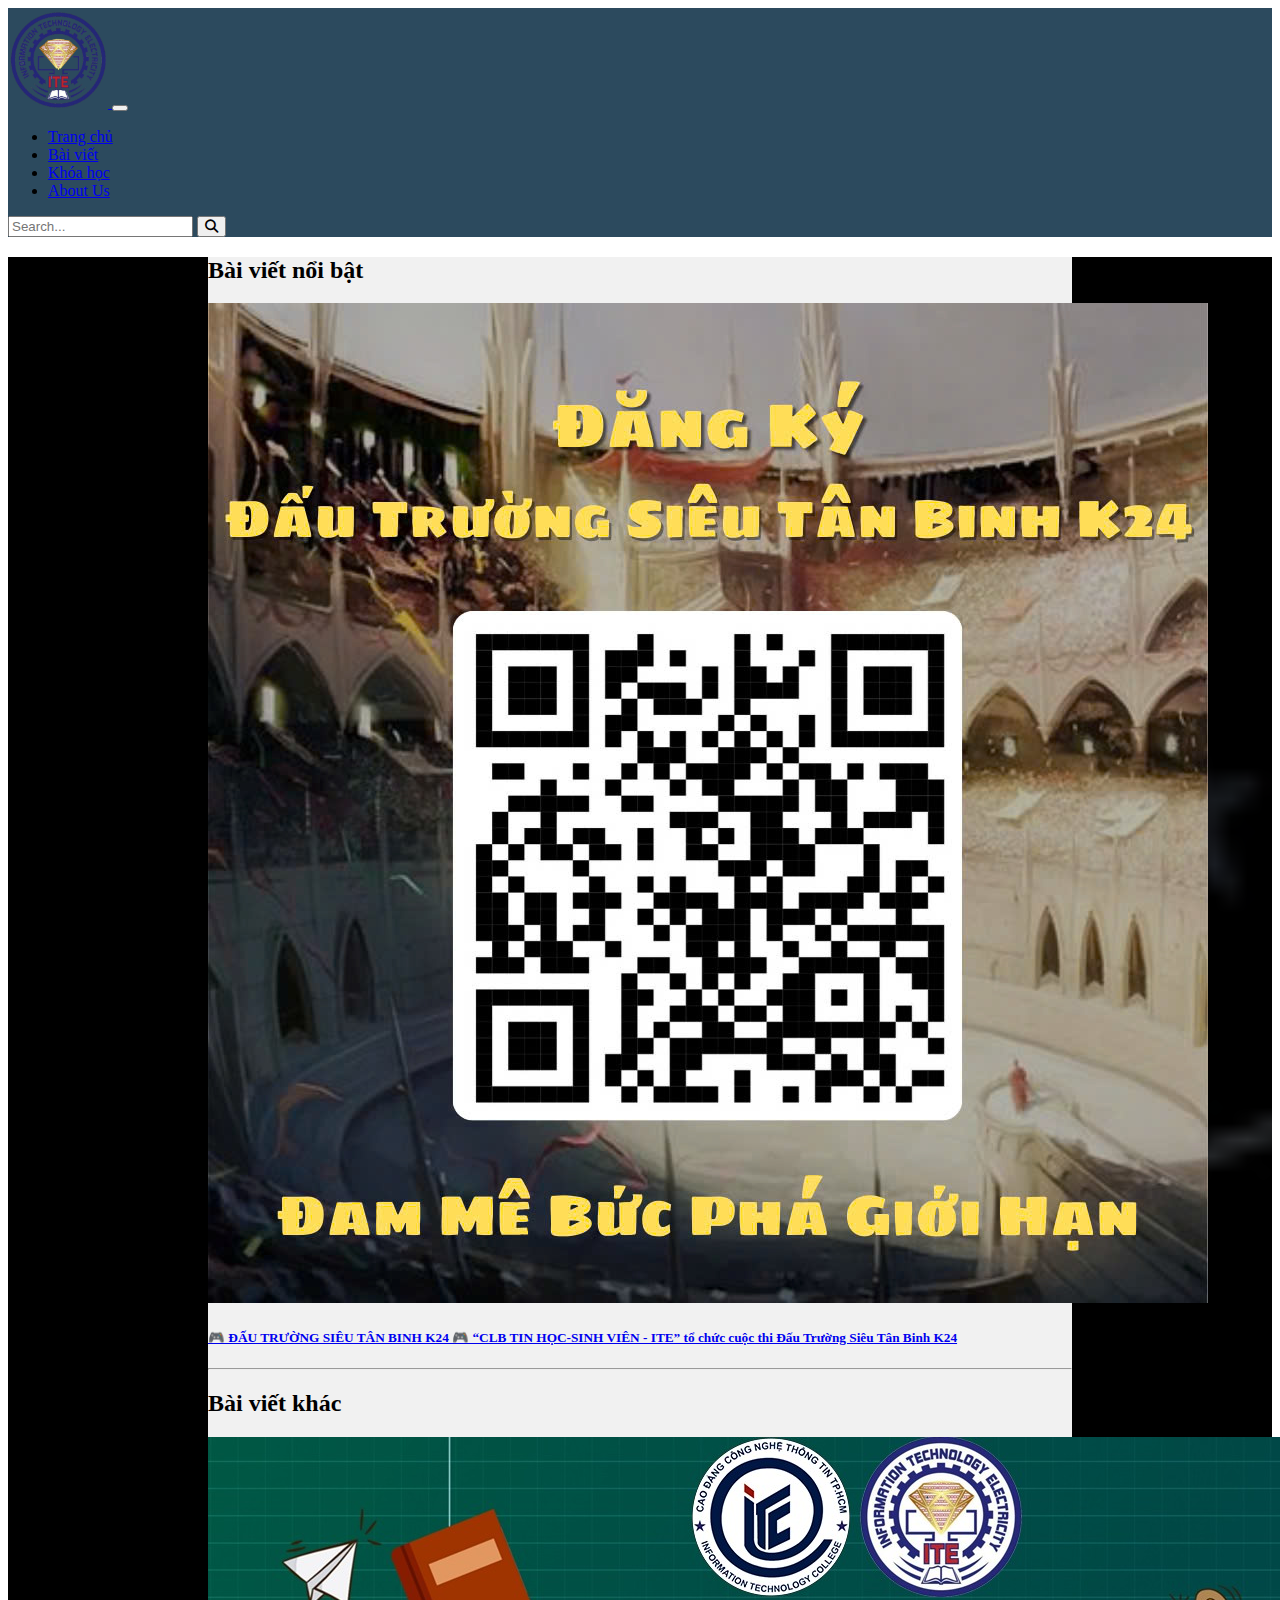
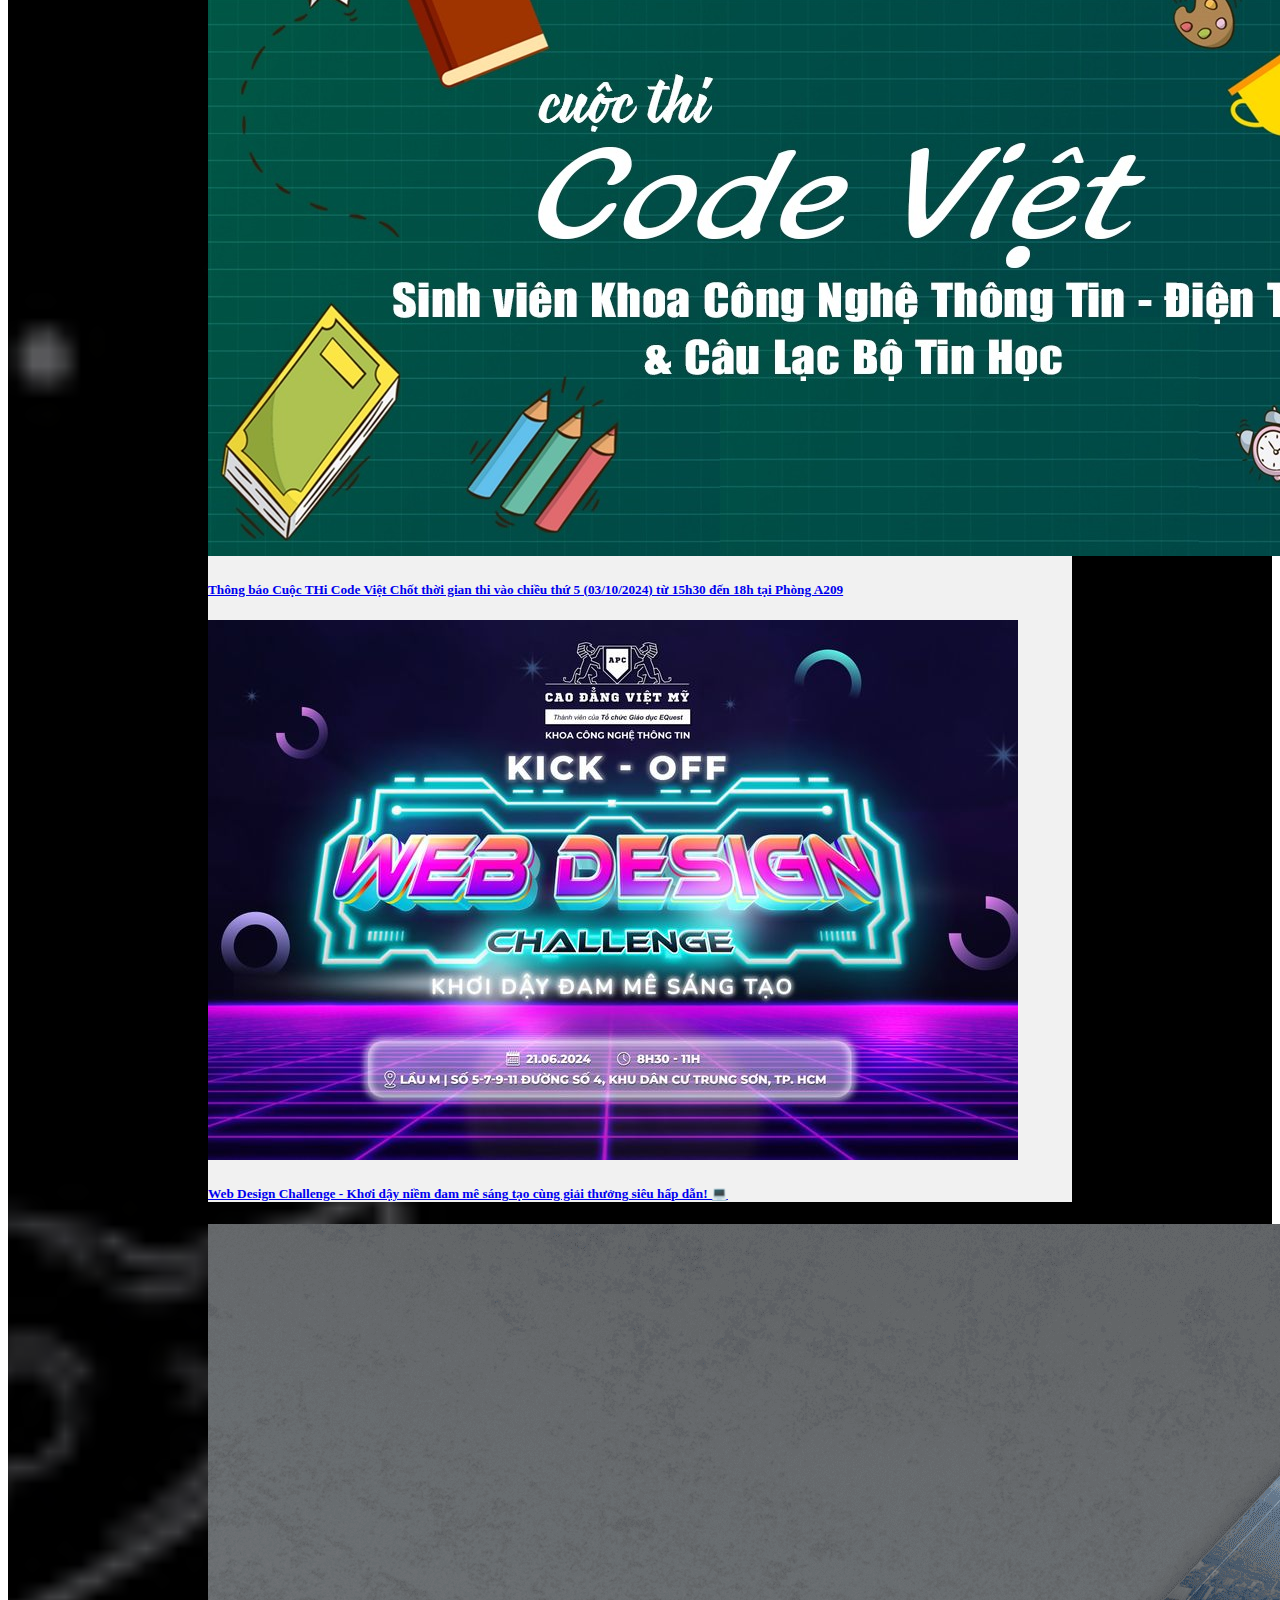
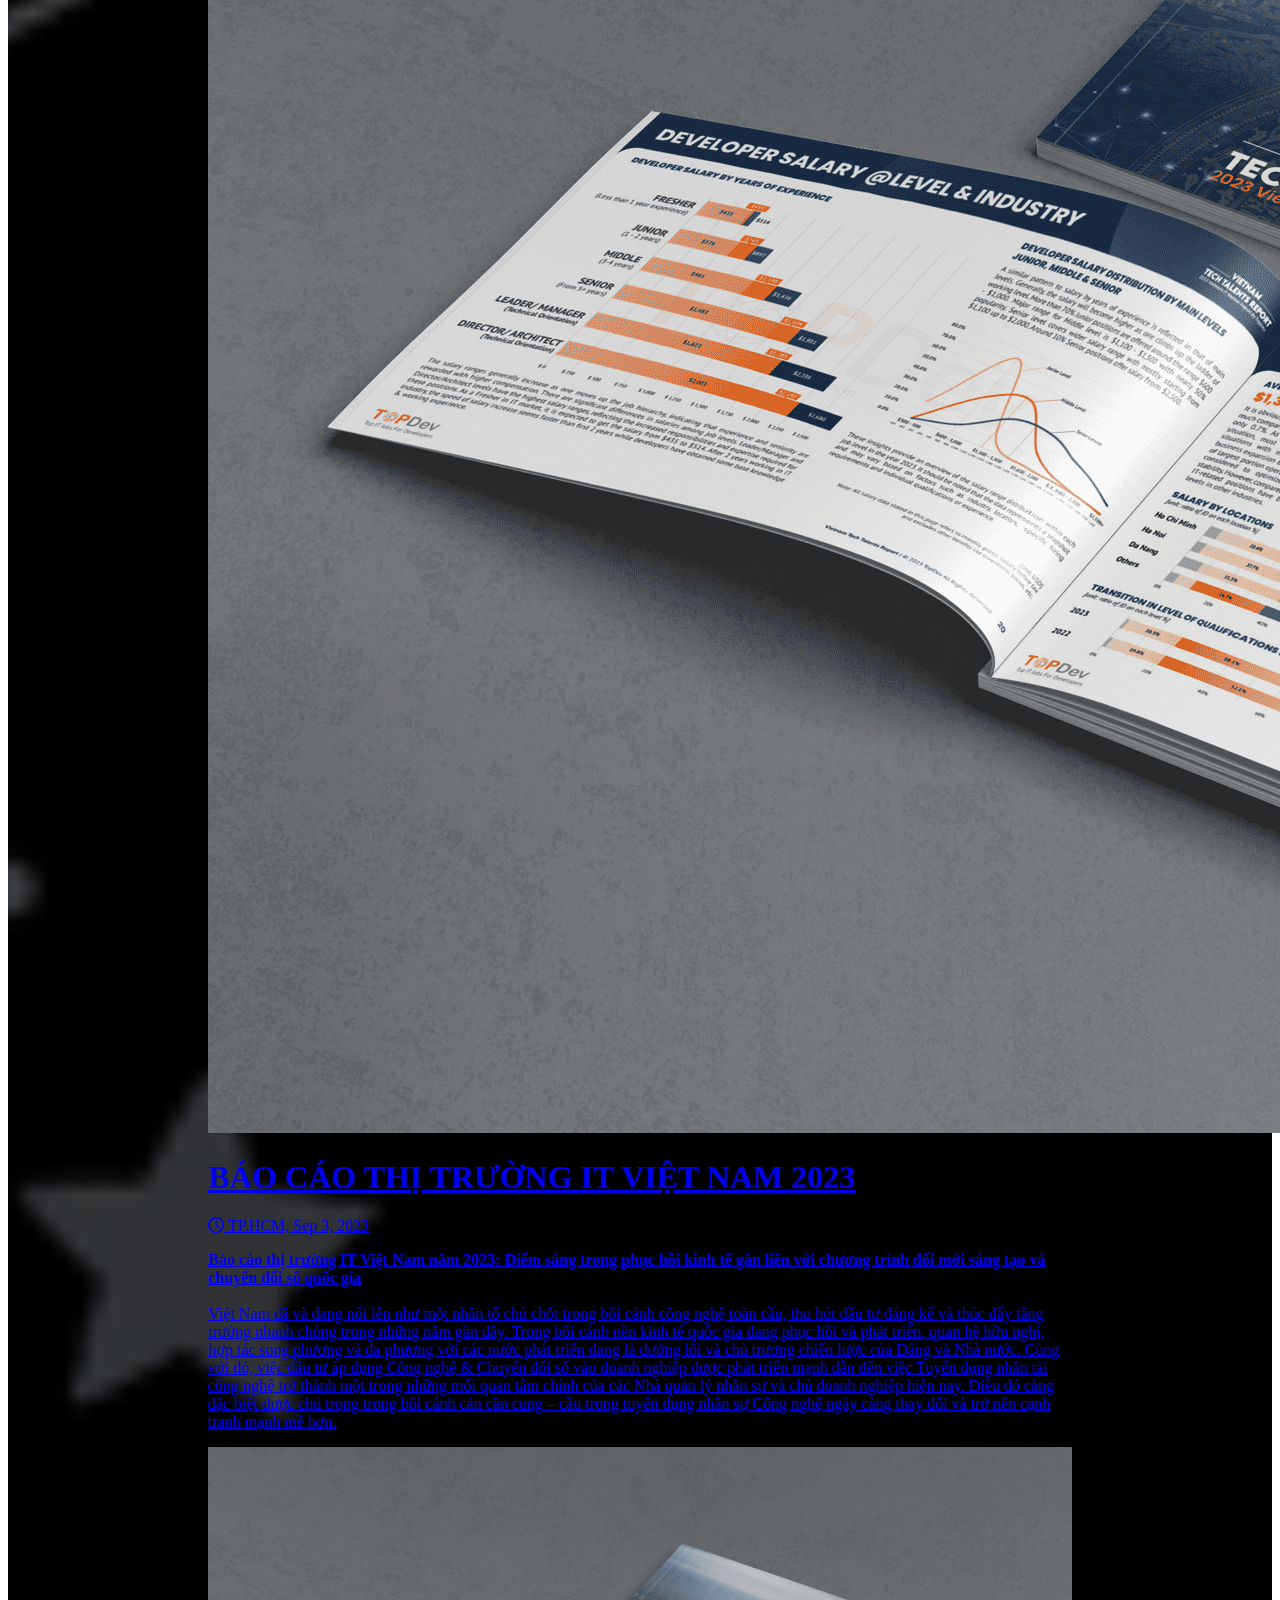
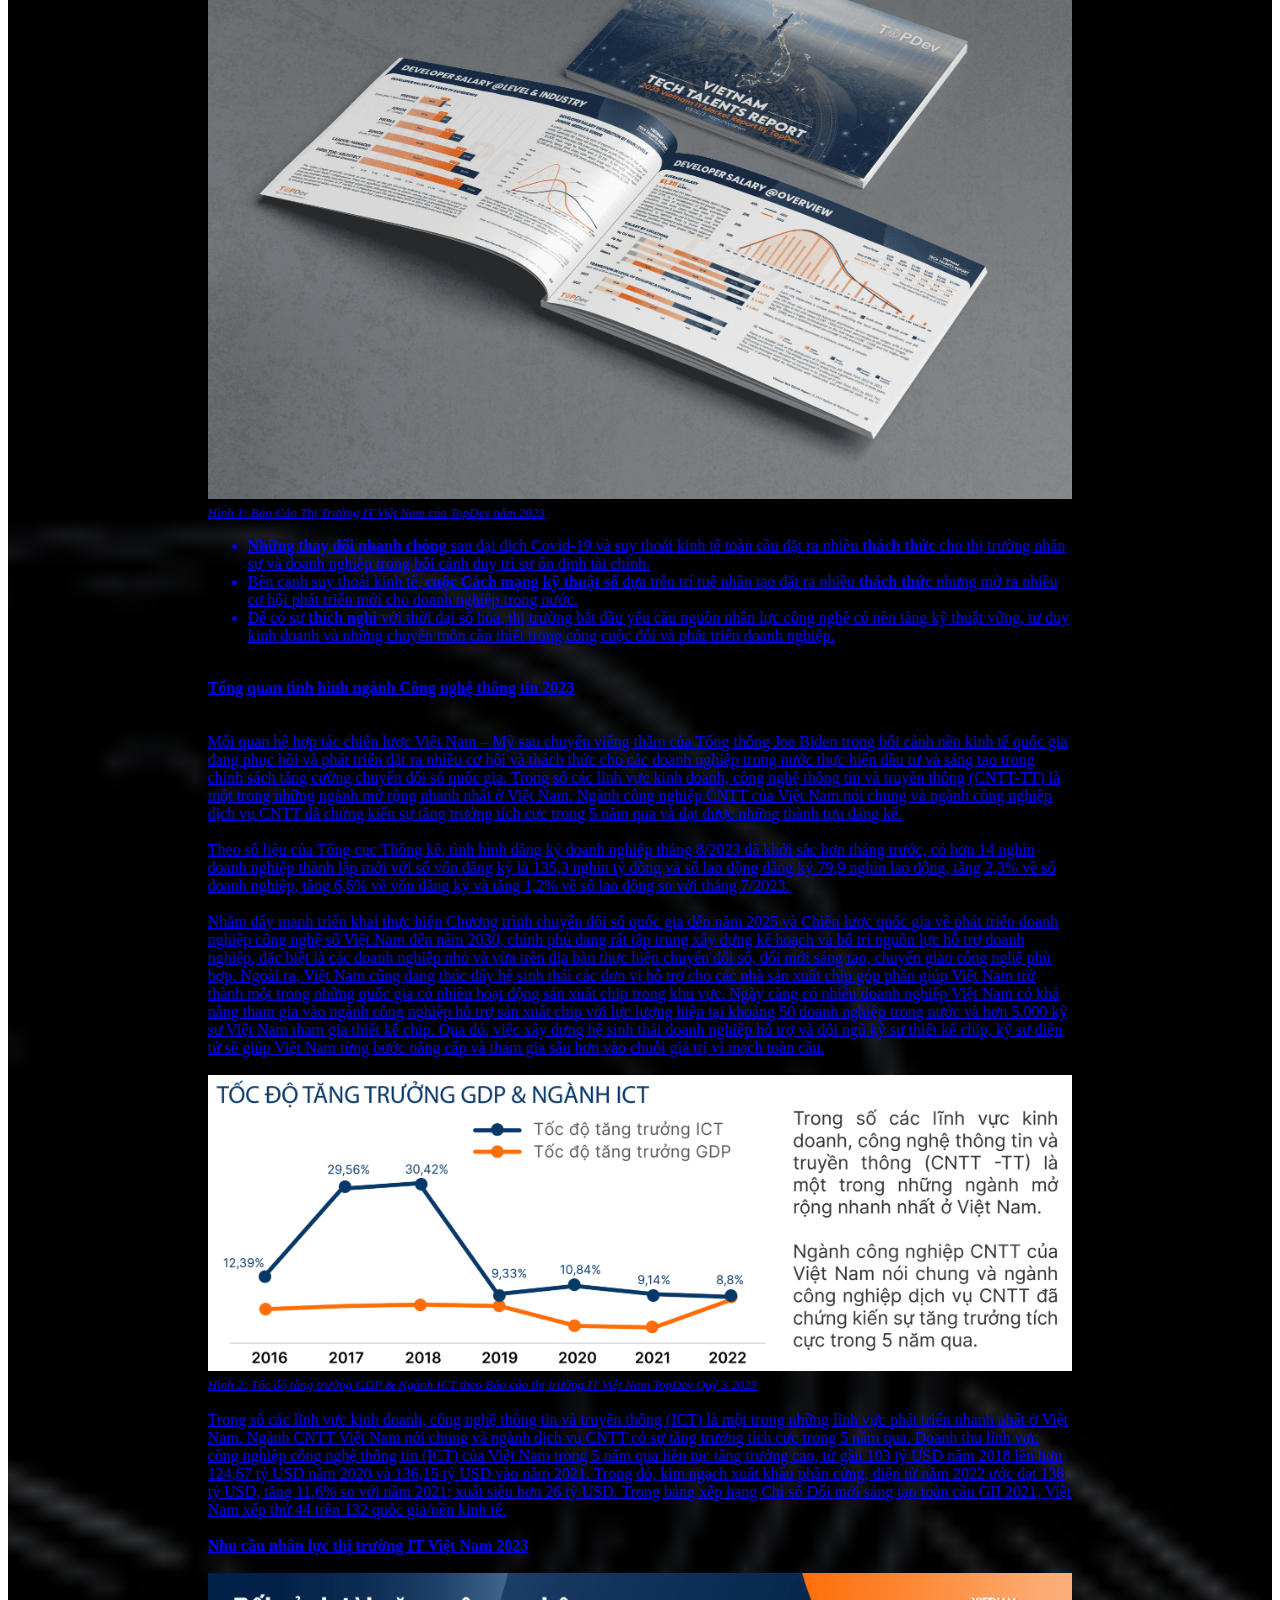
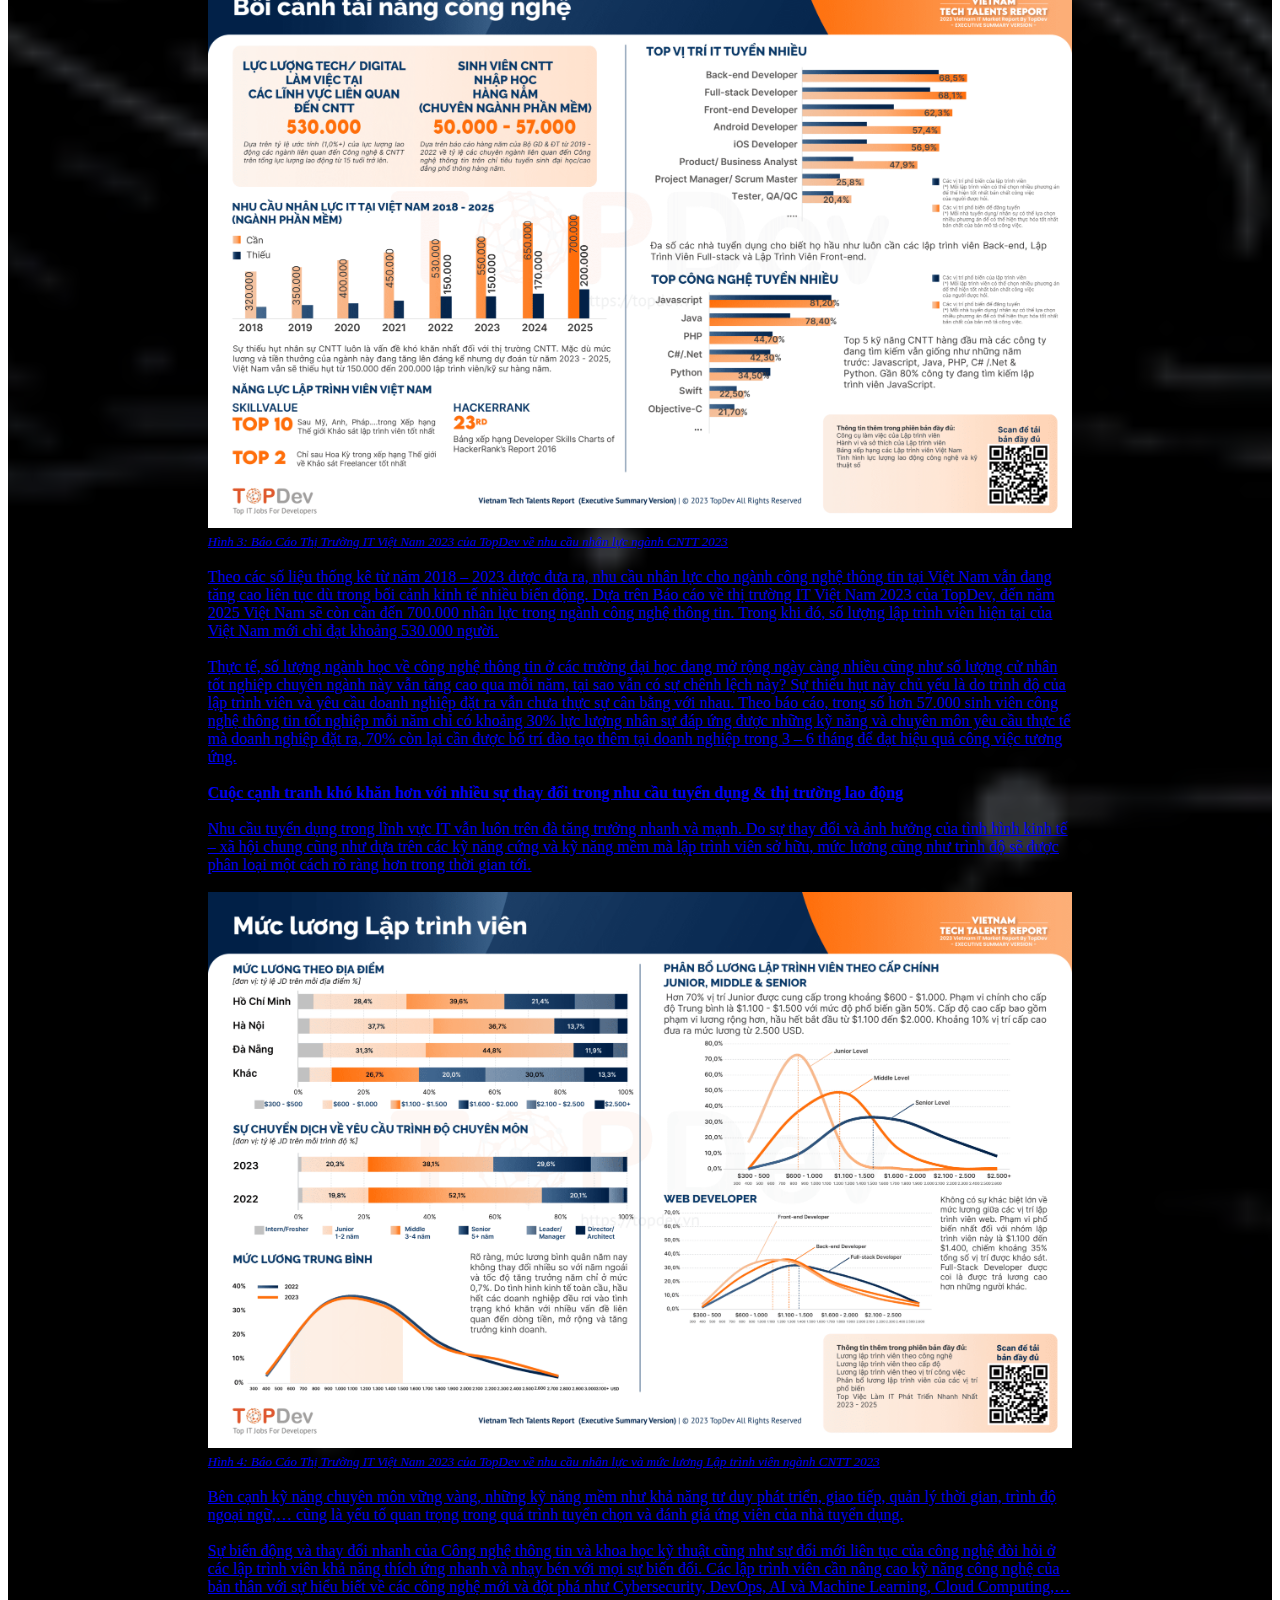
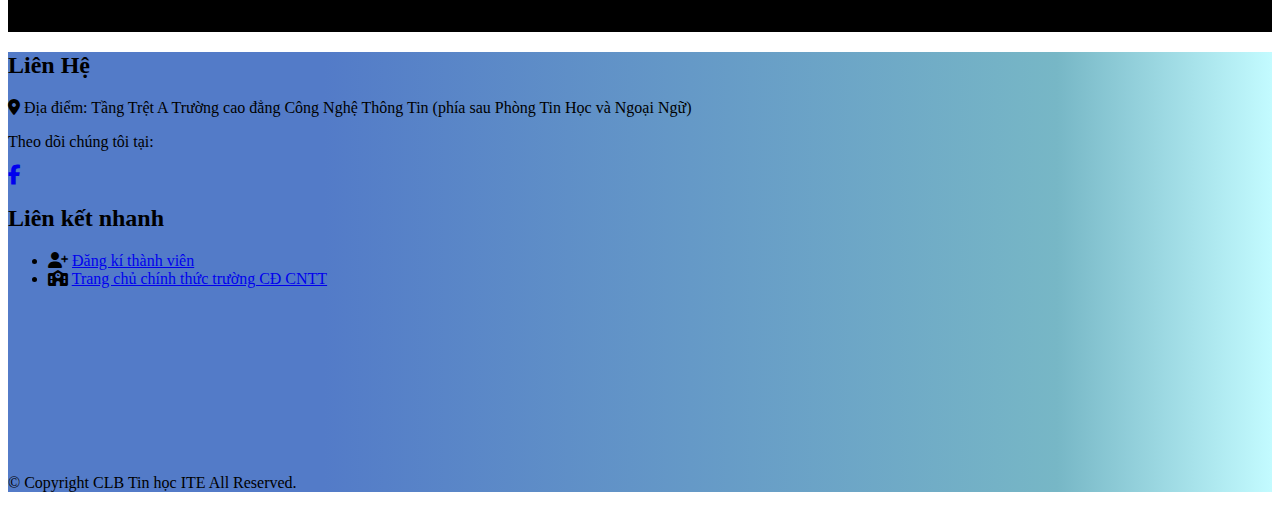
<file: news2.html>
<!doctype html>
<html lang="en">

<head>
    <title>Bản tin</title>
    <!-- Required meta tags -->
    <meta charset="utf-8" />
    <meta name="viewport" content="width=device-width, initial-scale=1, shrink-to-fit=no" />

    <!-- icon -->
    <link rel="apple-touch-icon" sizes="180x180" href="./icon/">
    <link rel="icon" type="image/png" sizes="32x32" href="./icon//favicon-32x32.png">
    <link rel="icon" type="image/png" sizes="16x16" href="./icon//favicon-16x16.png">
    <link rel="manifest" href="/site.webmanifest">

    <!-- Bootstrap CSS v5.2.1 -->
    <link href="https://cdn.jsdelivr.net/npm/bootstrap@5.3.2/dist/css/bootstrap.min.css" rel="stylesheet"
        integrity="sha384-T3c6CoIi6uLrA9TneNEoa7RxnatzjcDSCmG1MXxSR1GAsXEV/Dwwykc2MPK8M2HN" crossorigin="anonymous" />

    <!-- FontAwesome CSS -->
    <link rel="stylesheet" href="https://cdnjs.cloudflare.com/ajax/libs/font-awesome/6.5.1/css/all.min.css">

    <!-- CSS -->
    <link rel="stylesheet" href="./home.css">
</head>

<body>
    <div id="fb-root"></div>
    <script async defer crossorigin="anonymous" src="https://connect.facebook.net/vi_VN/sdk.js#xfbml=1&version=v20.0"
        nonce="dgYkrs26"></script>


    <header>
        <nav class="navbar navbar-expand-md navbar-dark" style="background-color: #2C4A5E;">
            <div class="container">
                <!-- Logo -->
                <a class="navbar-brand" href="#">
                    <img src="img/logo_itc.png" alt="Logo" style="width: 100px;">
                </a>

                <button class="navbar-toggler" type="button" data-bs-toggle="collapse"
                    data-bs-target="#collapsibleNavId">
                    <span class="navbar-toggler-icon"></span>
                </button>

                <div class="collapse navbar-collapse" id="collapsibleNavId">
                    <!-- Menu chính -->
                    <ul class="navbar-nav me-auto">
                        <li class="nav-item hover_menu">
                            <a class="nav-link fw-bold text-dark px-5 fs-5" href="./index.html">Trang chủ</a>
                        </li>
                        <li class="nav-item hover_menu">
                            <a class="nav-link fw-bold text-dark px-5 fs-5" href="./news.html">Bài viết</a>
                        </li>
                        <li class="nav-item hover_menu">
                            <a class="nav-link fw-bold text-dark px-5 fs-5" href="./course.html">Khóa học</a>
                        </li>
                        <li class="nav-item hover_menu">
                            <a class="nav-link fw-bold text-dark px-5 fs-5" href="./about.html">About Us</a>
                        </li>
                    </ul>

                    <!-- Thanh tìm kiếm -->
                    <form class="d-flex">
                        <input class="form-control me-2" type="search" placeholder="Search...">
                        <button class="btn btn-dark" type="submit">
                            <i class="fa-solid fa-magnifying-glass"></i>
                        </button>
                    </form>
                </div>
            </div>
        </nav>
    </header>
    <main>
        <div class="contrainer background_home">
            <div class="row bg-white menu-content-background">
                <!-- chia cot ben trai  -->
                <div class="col-md-4 col-sm-12 p-5 slide_news" style="background-color: #f1f1f1;">
                    <!-- Bài viết nổi bật -->
                    <h2 class="fw-bold">Bài viết nổi bật</h2>
                    <div class="border-bottom border-primary border-5 mb-4" style="width: 100%;"></div>

                    <div class="card mb-3 shadow">
                        <img src="./img/dau.jpg" class="card-img-top" alt="Sinh hoạt T7">
                        <div class="card-body">
                            <a href="https://www.facebook.com/share/p/19JycVzP5Z/"
                                class="text-decoration-none text-dark">
                                <h5 class="card-title">🎮 ĐẤU TRƯỜNG SIÊU TÂN BINH K24 🎮
                                    “CLB TIN HỌC-SINH VIÊN - ITE” tổ chức cuộc thi Đấu Trường Siêu Tân Binh K24 </h5>
                            </a>
                        </div>
                    </div>

                    <hr>

                    <!-- Bài viết khác -->
                    <h2 class="fw-bold">Bài viết khác</h2>
                    <div class="border-bottom border-primary border-5 mb-4" style="width: 100%;"></div>

                    <div class="card mb-3 shadow">
                        <img src="./img/anh1.jpg" class="card-img-top" alt="Kick Off Web Design">
                        <div class="card-body">
                            <a href="https://www.facebook.com/share/p/1H8SJnXb9K/"
                                class="text-decoration-none text-dark">
                                <h5 class="card-title">Thông báo Cuộc THi Code Việt

                                    Chốt thời gian thi vào chiều thứ 5 (03/10/2024) từ 15h30 đến 18h tại Phòng A209
                                </h5>
                            </a>
                        </div>
                    </div>

                    <div class="card mb-3 shadow">
                        <img src="./img/bao1.jpg" class="card-img-top" alt="Web Design Challenge">
                        <div class="card-body">
                            <a href="https://www.facebook.com/share/p/189ryqtBec/"
                                class="text-decoration-none text-dark">
                                <h5 class="card-title">Web Design Challenge - Khơi dậy niềm đam mê sáng tạo cùng giải
                                    thưởng siêu hấp dẫn! 💻</h5>
                            </a>
                        </div>
                    </div>
                </div>

                <!-- chia cot ben phai  -->
                <div class="col-md-8 col-sm-12 p-5">
                    <div class="card mb-3 shadow">
                        <img src="./img/baoCaoTT/Bao-Cao-Thi-Truong-IT.png" class="card-img-top" alt="Web Design Challenge">
                        <div class="card-body">
                            <a href="#" class="text-decoration-none text-dark">
                                <h1>BÁO CÁO THỊ TRƯỜNG IT VIỆT NAM 2023</h1>
                                <p><i class='far fa-clock'></i> TP.HCM, Sep 3, 2023</p>

                                <!--  báo cáo thị trường -->
                                <p><b>
                                        Báo cáo thị trường IT Việt Nam năm 2023: Điểm sáng trong phục hồi kinh tế gắn
                                        liền với chương
                                        trình đổi mới sáng tạo và chuyển đổi số quốc gia</b>
                                    <br> <br>
                                    Việt Nam đã và đang nổi lên như một nhân tố chủ chốt trong bối cảnh công nghệ toàn
                                    cầu, thu hút đầu
                                    tư đáng kể và thúc đẩy tăng trưởng nhanh chóng trong những năm gần đây. Trong bối
                                    cảnh nền kinh tế
                                    quốc gia đang phục hồi và phát triển, quan hệ hữu nghị, hợp tác song phương và đa
                                    phương với các
                                    nước phát triển đang là đường lối và chủ trương chiến lược của Đảng và Nhà nước.
                                    Cùng với đó, việc
                                    đầu tư áp dụng Công nghệ & Chuyển đổi số vào doanh nghiệp được phát triển mạnh dẫn
                                    đến việc Tuyển
                                    dụng nhân tài công nghệ trở thành một trong những mối quan tâm chính của các Nhà
                                    quản lý nhân sự và
                                    chủ doanh nghiệp hiện nay. Điều đó càng đặc biệt được chú trọng trong bối cảnh cán
                                    cân cung – cầu
                                    trong tuyển dụng nhân sự Công nghệ ngày càng thay đổi và trở nên cạnh tranh mạnh mẽ
                                    hơn.
                                </p>

                                <img src="./img/baoCaoTT/Bao-Cao-Thi-Truong-IT.png" width="100%" class="responsive-image">
                                <i style="font-size: small; text-align: center;">Hình 1: Báo Cáo Thị Trường IT Việt Nam
                                    của TopDev năm
                                    2023</i>
                                <ul type="desc">
                                    <li><b>Những thay đổi nhanh chóng</b> sau đại dịch Covid-19 và suy thoái kinh tế
                                        toàn cầu đặt ra
                                        nhiều
                                        <b> thách thức</b> cho thị trường nhân sự và doanh nghiệp trong bối cảnh duy trì
                                        sự ổn định tài
                                        chính.
                                    </li>
                                    <li>Bên cạnh suy thoái kinh tế, <b>cuộc Cách mạng kỹ thuật số </b>dựa trên trí tuệ
                                        nhân tạo đặt ra
                                        nhiều
                                        <b>thách thức</b> nhưng mở ra nhiều cơ hội phát triển mới cho doanh nghiệp trong
                                        nước.
                                    </li>
                                    <li>Để có sự <b>thích nghi</b> với thời đại số hóa, thị trường bắt đầu yêu cầu nguồn
                                        nhân lực công
                                        nghệ có nền tảng kỹ thuật vững, tư duy kinh doanh và những chuyên môn cần thiết
                                        trong công cuộc
                                        đổi và phát triển doanh nghiệp.

                                    </li>
                                </ul>
                                <!-- Tốc độ tăng trưởng -->
                                <p> <br>
                                    <b>Tổng quan tình hình ngành Công nghệ thông tin 2023</b> <br> <br>
                                    <br> Mối quan hệ hợp tác chiến lược Việt Nam – Mỹ sau chuyến viếng thăm của Tổng
                                    thống Joe Biden
                                    trong bối cảnh nền kinh tế quốc gia đang phục hồi và phát triển đặt ra nhiều cơ hội
                                    và thách thức
                                    cho các doanh nghiệp trong nước thực hiện đầu tư và sáng tạo trong chính sách tăng
                                    cường chuyển đổi
                                    số quốc gia. Trong số các lĩnh vực kinh doanh, công nghệ thông tin và truyền thông
                                    (CNTT-TT) là một
                                    trong những ngành mở rộng nhanh nhất ở Việt Nam. Ngành công nghiệp CNTT của Việt Nam
                                    nói chung và
                                    ngành công nghiệp dịch vụ CNTT đã chứng kiến sự tăng trưởng tích cực trong 5 năm qua
                                    và đạt được
                                    những thành tựu đáng kể. <br>
                                    <br>Theo số liệu của Tổng cục Thống kê, tình hình đăng ký doanh nghiệp tháng 8/2023
                                    đã khởi sắc hơn
                                    tháng trước, có hơn 14 nghìn doanh nghiệp thành lập mới với số vốn đăng ký là 135,3
                                    nghìn tỷ đồng và
                                    số lao động đăng ký 79,9 nghìn lao động, tăng 2,3% về số doanh nghiệp, tăng 6,6% về
                                    vốn đăng ký và
                                    tăng 1,2% về số lao động so với tháng 7/2023. <br>
                                    <br>
                                    Nhằm đẩy mạnh triển khai thực hiện Chương trình chuyển đổi số quốc gia đến năm 2025
                                    và Chiến lược
                                    quốc gia về phát triển doanh nghiệp công nghệ số Việt Nam đến năm 2030, chính phủ
                                    đang rất tập trung
                                    xây dựng kế hoạch và bố trí nguồn lực hỗ trợ doanh nghiệp, đặc biệt là các doanh
                                    nghiệp nhỏ và vừa
                                    trên địa bàn thực hiện chuyển đổi số, đổi mới sáng tạo, chuyển giao công nghệ phù
                                    hợp. Ngoài ra,
                                    Việt Nam cũng đang thúc đẩy hệ sinh thái các đơn vị hỗ trợ cho các nhà
                                    sản xuất chip
                                    góp phần giúp Việt Nam trở thành một trong những quốc gia có nhiều hoạt
                                    động sản xuất
                                    chip trong khu vực. Ngày càng có nhiều doanh nghiệp Việt Nam có khả năng
                                    tham gia vào
                                    ngành công nghiệp hỗ trợ sản xuất chip với lực lượng hiện tại khoảng 50
                                    doanh nghiệp trong
                                    nước và hơn 5.000 kỹ sư Việt Nam tham gia thiết kế chip. Qua đó, việc xây
                                    dựng hệ sinh
                                    thái doanh nghiệp hỗ trợ và đội ngũ kỹ sư thiết kế chip, kỹ sư điện
                                    tử sẽ giúp
                                    Việt Nam từng bước nâng cấp và tham gia sâu hơn vào chuỗi giá trị vi
                                    mạch toàn cầu.
                                    <br>
                                    <br>
                                    <img src="./img/baoCaoTT/Toc-do-tang-truong.png" width="100%" class="responsive-image"> <br>
                                    <i style="font-size: small; text-align: center;">Hình 2: Tốc độ tăng trưởng GDP &
                                        Ngành ICT theo Báo
                                        cáo thị trường IT Việt Nam TopDev Quý 3 2023</i> <br> <br>

                                    Trong số các lĩnh vực kinh doanh, công nghệ thông tin và truyền thông (ICT) là một
                                    trong những lĩnh
                                    vực phát triển nhanh nhất ở Việt Nam. Ngành CNTT Việt Nam nói chung và ngành dịch vụ
                                    CNTT có sự tăng
                                    trưởng tích cực trong 5 năm qua. Doanh thu lĩnh vực công nghiệp công nghệ thông tin
                                    (ICT) của Việt
                                    Nam trong 5 năm qua liên tục tăng trưởng cao, từ gần 103 tỷ USD năm 2018 lên hơn
                                    124,67 tỷ USD năm
                                    2020 và 136,15 tỷ USD vào năm 2021. Trong đó, kim ngạch xuất khẩu phần cứng, điện tử
                                    năm 2022 ước
                                    đạt 136 tỷ USD, tăng 11,6% so với năm 2021; xuất siêu hơn 26 tỷ USD. Trong bảng xếp
                                    hạng Chỉ số Đổi
                                    mới sáng tạo toàn cầu GII 2021, Việt Nam xếp thứ 44 trên 132 quốc gia/nền kinh tế.
                                    <br>
                                    <br>
                                    <!-- Bối cảnh tài năng -->
                                    <b>Nhu cầu nhân lực thị trường IT Việt Nam 2023</b> <br> <br>
                                    <img src="./img/baoCaoTT/Boi-canh-tai-nang.png" width="100%" class="responsive-image"> <br>
                                    <i style="font-size: small; text-align: center;">Hình 3: Báo Cáo Thị Trường IT Việt
                                        Nam 2023 của
                                        TopDev về nhu cầu nhân lực ngành CNTT 2023</i>
                                    <br> <br>
                                    Theo các số liệu thống kê từ năm 2018 – 2023 được đưa ra, nhu cầu nhân lực cho ngành
                                    công nghệ thông
                                    tin tại Việt Nam vẫn đang tăng cao liên tục dù trong bối cảnh kinh tế nhiều biến
                                    động. Dựa trên Báo
                                    cáo về thị trường IT Việt Nam 2023 của TopDev, đến năm 2025 Việt Nam sẽ còn cần đến
                                    700.000 nhân lực
                                    trong ngành công nghệ thông tin. Trong khi đó, số lượng lập trình viên hiện tại của
                                    Việt Nam mới chỉ
                                    đạt khoảng 530.000 người.<br>
                                    <br>
                                    Thực tế, số lượng ngành học về công nghệ thông tin ở các trường đại học đang mở rộng
                                    ngày càng nhiều
                                    cũng như số lượng cử nhân tốt nghiệp chuyên ngành này vẫn tăng cao qua mỗi năm, tại
                                    sao vẫn có sự
                                    chênh lệch này? Sự thiếu hụt này chủ yếu là do trình độ của lập trình viên và yêu
                                    cầu doanh nghiệp
                                    đặt ra vẫn chưa thực sự cân bằng với nhau. Theo báo cáo, trong số hơn 57.000 sinh
                                    viên công nghệ
                                    thông tin tốt nghiệp mỗi năm chỉ có khoảng 30% lực lượng nhân sự đáp ứng được những
                                    kỹ năng và
                                    chuyên môn yêu cầu thực tế mà doanh nghiệp đặt ra, 70% còn lại cần được bố trí đào
                                    tạo thêm tại
                                    doanh nghiệp trong 3 – 6 tháng để đạt hiệu quả công việc tương ứng.
                                    <br>
                                    <br>
                                    <!-- Mức lương lập trình viên -->
                                    <b>Cuộc cạnh tranh khó khăn hơn với nhiều sự thay đổi trong nhu cầu tuyển dụng & thị
                                        trường lao
                                        động</b> <br> <br>
                                    Nhu cầu tuyển dụng trong lĩnh vực IT vẫn luôn trên đà tăng trưởng nhanh và mạnh. Do
                                    sự thay đổi và
                                    ảnh hưởng của tình hình kinh tế – xã hội chung cũng như dựa trên các kỹ năng cứng và
                                    kỹ năng mềm mà
                                    lập trình viên sở hữu, mức lương cũng như trình độ sẽ được phân loại một cách rõ
                                    ràng hơn trong thời
                                    gian tới. <br> <br>
                                    <img src="./img/baoCaoTT/Muc-luong.png" width="100%" class="responsive-image"> <br>
                                    <i style="font-size: small; text-align: center;">Hình 4: Báo Cáo Thị Trường IT Việt
                                        Nam 2023 của
                                        TopDev về nhu cầu nhân lực và mức lương Lập trình viên ngành CNTT 2023</i> <br>
                                    <br>

                                    Bên cạnh kỹ năng chuyên môn vững vàng, những kỹ năng mềm như khả năng tư duy phát
                                    triển, giao tiếp,
                                    quản lý thời gian, trình độ ngoại ngữ,… cũng là yếu tố quan trọng trong quá trình
                                    tuyển chọn và đánh
                                    giá ứng viên của nhà tuyển dụng. <br> <br>
                                    Sự biến động và thay đổi nhanh của Công nghệ thông tin và khoa học kỹ thuật cũng như
                                    sự đổi mới liên
                                    tục của công nghệ đòi hỏi ở các lập trình viên khả năng thích ứng nhanh và nhạy bén
                                    với mọi sự biến
                                    đổi. Các lập trình viên cần nâng cao kỹ năng công nghệ của bản thân với sự hiểu biết
                                    về các công
                                    nghệ mới và đột phá như Cybersecurity, DevOps, AI và Machine Learning, Cloud
                                    Computing,… <br><br>
                                    <br>



                            </a>
                        </div>
                    </div>


                </div>
            </div>
        </div>

    </main>
    <footer class="text-white py-4"
        style="background: rgb(83, 123, 200);
  background: linear-gradient(90deg, rgba(83, 123, 200, 1) 25%, rgba(119, 183, 198, 1) 83%, rgba(195, 251, 255, 1) 100%);">
        <div class="container">
            <div class="row">
                <!-- Cột Liên Hệ -->
                <div class="col-md-4">
                    <h2 class="mb-4">Liên Hệ</h2>
                    <p>
                        <i class="fa-solid fa-location-dot me-2"></i>
                        Địa điểm: Tầng Trệt A Trường cao đẳng Công Nghệ Thông Tin (phía sau Phòng Tin Học và Ngoại Ngữ)
                    </p>
                    <div>
                        <p class="mb-2">Theo dõi chúng tôi tại:</p>
                        <a href="https://www.facebook.com/profile.php?id=61559944978578" class="text-white me-3">
                            <i class="fab fa-facebook-f fa-lg"></i>
                        </a>
                    </div>
                </div>

                <!-- Cột Liên kết nhanh -->
                <div class="col-md-4">
                    <h2 class="mb-4">Liên kết nhanh</h2>
                    <ul class="list-unstyled">
                        <li class="mb-2">
                            <i class="fa-solid fa-user-plus me-2"></i>
                            <a href="#" class="text-white text-decoration-none">Đăng kí thành viên</a>
                        </li>
                        <li class="mb-2">
                            <i class="fa-solid fa-school me-2"></i>
                            <a href="https://itc.edu.vn/" class="text-white text-decoration-none">Trang chủ chính thức
                                trường CĐ CNTT</a>
                        </li>
                    </ul>
                </div>

                <!-- Cột Google Map -->
                <div class="col-md-4">
                    <iframe
                        src="https://www.google.com/maps/embed?pb=!1m14!1m8!1m3!1d449.2714854342751!2d106.63432329819565!3d10.77510407039651!3m2!1i1024!2i768!4f13.1!3m3!1m2!1s0x31752ea144839ef1%3A0x798819bdcd0522b0!2zVHLGsOG7nW5nIENhbyDEkOG6s25nIEPDtG5nIE5naOG7hyBUaMO0bmcgVGluIFRwLkjhu5MgQ2jDrSBNaW5o!5e0!3m2!1svi!2s!4v1717337174909!5m2!1svi!2s"
                        width="90%" height="80%" style="border:0;" allowfullscreen="" loading="lazy"
                        referrerpolicy="no-referrer-when-downgrade"></iframe>
                </div>
            </div>

            <!-- Copyright -->
            <div class="text-center mt-4 pt-4 border-top">
                <p class="mb-0">© Copyright CLB Tin học ITE All Reserved.</p>
            </div>
        </div>
    </footer>

    <button id="scrollToTopBtn" title="Go to top"><i class="fa fa-angle-up"></i></button>

    <script>
        let mybutton = document.getElementById("scrollToTopBtn");
        window.onscroll = function () { scrollFunction() };
        function scrollFunction() {
            if (document.body.scrollTop > 20 || document.documentElement.scrollTop > 20) {
                mybutton.style.display = "block";
            } else {
                mybutton.style.display = "none";
            }
        }
        mybutton.onclick = function () {
            window.scrollTo({
                top: 0,
                behavior: 'smooth'
            });
        }
    </script>


    <!-- Bootstrap JavaScript Libraries -->
    <script src="https://cdn.jsdelivr.net/npm/@popperjs/core@2.11.8/dist/umd/popper.min.js"
        integrity="sha384-I7E8VVD/ismYTF4hNIPjVp/Zjvgyol6VFvRkX/vR+Vc4jQkC+hVqc2pM8ODewa9r"
        crossorigin="anonymous"></script>

    <script src="https://cdn.jsdelivr.net/npm/bootstrap@5.3.2/dist/js/bootstrap.min.js"
        integrity="sha384-BBtl+eGJRgqQAUMxJ7pMwbEyER4l1g+O15P+16Ep7Q9Q+zqX6gSbd85u4mG4QzX+"
        crossorigin="anonymous"></script>
</body>

</html>
</file>
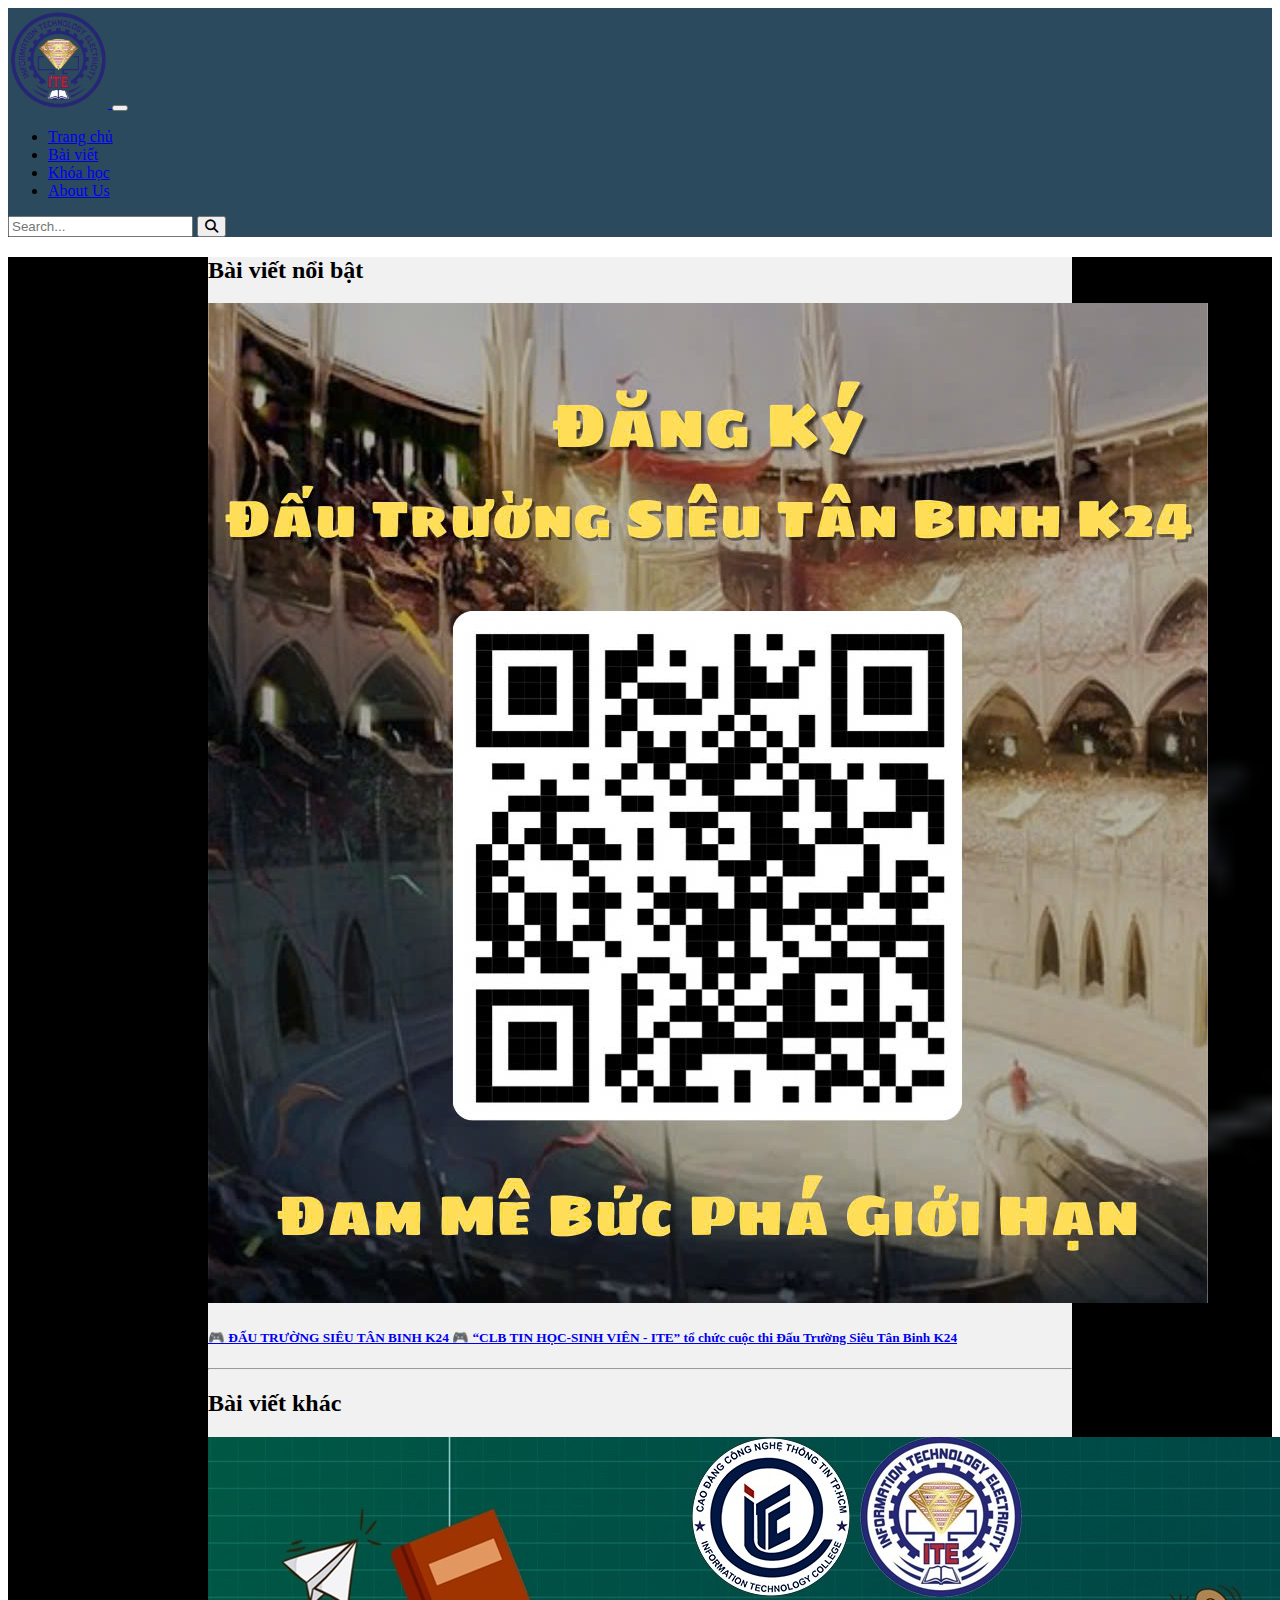
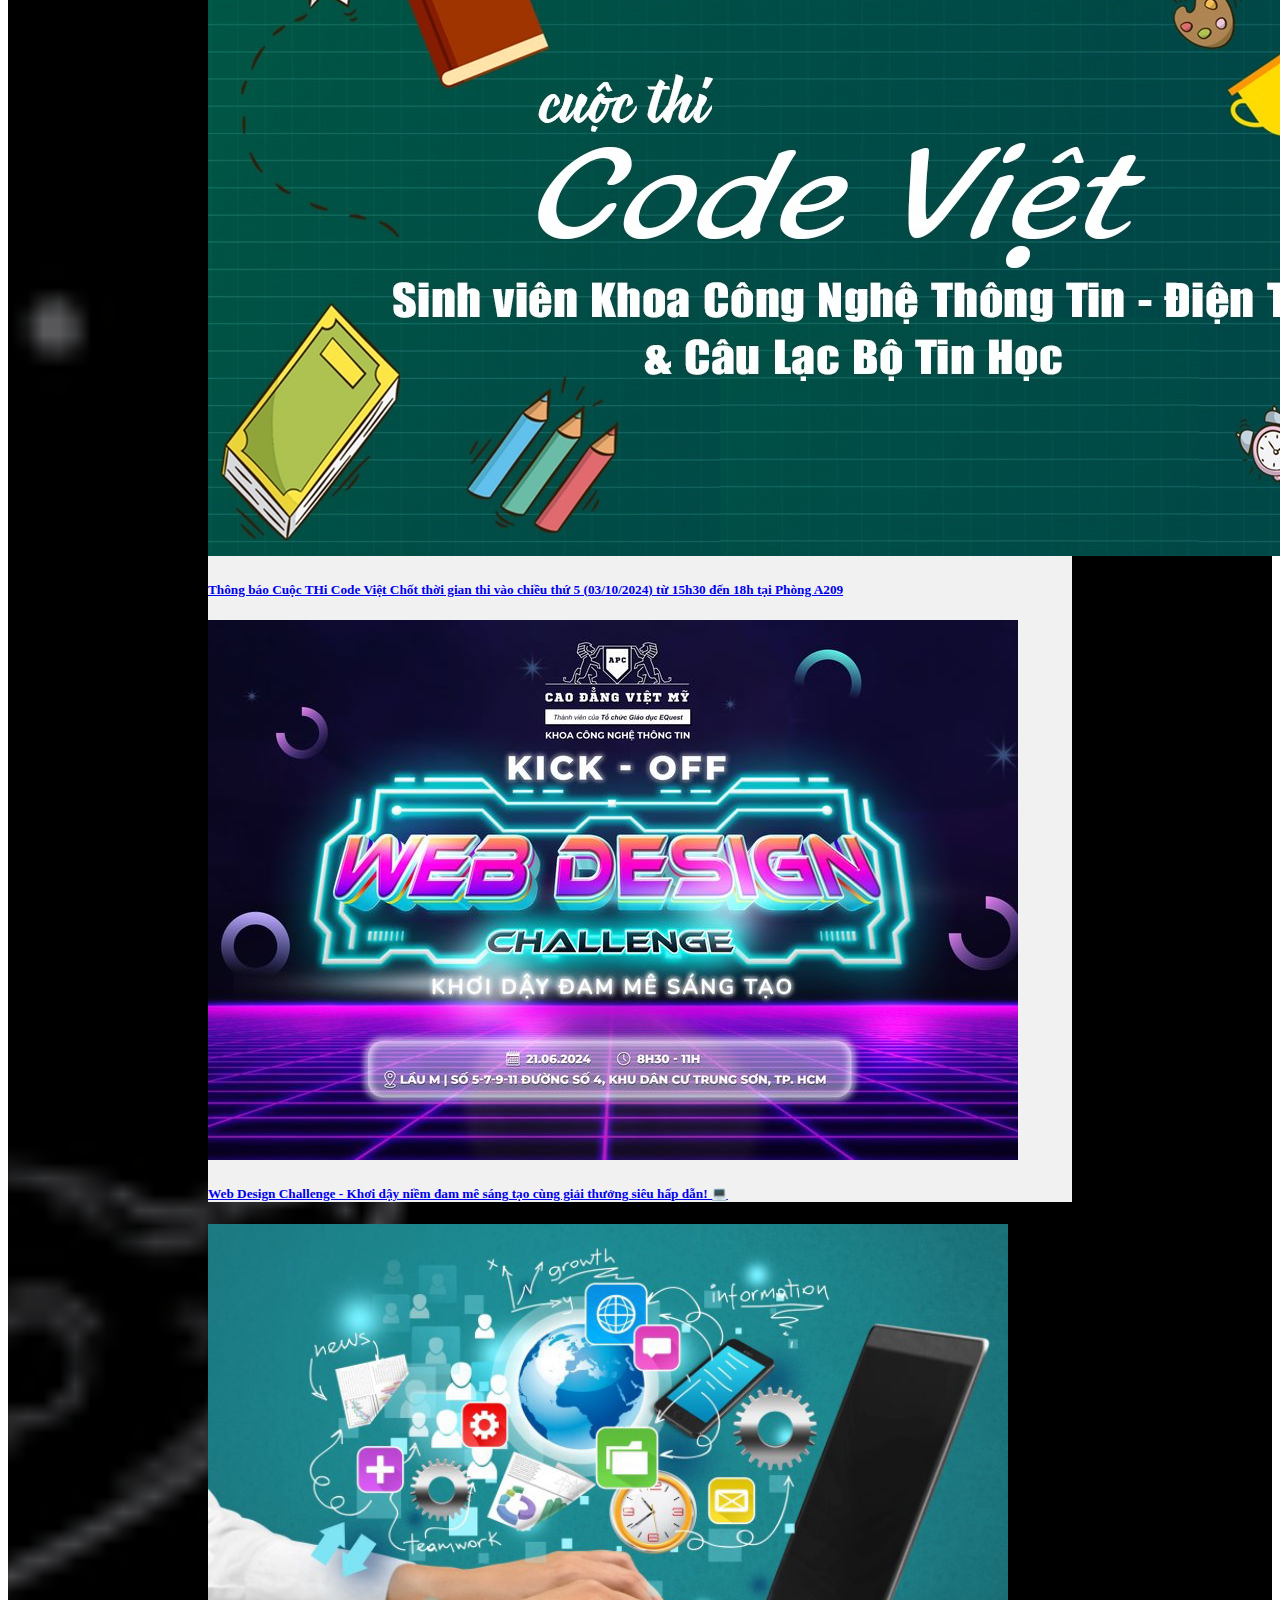
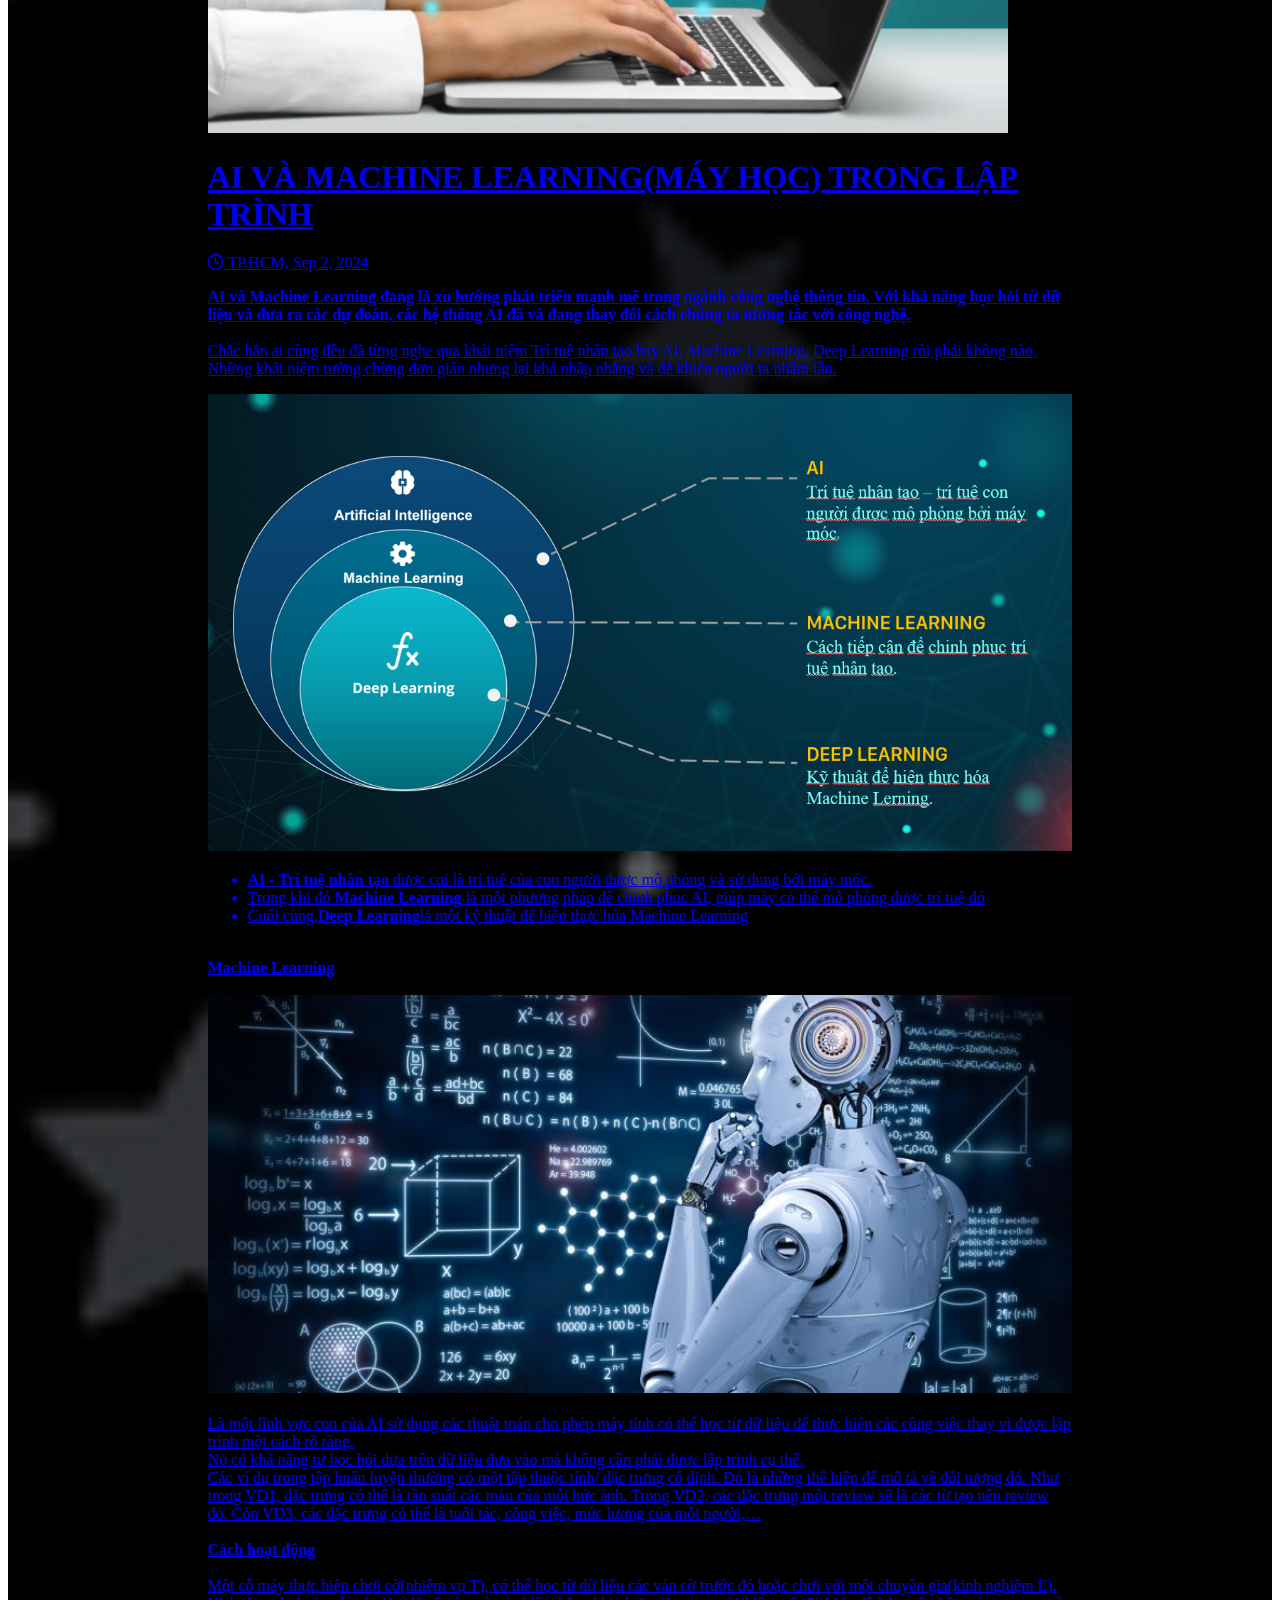
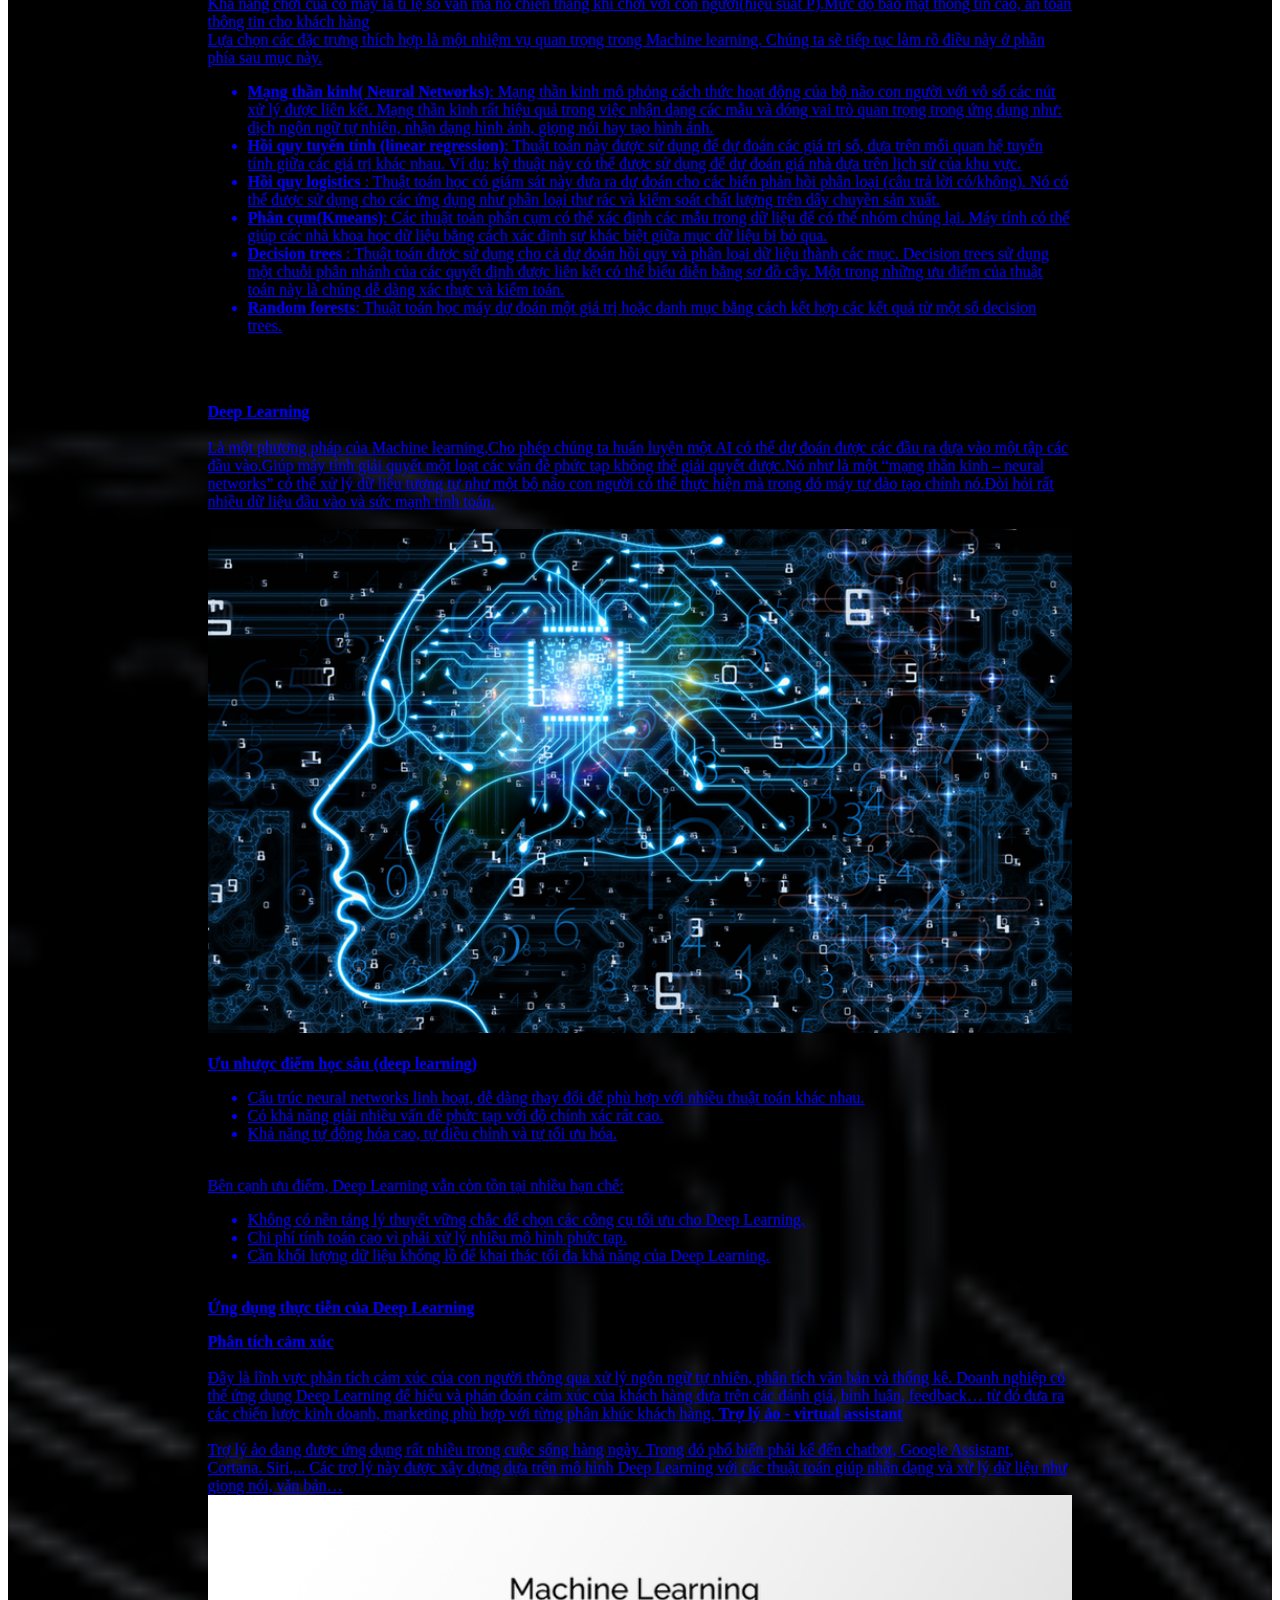
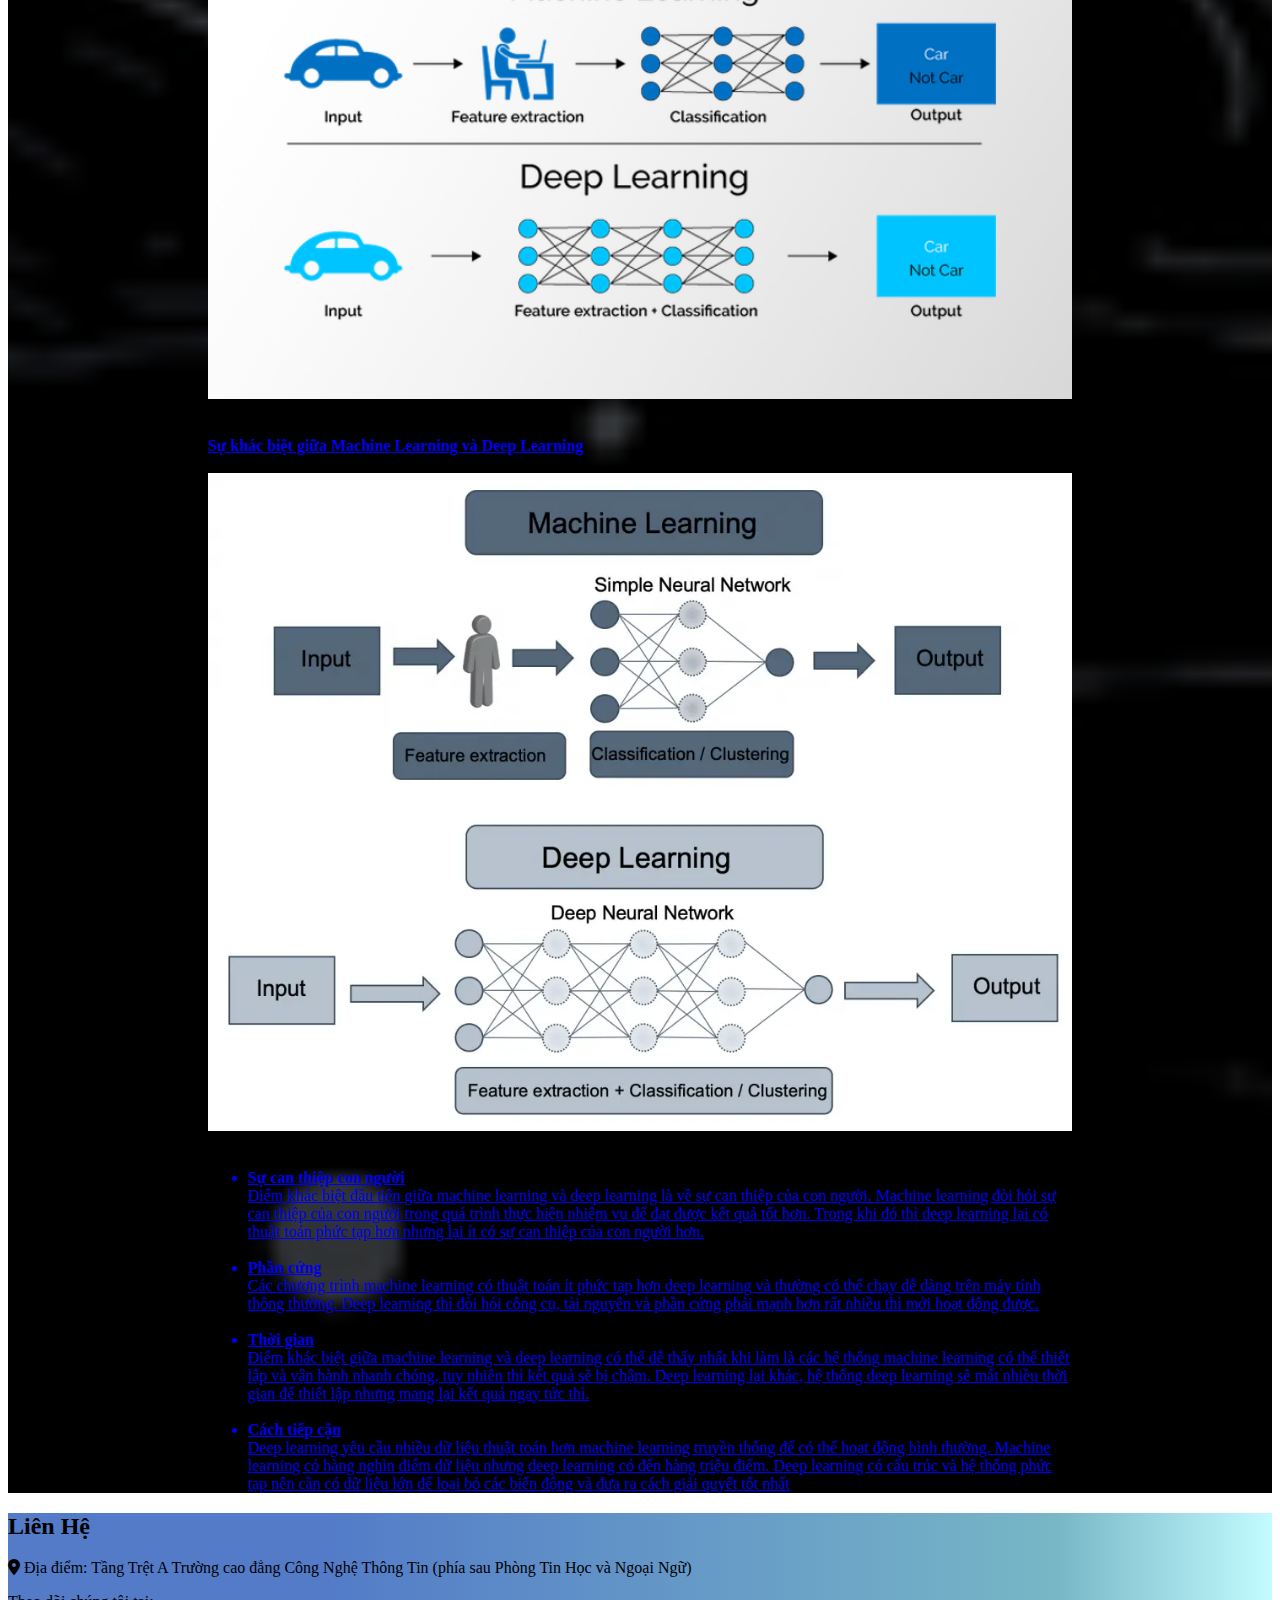
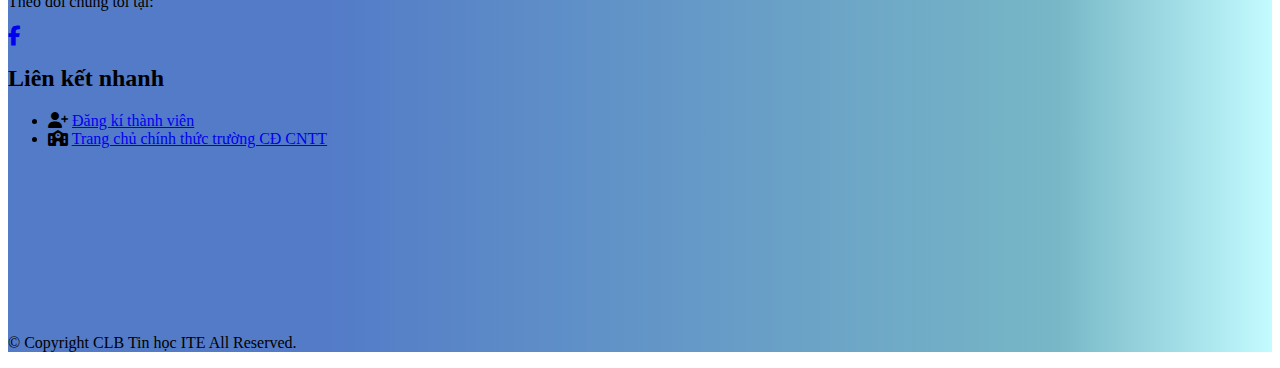
<file: news3.html>
<!doctype html>
<html lang="en">

<head>
    <title>Bản tin</title>
    <!-- Required meta tags -->
    <meta charset="utf-8" />
    <meta name="viewport" content="width=device-width, initial-scale=1, shrink-to-fit=no" />

    <!-- icon -->
    <link rel="apple-touch-icon" sizes="180x180" href="./icon/">
    <link rel="icon" type="image/png" sizes="32x32" href="./icon//favicon-32x32.png">
    <link rel="icon" type="image/png" sizes="16x16" href="./icon//favicon-16x16.png">
    <link rel="manifest" href="/site.webmanifest">

    <!-- Bootstrap CSS v5.2.1 -->
    <link href="https://cdn.jsdelivr.net/npm/bootstrap@5.3.2/dist/css/bootstrap.min.css" rel="stylesheet"
        integrity="sha384-T3c6CoIi6uLrA9TneNEoa7RxnatzjcDSCmG1MXxSR1GAsXEV/Dwwykc2MPK8M2HN" crossorigin="anonymous" />

    <!-- FontAwesome CSS -->
    <link rel="stylesheet" href="https://cdnjs.cloudflare.com/ajax/libs/font-awesome/6.5.1/css/all.min.css">

    <!-- CSS -->
    <link rel="stylesheet" href="./home.css">
</head>

<body>
    <div id="fb-root"></div>
    <script async defer crossorigin="anonymous" src="https://connect.facebook.net/vi_VN/sdk.js#xfbml=1&version=v20.0"
        nonce="dgYkrs26"></script>


    <header>
        <nav class="navbar navbar-expand-md navbar-dark" style="background-color: #2C4A5E;">
            <div class="container">
                <!-- Logo -->
                <a class="navbar-brand" href="#">
                    <img src="img/logo_itc.png" alt="Logo" style="width: 100px;">
                </a>

                <button class="navbar-toggler" type="button" data-bs-toggle="collapse"
                    data-bs-target="#collapsibleNavId">
                    <span class="navbar-toggler-icon"></span>
                </button>

                <div class="collapse navbar-collapse" id="collapsibleNavId">
                    <!-- Menu chính -->
                    <ul class="navbar-nav me-auto">
                        <li class="nav-item hover_menu">
                            <a class="nav-link fw-bold text-dark px-5 fs-5" href="./index.html">Trang chủ</a>
                        </li>
                        <li class="nav-item hover_menu">
                            <a class="nav-link fw-bold text-dark px-5 fs-5" href="./news.html">Bài viết</a>
                        </li>
                        <li class="nav-item hover_menu">
                            <a class="nav-link fw-bold text-dark px-5 fs-5" href="./course.html">Khóa học</a>
                        </li>
                        <li class="nav-item hover_menu">
                            <a class="nav-link fw-bold text-dark px-5 fs-5" href="./about.html">About Us</a>
                        </li>
                    </ul>

                    <!-- Thanh tìm kiếm -->
                    <form class="d-flex">
                        <input class="form-control me-2" type="search" placeholder="Search...">
                        <button class="btn btn-dark" type="submit">
                            <i class="fa-solid fa-magnifying-glass"></i>
                        </button>
                    </form>
                </div>
            </div>
        </nav>
    </header>
    <main>
        <div class="contrainer background_home">
            <div class="row bg-white menu-content-background">
                <!-- chia cot ben trai  -->
                <div class="col-md-4 col-sm-12 p-5 slide_news" style="background-color: #f1f1f1;">
                    <!-- Bài viết nổi bật -->
                    <h2 class="fw-bold">Bài viết nổi bật</h2>
                    <div class="border-bottom border-primary border-5 mb-4" style="width: 100%;"></div>

                    <div class="card mb-3 shadow">
                        <img src="./img/dau.jpg" class="card-img-top" alt="Sinh hoạt T7">
                        <div class="card-body">
                            <a href="https://www.facebook.com/share/p/19JycVzP5Z/"
                                class="text-decoration-none text-dark">
                                <h5 class="card-title">🎮 ĐẤU TRƯỜNG SIÊU TÂN BINH K24 🎮
                                    “CLB TIN HỌC-SINH VIÊN - ITE” tổ chức cuộc thi Đấu Trường Siêu Tân Binh K24 </h5>
                            </a>
                        </div>
                    </div>

                    <hr>

                    <!-- Bài viết khác -->
                    <h2 class="fw-bold">Bài viết khác</h2>
                    <div class="border-bottom border-primary border-5 mb-4" style="width: 100%;"></div>

                    <div class="card mb-3 shadow">
                        <img src="./img/anh1.jpg" class="card-img-top" alt="Kick Off Web Design">
                        <div class="card-body">
                            <a href="https://www.facebook.com/share/p/1H8SJnXb9K/"
                                class="text-decoration-none text-dark">
                                <h5 class="card-title">Thông báo Cuộc THi Code Việt

                                    Chốt thời gian thi vào chiều thứ 5 (03/10/2024) từ 15h30 đến 18h tại Phòng A209
                                </h5>
                            </a>
                        </div>
                    </div>

                    <div class="card mb-3 shadow">
                        <img src="./img/bao1.jpg" class="card-img-top" alt="Web Design Challenge">
                        <div class="card-body">
                            <a href="https://www.facebook.com/share/p/189ryqtBec/"
                                class="text-decoration-none text-dark">
                                <h5 class="card-title">Web Design Challenge - Khơi dậy niềm đam mê sáng tạo cùng giải
                                    thưởng siêu hấp dẫn! 💻</h5>
                            </a>
                        </div>
                    </div>
                </div>

                <!-- chia cot ben phai  -->
                <div class="col-md-8 col-sm-12 p-5">
                    <div class="card mb-3 shadow">
                        <img src="./img/baoIT/cntt.jpg" class="card-img-top"
                            alt="Web Design Challenge">
                        <div class="card-body">
                            <a href="#" class="text-decoration-none text-dark">
                                <h1>AI VÀ MACHINE LEARNING(MÁY HỌC) TRONG LẬP TRÌNH</h1>
                                <p><i class='far fa-clock'></i> TP.HCM, Sep 2, 2024</p>

                                <p><b>
                                        AI và Machine Learning đang là xu hướng phát triển mạnh mẽ trong ngành công nghệ
                                        thông tin. Với khả năng học
                                        hỏi từ dữ
                                        liệu và đưa ra các dự đoán, các hệ thống AI đã và đang thay đổi cách chúng ta
                                        tương tác với công nghệ.</b>
                                    <br> <br>
                                    Chắc hẳn ai cũng đều đã từng nghe qua khái niệm Trí tuệ nhân tạo hay AI, Machine
                                    Learning, Deep Learning rồi
                                    phải không nào. Những khái niệm tưởng chừng đơn giản nhưng lại khá nhập nhằng và dễ
                                    khiến người ta nhầm lẫn.
                                </p>
                                <img width="100%" src="./img/baoAI/phanBietAI.png" class="responsive-image">
                                <ul type="desc">
                                    <li><b>AI - Trí tuệ nhân tạo</b> được coi là trí tuệ của con người được mô phỏng và
                                        sử dụng bởi máy móc.</li>
                                    <li>Trong khi đó<b> Machine Learning</b> là một phương pháp để chinh phục AI, giúp
                                        máy có thể mô phỏng được
                                        trí tuệ đó</li>
                                    <li>Cuối cùng,<b>Deep Learning</b>là một kỹ thuật để hiện thực hóa Machine Learning
                                    </li>
                                </ul>
                                <p> <br>
                                    <b>Machine Learning</b> <br> <br>
                                    <img width="100%" src="./img/baoAI/machine.jpeg" class="responsive-image"> <br>
                                    <br> Là một lĩnh vực con của AI sử dụng các thuật toán cho phép máy tính có thể học
                                    từ dữ liệu để thực hiện
                                    các công việc thay vì được lập trình một cách rõ ràng. <br> Nó có khả năng tự học
                                    hỏi dựa trên dữ liệu đưa vào
                                    mà không cần phải được lập trình cụ thể. <br>
                                    Các ví dụ trong tập huấn luyện thường có một tập thuộc tính/ đặc trưng cố định. Đó
                                    là những thể hiện để mô tả
                                    về đối tượng đó. Như trong VD1, đặc trưng có thể là tần suất các màu của mỗi bức
                                    ảnh. Trong VD2, các đặc trưng
                                    một review sẽ là các từ tạo nên review đó. Còn VD3, các đặc trưng có thể là tuổi
                                    tác, công việc, mức lương của
                                    mỗi người,…
                                    <br> <br>
                                    <b>Cách hoạt động</b> <br> <br>Một cỗ máy thực hiện chơi cờ(nhiệm vụ T), có thể học
                                    từ dữ liệu các ván cờ
                                    trước đó hoặc chơi với một chuyên gia(kinh nghiệm E). Khả năng chơi của cỗ máy là tỉ
                                    lệ số ván mà nó chiến
                                    thắng khi chơi với con người(hiệu suất P).Mức độ bảo mật thông tin cao, an toàn
                                    thông tin cho khách hàng <br>
                                    Lựa chọn các đặc trưng thích hợp là một nhiệm vụ quan trọng trong Machine learning.
                                    Chúng ta sẽ tiếp tục làm
                                    rõ điều này ở phần phía sau mục này.
                                </p>
                                <ul type="desc">
                                    <li><b>Mạng thần kinh( Neural Networks)</b>: Mạng thần kinh mô phỏng cách thức hoạt
                                        động của bộ não con người
                                        với vô số các nút xử lý được liên kết. Mạng thần kinh rất hiệu quả trong việc
                                        nhận dạng các mẫu và đóng vai
                                        trò quan trọng trong ứng dụng như: dịch ngôn ngữ tự nhiên, nhận dạng hình ảnh,
                                        giọng nói hay tạo hình ảnh.
                                    </li>
                                    <li><b>Hồi quy tuyến tính (linear regression)</b>: Thuật toán này được sử dụng để dự
                                        đoán các giá trị số, dựa
                                        trên mối quan hệ tuyến tính giữa các giá trị khác nhau. Ví dụ: kỹ thuật này có
                                        thể được sử dụng để dự đoán
                                        giá nhà dựa trên lịch sử của khu vực.</li>
                                    <li><b>Hồi quy logistics </b>: Thuật toán học có giám sát này đưa ra dự đoán cho các
                                        biến phản hồi phân loại
                                        (câu trả lời có/không). Nó có thể được sử dụng cho các ứng dụng như phân loại
                                        thư rác và kiểm soát chất
                                        lượng trên dây chuyền sản xuất.</li>
                                    <li><b>Phân cụm(Kmeans)</b>: Các thuật toán phân cụm có thể xác định các mẫu trong
                                        dữ liệu để có thể nhóm
                                        chúng lại. Máy tính có thể giúp các nhà khoa học dữ liệu bằng cách xác định sự
                                        khác biệt giữa mục dữ liệu bị
                                        bỏ qua.</li>
                                    <li><b>Decision trees </b>: Thuật toán được sử dụng cho cả dự đoán hồi quy và phân
                                        loại dữ liệu thành các mục.
                                        Decision trees sử dụng một chuỗi phân nhánh của các quyết định được liên kết có
                                        thể biểu diễn bằng sơ đồ
                                        cây. Một trong những ưu điểm của thuật toán này là chúng dễ dàng xác thực và
                                        kiểm toán.</li>
                                    <li><b>Random forests</b>: Thuật toán học máy dự đoán một giá trị hoặc danh mục bằng
                                        cách kết hợp các kết quả
                                        từ một số decision trees.</li>
                                </ul> <br>
                                <p>
                                    <br>
                                    <b>Deep Learning</b> <br> <br>Là một phương pháp của Machine learning,Cho phép chúng
                                    ta huấn luyện một AI có
                                    thể dự đoán được các đầu ra dựa vào một tập các đầu vào.Giúp máy tính giải quyết một
                                    loạt các vấn đề phức tạp
                                    không thể giải quyết được.Nó như là một “mạng thần kinh – neural networks” có thể xử
                                    lý dữ liệu tương tự như
                                    một bộ não con người có thể thực hiện mà trong đó máy tự đào tạo chính nó.Đòi hỏi
                                    rất nhiều dữ liệu đầu vào và
                                    sức mạnh tính toán. <br>
                                    <br><img width="100%" src="./img/baoAI/deep.png" class="responsive-image"> <br> <br>
                                    <b>Ưu nhược điểm học sâu (deep learning)</b>
                                    <ul type="desc">
                                        <li>Cấu trúc neural networks linh hoạt, dễ dàng thay đổi để phù hợp với nhiều
                                            thuật toán khác nhau.</li>
                                        <li>Có khả năng giải nhiều vấn đề phức tạp với độ chính xác rất cao.</li>
                                        <li>Khả năng tự động hóa cao, tự điều chỉnh và tự tối ưu hóa.</li>
                                    </ul> <br>Bên cạnh ưu điểm, Deep Learning vẫn còn tồn tại nhiều hạn chế: <br>
                                    <ul type="desc">
                                        <li>Không có nền tảng lý thuyết vững chắc để chọn các công cụ tối ưu cho Deep
                                            Learning.</li>
                                        <li>Chi phí tính toán cao vì phải xử lý nhiều mô hình phức tạp.</li>
                                        <li>Cần khối lượng dữ liệu khổng lồ để khai thác tối đa khả năng của Deep
                                            Learning.</li>
                                    </ul> <br>
                                    <b>Ứng dụng thực tiễn của Deep Learning</b>
                                    <br>
                                    <p>
                                        <b>Phân tích cảm xúc</b> <br><br>Đây là lĩnh vực phân tích cảm xúc của con người
                                        thông qua xử lý ngôn ngữ tự
                                        nhiên, phân tích văn bản và thống kê. Doanh nghiệp có thể ứng dụng Deep Learning
                                        để hiểu và phán đoán cảm xúc
                                        của khách hàng dựa trên các đánh giá, bình luận, feedback… từ đó đưa ra các
                                        chiến lược kinh doanh, marketing
                                        phù hợp với từng phân khúc khách hàng.
                                        <b>Trợ lý ảo - virtual assistant
                                        </b> <br> <br>Trợ lý ảo đang được ứng dụng rất nhiều trong cuộc sống hàng ngày.
                                        Trong đó phổ biến phải kể đến
                                        chatbot, Google Assistant, Cortana. Siri,... Các trợ lý này được xây dựng dựa
                                        trên mô hình Deep Learning với
                                        các thuật toán giúp nhận dạng và xử lý dữ liệu như giọng nói, văn bản…
                                        <br><img width="100%" src="./img/baoAI/de.png" class="responsive-image"> <br> <br>
                                    </p>

                                    <b>Sự khác biệt giữa Machine Learning và Deep Learning</b> <br><br><img
                                        width="100%" src="./img/baoAI/ss.png" class="responsive-image"> <br> <br>
                                    <ul type="desc">
                                        <li><b>Sự can thiệp con người</b> <br> Điểm khác biệt đầu tiên giữa machine
                                            learning và deep learning là về sự
                                            can thiệp của con người. Machine learning đòi hỏi sự can thiệp của con người
                                            trong quá trình thực hiện nhiệm
                                            vụ để đạt được kết quả tốt hơn. Trong khi đó thì deep learning lại có thuật
                                            toán phức tạp hơn nhưng lại ít
                                            có sự can thiệp của con người hơn. </li> <br>
                                        <li><b>Phần cứng</b> <br>Các chương trình machine learning có thuật toán ít phức
                                            tạp hơn deep learning và
                                            thường có thể chạy dễ dàng trên máy tính thông thường. Deep learning thì đòi
                                            hỏi công cụ, tài nguyên và phần
                                            cứng phải mạnh hơn rất nhiều thì mới hoạt động được. </li> <br>
                                        <li><b>Thời gian</b><br>Điểm khác biệt giữa machine learning và deep learning có
                                            thể dễ thấy nhất khi làm là
                                            các hệ thống machine learning có thể thiết lập và vận hành nhanh chóng, tuy
                                            nhiên thì kết quả sẽ bị chậm.
                                            Deep learning lại khác, hệ thống deep learning sẽ mất nhiều thời gian để
                                            thiết lập nhưng mang lại kết quả
                                            ngay tức thì.</li><br>
                                        <li><b>Cách tiếp cận</b> <br>Deep learning yêu cầu nhiều dữ liệu thuật toán hơn
                                            machine learning truyền thống
                                            để có thể hoạt động bình thường. Machine learning có hàng nghìn điểm dữ liệu
                                            nhưng deep learning có đến hàng
                                            triệu điểm. Deep learning có cấu trúc và hệ thống phức tạp nên cần có dữ
                                            liệu lớn để loại bỏ các biến động
                                            và đưa ra cách giải quyết tốt nhất</li>
                                    </ul>
                                </p>
                            </a>
                        </div>
                    </div>


                </div>
            </div>
        </div>

    </main>
    <footer class="text-white py-4"
        style="background: rgb(83, 123, 200);
  background: linear-gradient(90deg, rgba(83, 123, 200, 1) 25%, rgba(119, 183, 198, 1) 83%, rgba(195, 251, 255, 1) 100%);">
        <div class="container">
            <div class="row">
                <!-- Cột Liên Hệ -->
                <div class="col-md-4">
                    <h2 class="mb-4">Liên Hệ</h2>
                    <p>
                        <i class="fa-solid fa-location-dot me-2"></i>
                        Địa điểm: Tầng Trệt A Trường cao đẳng Công Nghệ Thông Tin (phía sau Phòng Tin Học và Ngoại Ngữ)
                    </p>
                    <div>
                        <p class="mb-2">Theo dõi chúng tôi tại:</p>
                        <a href="https://www.facebook.com/profile.php?id=61559944978578" class="text-white me-3">
                            <i class="fab fa-facebook-f fa-lg"></i>
                        </a>
                    </div>
                </div>

                <!-- Cột Liên kết nhanh -->
                <div class="col-md-4">
                    <h2 class="mb-4">Liên kết nhanh</h2>
                    <ul class="list-unstyled">
                        <li class="mb-2">
                            <i class="fa-solid fa-user-plus me-2"></i>
                            <a href="#" class="text-white text-decoration-none">Đăng kí thành viên</a>
                        </li>
                        <li class="mb-2">
                            <i class="fa-solid fa-school me-2"></i>
                            <a href="https://itc.edu.vn/" class="text-white text-decoration-none">Trang chủ chính thức
                                trường CĐ CNTT</a>
                        </li>
                    </ul>
                </div>

                <!-- Cột Google Map -->
                <div class="col-md-4">
                    <iframe
                        src="https://www.google.com/maps/embed?pb=!1m14!1m8!1m3!1d449.2714854342751!2d106.63432329819565!3d10.77510407039651!3m2!1i1024!2i768!4f13.1!3m3!1m2!1s0x31752ea144839ef1%3A0x798819bdcd0522b0!2zVHLGsOG7nW5nIENhbyDEkOG6s25nIEPDtG5nIE5naOG7hyBUaMO0bmcgVGluIFRwLkjhu5MgQ2jDrSBNaW5o!5e0!3m2!1svi!2s!4v1717337174909!5m2!1svi!2s"
                        width="90%" height="80%" style="border:0;" allowfullscreen="" loading="lazy"
                        referrerpolicy="no-referrer-when-downgrade"></iframe>
                </div>
            </div>

            <!-- Copyright -->
            <div class="text-center mt-4 pt-4 border-top">
                <p class="mb-0">© Copyright CLB Tin học ITE All Reserved.</p>
            </div>
        </div>
    </footer>

    <button id="scrollToTopBtn" title="Go to top"><i class="fa fa-angle-up"></i></button>

    <script>
        let mybutton = document.getElementById("scrollToTopBtn");
        window.onscroll = function () { scrollFunction() };
        function scrollFunction() {
            if (document.body.scrollTop > 20 || document.documentElement.scrollTop > 20) {
                mybutton.style.display = "block";
            } else {
                mybutton.style.display = "none";
            }
        }
        mybutton.onclick = function () {
            window.scrollTo({
                top: 0,
                behavior: 'smooth'
            });
        }
    </script>


    <!-- Bootstrap JavaScript Libraries -->
    <script src="https://cdn.jsdelivr.net/npm/@popperjs/core@2.11.8/dist/umd/popper.min.js"
        integrity="sha384-I7E8VVD/ismYTF4hNIPjVp/Zjvgyol6VFvRkX/vR+Vc4jQkC+hVqc2pM8ODewa9r"
        crossorigin="anonymous"></script>

    <script src="https://cdn.jsdelivr.net/npm/bootstrap@5.3.2/dist/js/bootstrap.min.js"
        integrity="sha384-BBtl+eGJRgqQAUMxJ7pMwbEyER4l1g+O15P+16Ep7Q9Q+zqX6gSbd85u4mG4QzX+"
        crossorigin="anonymous"></script>
</body>

</html>
</file>
<file: home.css>
.hover_menu:hover {
    border-bottom: 4px solid #000;
}

.menu-content-background{
    margin: 0px 200px;
}

.background_home{
    background-image: url('./img/dark.jpg');
    background-size: cover;
    background-position: center;
}
    

@media (max-width: 1200px) {
    .menu-content-background{
        margin: 0px 100px;
    }
}

@media (max-width: 768px) {
    .menu-content-background{
        margin: 0px 10px;
    }
    .menu-content-right{
        display: none;
    }
    .slide_news{
        display: none;
    }
}

/* CSS cho nút cuộn lên đầu trang */
#scrollToTopBtn {
    position: fixed;
    bottom: 30px;
    right: 30px;
    width: 40px;
    height: 40px;
    background-color: #2C4A5E;
    color: white;
    border: none;
    border-radius: 50%;
    cursor: pointer;
    display: none;
    font-size: 20px;
    transition: all 0.3s ease;
    box-shadow: 0 2px 5px rgba(0,0,0,0.3);
    z-index: 99;
}

#scrollToTopBtn:hover {
    background-color: #537BC8;
    transform: translateY(-3px);
    box-shadow: 0 4px 8px rgba(0,0,0,0.4);
}

#scrollToTopBtn i {
    line-height: 40px;
}
</file>
<file: course.css>
.course-image {
    height: 200px; /* Điều chỉnh độ cao mong muốn */
    /* object-fit: cover; */
}

.card {
    width: 100%;
    height: 100%;
}
</file>
